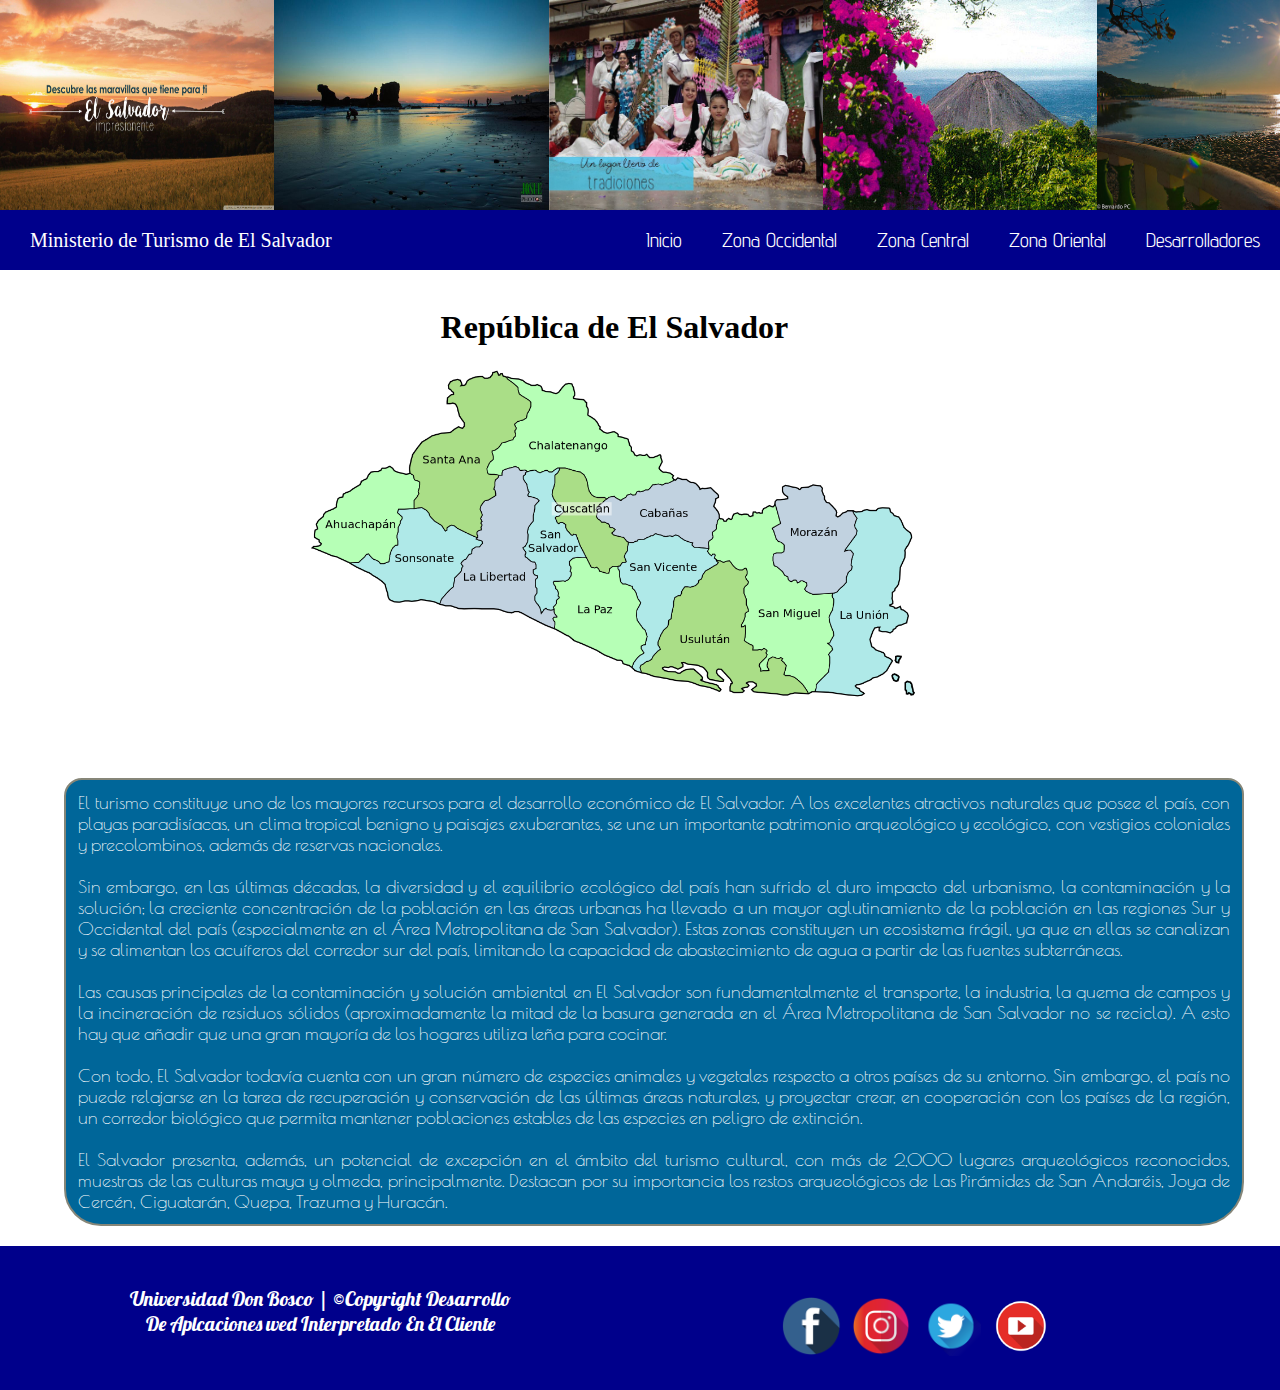
<file: index.html>
<!DOCTYPE html>
<html lang="es">
<meta charset="utf-8">
<meta name="viewport" content="width=device-width, initial-scale=1.0, user-scalable=no">
<head>
	<title>Ministerio de Turismo</title>
	<link rel="stylesheet" type="text/css" href="css/style.css">
	<link rel="stylesheet" href="https://maxcdn.bootstrapcdn.com/bootstrap/4.0.0-beta/css/bootstrap.min.css" integrity="sha384-/Y6pD6FV/Vv2HJnA6t+vslU6fwYXjCFtcEpHbNJ0lyAFsXTsjBbfaDjzALeQsN6M" crossorigin="anonymous">
	<link href="https://fonts.googleapis.com/css?family=Advent+Pro" rel="stylesheet">
	<link href="https://fonts.googleapis.com/css?family=Poiret+One" rel="stylesheet">
	<link href="https://fonts.googleapis.com/css?family=Lobster" rel="stylesheet">
	<script type="text/javascript" src="script/script.js"></script>
</head>
<body>
		<header>
			<div class="auto">
					<ul>
						<li><img src="img/paisa1.jpg"></li>
						<li><img src="img/paisa2.jpg"></li>
						<li><img src="img/paisa3.jpg"></li>
						<li><img src="img/paisa4.jpg"></li>
						<li><img src="img/paisa5.jpg"></li>
						<li><img src="img/paisa6.jpg"></li>
						<li><img src="img/paisa11.jpg"></li>
						<li><img src="img/paisa12.jpg"></li>
						<li><img src="img/paisa13.jpg"></li>
						<li><img src="img/paisa14.jpg"></li>
						<li><img src="img/paisa15.jpg"></li>
						<li><img src="img/paisa16.jpg"></li>
						<li><img src="img/paisa18.jpg"></li>
						<li><img src="img/paisa19.jpg"></li>
					</ul>
				</div>
				<nav>
				<div id="logo"> Ministerio de Turismo de El Salvador</div>
				<label for="drop" class="toggle icono">
					<i class="fa fa-bars" aria-hidden="true"></i>
				</label>
				<input type="checkbox" id="drop">
				<ul class="menu">
					<li><a href="index.html">Inicio</a></li>
					<li>
						
						<label for="drop-1" class="toggle">Zona Occidental</label>
						<a href="#">Zona Occidental</a>
						<input type="checkbox" id="drop-1"/>
						<ul>
							<li><a href="SantaAna.html">Santa Ana</a></li>
							<li><a href="Ahuachapan.html">Ahuachapan</a></li>
							<li><a href="Sonsonate.html">Sonsonate</a></li>
						</ul>
					</li>
					<li>
						<!--Elemento desplegable del segundo nivel -->
						<label for="drop-2" class="toggle">Zona Central</label>
						<a href="#">Zona Central</a>
						<input type="checkbox" id="drop-2"/>
						<ul>
							<li><a href="SanSalvador.html">San Salvador</a></li>
								<li><a href="LaLibertad.html">La libertad</a></li>
								<li><a href="Cuscatlan.html">Cuscatlán</a></li>
								<li><a href="Chalatenango.html">Chalatenango</a></li>
							</li>
						</ul>
					<li>
						<!-- Elemento desplegable de segundo nivel -->
						<label for="drop-3" class="toggle">Zona Oriental</label>
						<a href="#">Zona Oriental</a>
						<input type="checkbox" id="drop-3"/>
						<ul>
								<li><a href="Usulutan.html">Usulután</a></li>
								<li><a href="SanMiguel.html">San Miguel</a></li>
								<li><a href="Morazan.html">Morazán</a></li>
								<li><a href="LaUnion.html">La Unión</a></li>
						</ul>
					</li>
						<li><a href="desarolladores.html">Desarrolladores</a></li>
						</ul>
				</ul>
			</nav>
		</header>

		<div class="wrap">
			<center>
				<h1>República de El Salvador</h1>
				<img src="img/mapa1.png" usemap="#sivar" width="60%" id="mapa"></center>

				<map name="sivar">
					
					 <area shape="poly" coords="26,187,57,198,113,134,71,121,22,187,52,164" href="ahuachapan.html" alt="1" id="ahuachapan" >  

					 <span id="texto">Ahuachapan:
					  <br><br> - Su cabecera es Ahuachapan. 
					  <br><br> - La extensión de su término municipal es de 1 240 km².
					  <br><br> - Fechas tradicionales:
					  <br>  &nbsp;&nbsp;&nbsp;&nbsp; > 05 al 14 de febrero, en honor del Dulce Nombre de Jesús.
					  <br>  &nbsp;&nbsp;&nbsp;&nbsp; > 21 al 28 de agosto en honor de San Pedro Apóstol.
					  <br>  &nbsp;&nbsp;&nbsp;&nbsp; > 6 al 13 de diciembre en honor de la Virgen del Refugio.
					  <br><br> - Su población es de 116,948 habitantes.
					  </span>

       				 <area shape="poly" coords="139,236,90,213,124,164,167,192,141,237,131,199" href="sonsonate.html" alt="2" id="sonsonate">
       				 
       				 <span id="texto">Sonsonate:
					  <br><br> - Su cabecera es Sonsonate. 
					  <br><br> - La extensión de su término municipal es de 1 226 km².
					  <br><br> - Fechas tradicionales:
					  <br>  &nbsp;&nbsp;&nbsp;&nbsp; > 25 de enero al 2 de febrero, en honor a la Virgen de Candelaria.
					  <br>  &nbsp;&nbsp;&nbsp;&nbsp; > 22 al 23 de mayo, en honor a la Santísima Trinidad.
					  <br>  &nbsp;&nbsp;&nbsp;&nbsp; > 17 al 24 de noviembre, en honor a Santa Teresa de Ávila.
					  <br><br> - Su población es de 438 960 habitantes.
       				 </span>  
       				 
       				  <area shape="poly" coords="230,125,229,124,204,121,170,236,232,242,234,131,208,177" href="lalibertad.html" alt="3" id="liberta">
       				  
       				  <span id="texto">La libertad:
					   <br><br> - Su cabecera es Santa Tecla. 
					   <br><br> - La extensión de su término municipal es de 1 653 km².
					   <br><br> - Fechas tradicionales:
					   <br>  &nbsp;&nbsp;&nbsp;&nbsp; > 1 al 31 de diciembre, en honor al nacimiento del Niño Jesús.
					   <br>  &nbsp;&nbsp;&nbsp;&nbsp; > 27 al 29 de junio, en honor de San Pedro Apóstol.
					   <br>  &nbsp;&nbsp;&nbsp;&nbsp; > 15 al 21 de septiembre, en honor de San Mateo.
					   <br><br> - Su población es de 121,908 habitantes.
       				  </span>  

       				   <area shape="poly" coords="255,124,242,125,248,229,279,193,258,131,259,163,260,167" href="sansalvador.html" alt="4" id="SS">
       				   
       				   <span id="texto">San Salvador:
       				    <br><br> - Su cabecera es San Salvador. 
					    <br><br> - La extensión de su término municipal es de 886,15 km².
					    <br><br> - Fechas tradicionales:
					    <br>  &nbsp;&nbsp;&nbsp;&nbsp; > 1 al 6 de agosto, en honor del Divino Salvador del Mundo.
					    <br>  &nbsp;&nbsp;&nbsp;&nbsp; > 7 al 15 de agosto en honor de la Virgen del Tránsito.
					    <br>  &nbsp;&nbsp;&nbsp;&nbsp; > 1 al 7 de octubre, en honor de Nuestra Señora del Rosario.
					    <br><br> - Su población es de 2 557 761 habitantes.
       				   </span>  

       				   <area shape="poly" coords="210,26,175,41,131,137,189,131,212,25,178,85,177,86" href="santaAna.html" alt="5" id="ana"> 
       				   
       				   <span id="texto">Santa ana:
					    <br><br> - Su cabecera es Santa Ana. 
					    <br><br> - La extensión de su término municipal es de 2,023 km².
					    <br><br> - Fechas tradicionales:
					    <br>  &nbsp;&nbsp;&nbsp;&nbsp; > 17 al 25 de enero, dedicadas a San Antonio de Padua.
					    <br>  &nbsp;&nbsp;&nbsp;&nbsp; > 17 al 26 de julio, en honor de Nuestra Señora de Santa Ana.
					    <br>  &nbsp;&nbsp;&nbsp;&nbsp; > 15 al 20 de enero, en honor de San Sebastián Mártir.
					    <br><br> - Su población es de 245,421 habitantes.
       				   </span>  

       				   <area shape="poly" coords="222,93,253,42,357,114,308,119,227,95,269,92" href="chalatenango.html" alt="6" id="chalate">
       				   
       				   <span id="texto">Chalatenango:
 					   <br><br> - Su cabecera es Chalatenango. 
					   <br><br> - La extensión de su término municipal es de 2 017 km².
					   <br><br> - Fechas tradicionales:
					   <br>  &nbsp;&nbsp;&nbsp;&nbsp; > 1 y 2 de noviembre dedicadas a los Santos.
					   <br>  &nbsp;&nbsp;&nbsp;&nbsp; > 18 al 25 de diciembre en honor del Nacimiento del Niño Dios.
					   <br>  &nbsp;&nbsp;&nbsp;&nbsp; > 13 de junio en honor a San Antonio de Padua.
					   <br><br> - Su población es de 274 878 habitantes.
       				   </span>  

       				   <area shape="poly" coords="287,120,271,130,308,203,325,185,290,129,298,157" href="cuscatlan.html" alt="7" id="cusca">  
       				   
       				   <span id="texto">Cuscatlan:
 						<br><br> - Su cabecera es Cojutepeque. 
					   <br><br> - La extensión de su término municipal es de 756 km².
					   <br><br> - Fechas tradicionales:
					   <br>  &nbsp;&nbsp;&nbsp;&nbsp; > 15 al 25 de julio, en honor a Santiago Apostol.
					   <br>  &nbsp;&nbsp;&nbsp;&nbsp; > 1 al 3 de mayo, en honor de la Santa Cruz.
					   <br>  &nbsp;&nbsp;&nbsp;&nbsp; > 25 al 31 de agosto, en honor de San Ramón.
					   <br><br> - Su población es de 216.446 habitantes.
       				   </span>  
        
        			   <area shape="poly" coords="339,239,337,240,329,294,273,265,289,219,337,242,323,250" href="laPaz.html" alt="8" id="paz"> 
        			    
        			   <span id="texto">La paz:
						 <br><br> - Su cabecera es Zacatecoluca. 
					     <br><br> - La extensión de su término municipal es de 1 224 km².
					     <br><br> - Fechas tradicionales:
					     <br>  &nbsp;&nbsp;&nbsp;&nbsp; > 13 al 27 de diciembre en honor de Santa Lucía, Nuestra Señora de los Pobres.
					     <br>  &nbsp;&nbsp;&nbsp;&nbsp; > 16 al 25 de noviembre en honor de Santa Catarina Mártir.
					     <br>  &nbsp;&nbsp;&nbsp;&nbsp; > 11 al 13 de marzo dedicadas a la Santa Cruz.
					     <br><br> - Su población es de 288 022 habitantes.
        			   </span>   
        
        			   <area shape="poly" coords="344,177,330,148,410,135,421,169,344,178,368,164" href="cabana.html" alt="9" id = "caba">  
        			   
        			   <span id="texto">Cabañas:
						 <br><br> - Su cabecera es Sensuntepeque. 
					     <br><br> - La extensión de su término municipal es de 1 104 km².
					     <br><br> - Fechas tradicionales:
					     <br>  &nbsp;&nbsp;&nbsp;&nbsp; > 25 de noviembre al 5 de diciembre, en honor de Santa Bárbara.   
					     <br>  &nbsp;&nbsp;&nbsp;&nbsp; > 11 al 22 de enero, en honor a la Señora de Las Misericordias.
					     <br>  &nbsp;&nbsp;&nbsp;&nbsp; > 7 al 15 de mayo, en honor de San Isidro Labrador.
					     <br><br> - Su población es de 214 150 habitantes.
        			   </span>  
        
        			   <area shape="poly" coords="406,191,412,194,343,197,359,270,409,201,383,214" href="sanVicente.html" alt="10" id="vicente" > 
        			    <span id="texto">San vicente:
 						  <br><br> - Su cabecera es San vicente. 
					      <br><br> - La extensión de su término municipal es de 1 184 km².
					      <br><br> - Fechas tradicionales:
					      <br>  &nbsp;&nbsp;&nbsp;&nbsp; > 12 al 31 de diciembre en honor a San Vicente Abad.
					      <br>  &nbsp;&nbsp;&nbsp;&nbsp; > 15 al 25 de julio en honor a Santiago Apóstol.
					      <br>  &nbsp;&nbsp;&nbsp;&nbsp; > 1 al 13 de diciembre en honor a la virgen de Guadalupe.
					      <br><br> - Su población es de 230 205 habitantes.
        			    </span>   
        
        			   <area shape="poly" coords="452,224,422,218,376,298,465,304,449,231,435,256,434,257" href="usulutan.html" alt="11" id="usu"> 
        			   
        			    <span id="texto">Usulutan:
 						  <br><br> - Su cabecera es Usulutan. 
					      <br><br> - La extensión de su término municipal es de 2 130 km².
					      <br><br> - Fechas tradicionales:
					      <br>  &nbsp;&nbsp;&nbsp;&nbsp; > 17 al 26 de noviembre, dedicadas a Santa Catarina de Alejandría
					      <br>  &nbsp;&nbsp;&nbsp;&nbsp; > 2 al 6 de enero, Romería a la Virgen de los Remedios.
					      <br>  &nbsp;&nbsp;&nbsp;&nbsp; > 10 al 15 de julio en honor del San Bienaventura.
					      <br><br> - Su población es de 464 883 habitantes.
        			    </span>   
       
       				   <area shape="poly" coords="481,165,433,184,508,304,537,247,465,170,498,221,497,223" href="SanMiguel.html" alt="12" id="miguel"> 
       				    <span id="texto">San miguel:
					     <br><br> - Su cabecera es San miguel. 
					     <br><br> - La extensión de su término municipal es de 2 077 km².
					     <br><br> - Fechas tradicionales:
					     <br>  &nbsp;&nbsp;&nbsp;&nbsp; > 21 de noviembre dedicadas a Nuestra Señora de la Paz.
					     <br>  &nbsp;&nbsp;&nbsp;&nbsp; > 20 al 29 de junio en honor de San Pedro Apóstol.
					     <br>  &nbsp;&nbsp;&nbsp;&nbsp; > 12 al 22 de diciembre en honor a La Virgen de Santa Lucía.
					     <br><br> - Su población es de 546 022 habitantes.
       				    </span>   
       
       				   <area shape="poly" coords="549,148,500,146,505,206,557,215,549,150,539,181" href="Morazan.html" alt="13" id="mora">  
       				    <span id="texto">Morazan:
 						 <br><br> - Su cabecera es San francisco gotera. 
					     <br><br> - La extensión de su término municipal es de 1 447 km².
					     <br><br> - Fechas tradicionales:
					     <br>  &nbsp;&nbsp;&nbsp;&nbsp; > 1 al 4 de octubre, en honor de San Francisco de Asís.
					     <br>  &nbsp;&nbsp;&nbsp;&nbsp; > 20 al 24 de agosto, en honor de San Bartolomé.
					     <br>  &nbsp;&nbsp;&nbsp;&nbsp; > 13 al 15 de agosto, en honor de la Virgen del Tránsito.
					     <br><br> - Su población es de 251 447 habitantes.
       				    </span>  
       
       				  <area shape="poly" coords="591,308,596,307,550,325,582,163,622,179,598,307,589,260" href="LaUnion.html" alt="14" id="union" >
       				   
       				   <span id="texto">La union:
 						<br><br> - Su cabecera es La union. 
					    <br><br> - La extensión de su término municipal es de 2 074 km².
					    <br><br> - Fechas tradicionales:
					    <br>  &nbsp;&nbsp;&nbsp;&nbsp; >  1 al 15 de diciembre en honor a La Imaculada Concepción de María.
					    <br>  &nbsp;&nbsp;&nbsp;&nbsp; > 14 y 15 de agosto, en honor de la Virgen de la Asunción.
					    <br>  &nbsp;&nbsp;&nbsp;&nbsp; > 24 al 30 de octubre, en honor a San Simón Apóstol.
					    <br><br> - Su población es de 372 271 habitantes.
       				   </span>      
				</map>
		</div>

			<div id="contenido">
				El turismo constituye uno de los mayores recursos para el desarrollo económico de El Salvador. A los excelentes atractivos naturales que posee el país, con playas paradisíacas, un clima tropical benigno y paisajes exuberantes, se une un importante patrimonio arqueológico y ecológico, con vestigios coloniales y precolombinos, además de reservas nacionales.
					<br>
				    <br>
				    Sin embargo, en las últimas décadas, la diversidad y el equilibrio ecológico del país han sufrido el duro impacto del urbanismo, la contaminación y la solución; la creciente concentración de la población en las áreas urbanas ha llevado a un mayor aglutinamiento de la población en las regiones Sur y Occidental del país (especialmente en el Área Metropolitana de San Salvador). Estas zonas constituyen un ecosistema frágil, ya que en ellas se canalizan y se alimentan los acuíferos del corredor sur del país, limitando la capacidad de abastecimiento de agua a partir de las fuentes subterráneas.
				    <br>
				    <br>
					Las causas principales de la contaminación y solución ambiental en El Salvador son fundamentalmente el transporte, la industria, la quema de campos y la incineración de residuos sólidos (aproximadamente la mitad de la basura generada en el Área Metropolitana de San Salvador no se recicla). A esto hay que añadir que una gran mayoría de los hogares utiliza leña para cocinar.
					<br>
					<br>
					Con todo, El Salvador todavía cuenta con un gran número de especies animales y vegetales respecto a otros países de su entorno. Sin embargo, el país no puede relajarse en la tarea de recuperación y conservación de las últimas áreas naturales, y proyectar crear, en cooperación con los países de la región, un corredor biológico que permita mantener poblaciones estables de las especies en peligro de extinción.
					<br>
					    <br>
					El Salvador presenta, además, un potencial de excepción en el ámbito del turismo cultural, con más de 2,000 lugares arqueológicos reconocidos, muestras de las culturas maya y olmeda, principalmente. Destacan por su importancia los restos arqueológicos de Las Pirámides de San Andaréis, Joya de Cercén, Ciguatarán, Quepa, Trazuma y Huracán.
			</div>
		<footer>
		<p>Universidad Don Bosco | &copy;Copyright Desarrollo De Aplcaciones wed Interpretado En El Cliente</p>
		<div><a href="https://www.facebook.com/MITURElSalvador/" target=_"black"><img src="img/fb.png"></a><a href="https://www.instagram.com/elsalvadortravel/" target="_black"><img src="img/ins.png"></a><a href="https://twitter.com/miturelsalvador?lang=es" target="_black"><img src="img/tw.png"></a><a href="https://www.youtube.com/channel/UCdXJsUchhGTySSflB9fONNQ" target=":_black"><img src="img/you.png"></a></div>
	</footer>
</body>
</html>
</file>
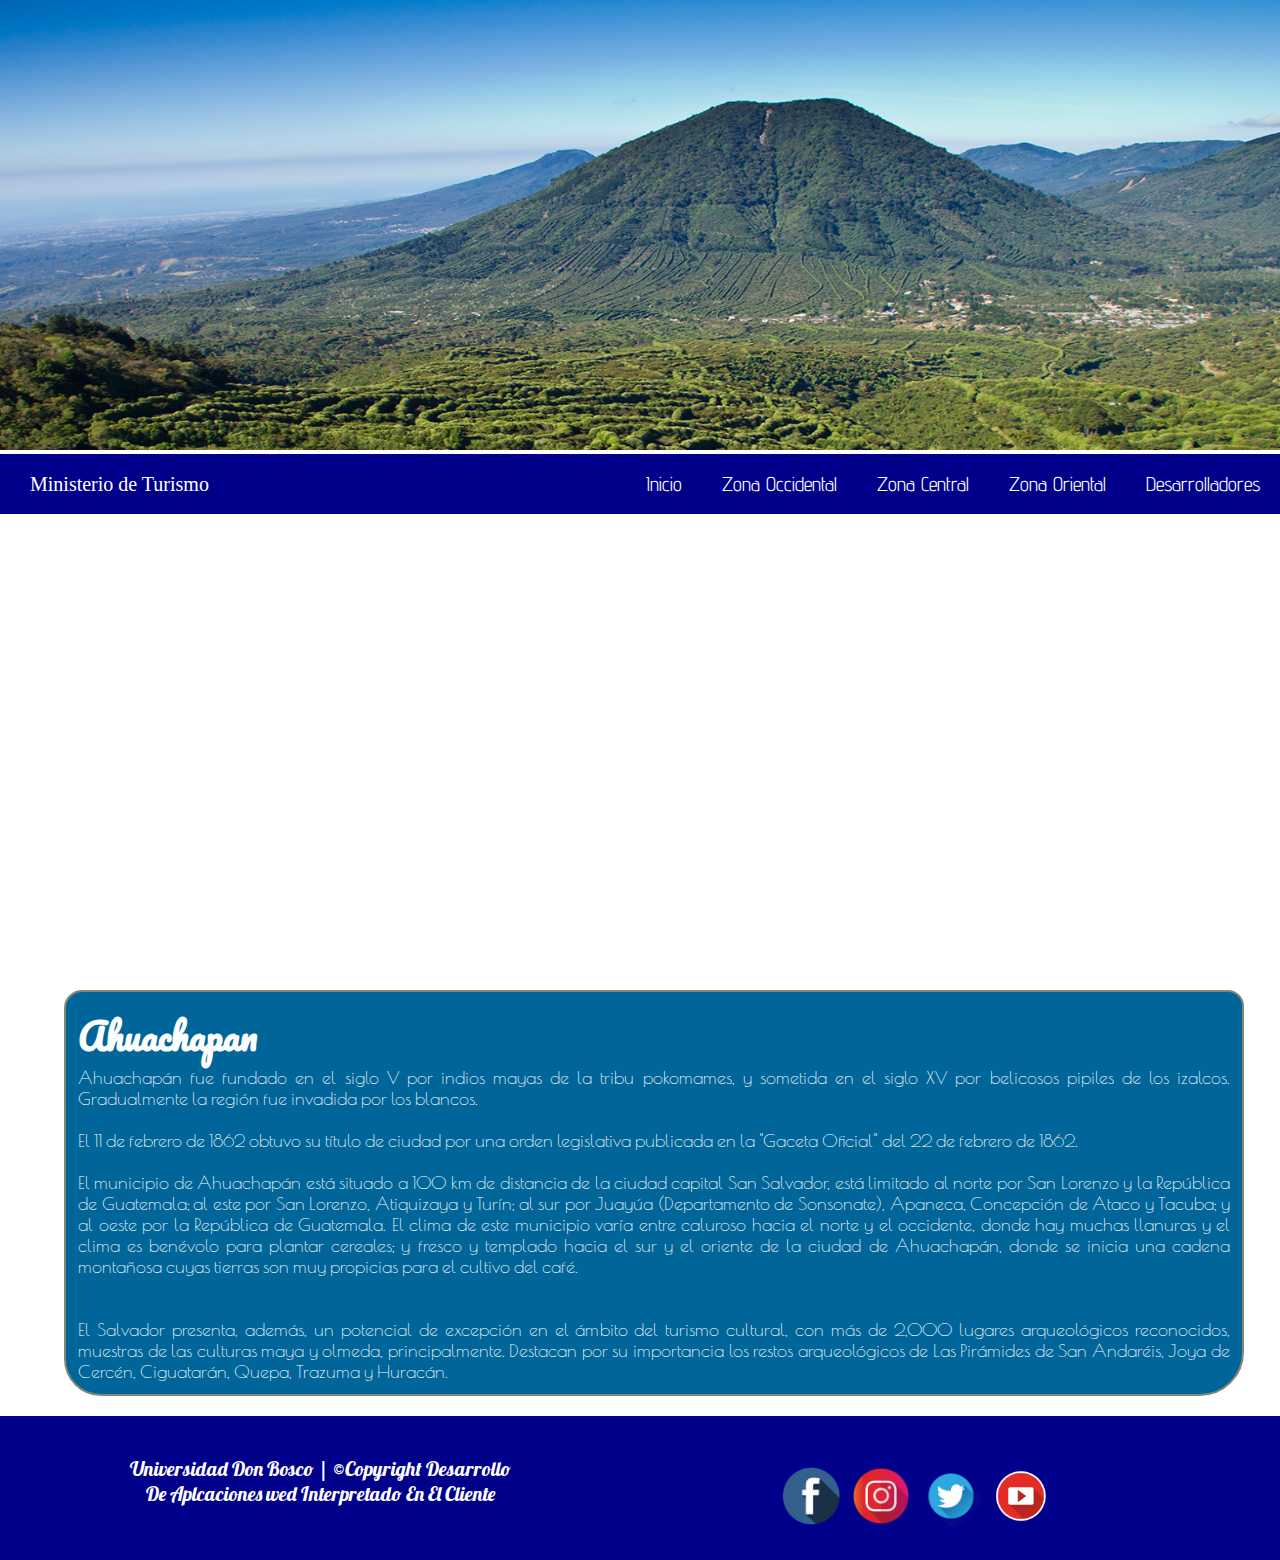
<file: Ahuachapan.html>
<!DOCTYPE html>
<html lang="es">
<meta charset="utf-8">
<meta name="viewport" content="width=device-width, initial-scale=0.9, user-scalable=no">
<head>
	<title>Ministerio de Turismo</title>
	<link rel="stylesheet" type="text/css" href="css/style.css">
	<link rel="stylesheet" href="https://maxcdn.bootstrapcdn.com/bootstrap/4.0.0-beta/css/bootstrap.min.css" integrity="sha384-/Y6pD6FV/Vv2HJnA6t+vslU6fwYXjCFtcEpHbNJ0lyAFsXTsjBbfaDjzALeQsN6M" crossorigin="anonymous">
	<link href="https://fonts.googleapis.com/css?family=Advent+Pro" rel="stylesheet">
	<link href="https://fonts.googleapis.com/css?family=Poiret+One" rel="stylesheet">
	<link href="https://fonts.googleapis.com/css?family=Lobster" rel="stylesheet">
	<link href="https://fonts.googleapis.com/css?family=Pacifico" rel="stylesheet">
</head>
<body>
<header>

<div id="imgpag">
<img src="img/apaneca2.jpg">
</div>
		<nav>
		<div id="logo">Ministerio de Turismo</div>
		<label for="drop" class="toggle icono">
			<i class="fa fa-bars" aria-hidden="true"></i>
		</label>
		<input type="checkbox" id="drop">
		<ul class="menu">
			<li><a href="index.html">Inicio</a></li>
			<li>
				
				<label for="drop-1" class="toggle">Zona Occidental</label>
				<a href="#">Zona Occidental</a>
				<input type="checkbox" id="drop-1"/>
				<ul>
					<li><a href="SantaAna.html">Santa Ana</a></li>
					<li><a href="Ahuachapan.html">Ahuachapan</a></li>
					<li><a href="Sonsonate.html">Sonsonate</a></li>
				</ul>
			</li>
			<li>
				<!--Elemento desplegable del segundo nivel -->
				<label for="drop-2" class="toggle">Zona Central</label>
				<a href="#">Zona Central</a>
				<input type="checkbox" id="drop-2"/>
				<ul>
					<li><a href="SanSalvador.html">San Salvador</a></li>
						<li><a href="LaLibertad.html">La libertad</a></li>
						<li><a href="Cuscatlan.html">Cuscatlán</a></li>
						<li><a href="Chalatenango.html">Chalatenango</a></li>
					</li>
				</ul>
			<li>
				<!-- Elemento desplegable de segundo nivel -->
				<label for="drop-3" class="toggle">Zona Oriental</label>
				<a href="#">Zona Oriental</a>
				<input type="checkbox" id="drop-3"/>
				<ul>
						<li><a href="Usulutan.html">Usulután</a></li>
						<li><a href="SanMiguel.html">San Miguel</a></li>
						<li><a href="Morazan.html">Morazán</a></li>
						<li><a href="LaUnion.html">La Unión</a></li>
				</ul>
			</li>
			<li><a href="desarolladores.html">Desarrolladores</a></li>
				</ul>
			
		</ul>
	</nav>

</header>
<iframe src="https://www.google.com/maps/embed?pb=!1m18!1m12!1m3!1d247911.47574007092!2d-90.05314622191402!3d13.86202521409346!2m3!1f0!2f0!3f0!3m2!1i1024!2i768!4f13.1!3m3!1m2!1s0x8f62944882f89d4f%3A0x97ed45f87da71ded!2sAhuachap%C3%A1n!5e0!3m2!1ses-419!2ssv!4v1505495992029" width="600" height="450" frameborder="0" style="border:0" allowfullscreen></iframe>
<div id="contenido">
<h1>Ahuachapan</h1>
Ahuachapán fue fundado en el siglo V por indios mayas de la tribu pokomames, y sometida en el siglo XV por belicosos pipiles de los izalcos. Gradualmente la región fue invadida por los blancos.
	<br>
    <br>
  El 11 de febrero de 1862 obtuvo su título de ciudad por una orden legislativa publicada en la "Gaceta Oficial" del 22 de febrero de 1862.
    <br>
    <br>
El municipio de Ahuachapán está situado a 100 km de distancia de la ciudad capital San Salvador, está limitado al norte por San Lorenzo y la República de Guatemala; al este por San Lorenzo, Atiquizaya y Turín; al sur por Juayúa (Departamento de Sonsonate), Apaneca, Concepción de Ataco y Tacuba; y al oeste por la República de Guatemala. El clima de este municipio varía entre caluroso hacia el norte y el occidente, donde hay muchas llanuras y el clima es benévolo para plantar cereales; y fresco y templado hacia el sur y el oriente de la ciudad de Ahuachapán, donde se inicia una cadena montañosa cuyas tierras son muy propicias para el cultivo del café.
<br>
<br>
    <br>
El Salvador presenta, además, un potencial de excepción en el ámbito del turismo cultural, con más de 2,000 lugares arqueológicos reconocidos, muestras de las culturas maya y olmeda, principalmente. Destacan por su importancia los restos arqueológicos de Las Pirámides de San Andaréis, Joya de Cercén, Ciguatarán, Quepa, Trazuma y Huracán.
</div>
	<footer>
	<p>Universidad Don Bosco | &copy;Copyright Desarrollo De Aplcaciones wed Interpretado En El Cliente</p>
		<div><a href="https://www.facebook.com/MITURElSalvador/" target=_"black"><img src="img/fb.png"></a><a href="https://www.instagram.com/elsalvadortravel/" target="_black"><img src="img/ins.png"></a><a href="https://twitter.com/miturelsalvador?lang=es" target="_black"><img src="img/tw.png"></a><a href="https://www.youtube.com/channel/UCdXJsUchhGTySSflB9fONNQ" target=":_black"><img src="img/you.png"></a></div>
	</footer>
</body>
</html>
</file>
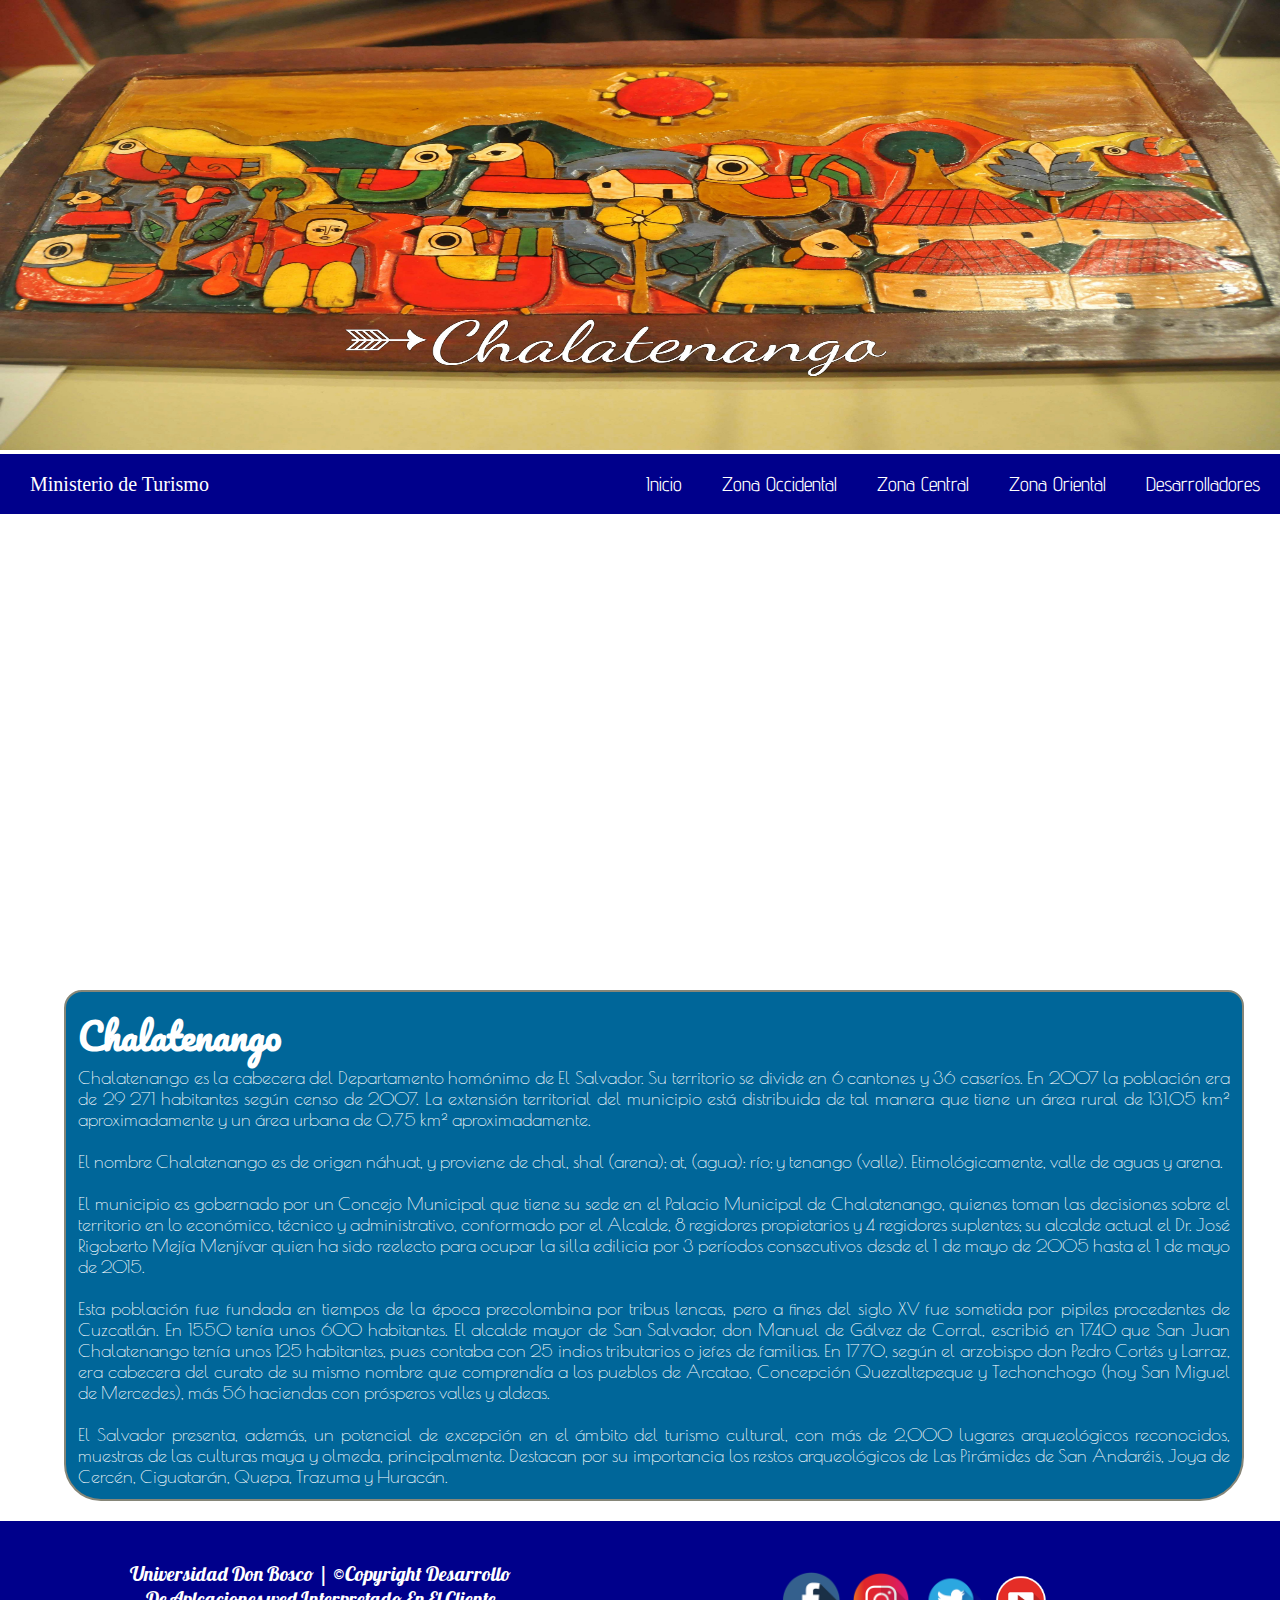
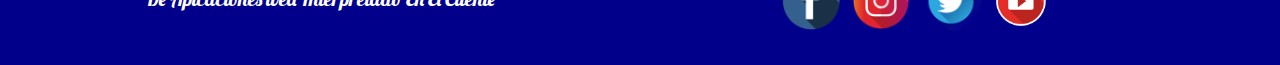
<file: Chalatenango.html>
<!DOCTYPE html>
<html lang="es">
<meta charset="utf-8">
<meta name="viewport" content="width=device-width, initial-scale=1.0, user-scalable=no">
<head>
	<title>Ministerio de Turismo</title>
	<link rel="stylesheet" type="text/css" href="css/style.css">
	<link rel="stylesheet" href="https://maxcdn.bootstrapcdn.com/bootstrap/4.0.0-beta/css/bootstrap.min.css" integrity="sha384-/Y6pD6FV/Vv2HJnA6t+vslU6fwYXjCFtcEpHbNJ0lyAFsXTsjBbfaDjzALeQsN6M" crossorigin="anonymous">
	<link href="https://fonts.googleapis.com/css?family=Advent+Pro" rel="stylesheet">
	<link href="https://fonts.googleapis.com/css?family=Poiret+One" rel="stylesheet">
	<link href="https://fonts.googleapis.com/css?family=Lobster" rel="stylesheet">
	<link href="https://fonts.googleapis.com/css?family=Pacifico" rel="stylesheet">
</head>
<body>
<header>
<div id="imgpag">
<img src="img/chalate.jpg">
</div>
<nav>
		<div id="logo">Ministerio de Turismo</div>
		<label for="drop" class="toggle icono">
			<i class="fa fa-bars" aria-hidden="true"></i>
		</label>
		<input type="checkbox" id="drop">
		<ul class="menu">
			<li><a href="index.html">Inicio</a></li>
			<li>
				
				<label for="drop-1" class="toggle">Zona Occidental</label>
				<a href="#">Zona Occidental</a>
				<input type="checkbox" id="drop-1"/>
				<ul>
					<li><a href="SantaAna.html">Santa Ana</a></li>
					<li><a href="Ahuachapan.html">Ahuachapan</a></li>
					<li><a href="Sonsonate.html">Sonsonate</a></li>
				</ul>
			</li>
			<li>
				<!--Elemento desplegable del segundo nivel -->
				<label for="drop-2" class="toggle">Zona Central</label>
				<a href="#">Zona Central</a>
				<input type="checkbox" id="drop-2"/>
				<ul>
					<li><a href="SanSalvador.html">San Salvador</a></li>
						<li><a href="LaLibertad.html">La libertad</a></li>
						<li><a href="Cuscatlan.html">Cuscatlán</a></li>
						<li><a href="Chalatenango.html">Chalatenango</a></li>
					</li>
				</ul>
			<li>
				<!-- Elemento desplegable de segundo nivel -->
				<label for="drop-3" class="toggle">Zona Oriental</label>
				<a href="#">Zona Oriental</a>
				<input type="checkbox" id="drop-3"/>
				<ul>
						<li><a href="Usulutan.html">Usulután</a></li>
						<li><a href="SanMiguel.html">San Miguel</a></li>
						<li><a href="Morazan.html">Morazán</a></li>
						<li><a href="LaUnion.html">La Unión</a></li>
				</ul>
			</li>
			<li><a href="desarolladores.html">Desarrolladores</a></li>
				</ul>
			
		</ul>
	</nav>
</header>
<iframe src="https://www.google.com/maps/embed?pb=!1m18!1m12!1m3!1d495144.2757444118!2d-89.33738541478198!3d14.176339758540164!2m3!1f0!2f0!3f0!3m2!1i1024!2i768!4f13.1!3m3!1m2!1s0x8f636d4b7700c1f3%3A0x30ec5f1ef769ca16!2sChalatenango!5e0!3m2!1ses-419!2ssv!4v1505496019548" width="600" height="450" frameborder="0" style="border:0" allowfullscreen></iframe>
<div id="contenido">
<h1>Chalatenango</h1>
Chalatenango es la cabecera del Departamento homónimo de El Salvador. Su territorio se divide en 6 cantones y 36 caseríos. En 2007 la población era de 29 271 habitantes según censo de 2007. La extensión territorial del municipio está distribuida de tal manera que tiene un área rural de 131,05 km² aproximadamente y un área urbana de 0,75 km² aproximadamente.
	<br>
    <br>
    El nombre Chalatenango es de origen náhuat, y proviene de chal, shal (arena); at, (agua): río; y tenango (valle). Etimológicamente, valle de aguas y arena.
    <br>
    <br>
    El municipio es gobernado por un Concejo Municipal que tiene su sede en el Palacio Municipal de Chalatenango, quienes toman las decisiones sobre el territorio en lo económico, técnico y administrativo, conformado por el Alcalde, 8 regidores propietarios y 4 regidores suplentes; su alcalde actual el Dr. José Rigoberto Mejía Menjívar quien ha sido reelecto para ocupar la silla edilicia por 3 períodos consecutivos desde el 1 de mayo de 2005 hasta el 1 de mayo de 2015.
<br>
<br>
	Esta población fue fundada en tiempos de la época precolombina por tribus lencas, pero a fines del siglo XV fue sometida por pipiles procedentes de Cuzcatlán. En 1550 tenía unos 600 habitantes. El alcalde mayor de San Salvador, don Manuel de Gálvez de Corral, escribió en 1740 que San Juan Chalatenango tenía unos 125 habitantes, pues contaba con 25 indios tributarios o jefes de familias. En 1770, según el arzobispo don Pedro Cortés y Larraz, era cabecera del curato de su mismo nombre que comprendía a los pueblos de Arcatao, Concepción Quezaltepeque y Techonchogo (hoy San Miguel de Mercedes), más 56 haciendas con prósperos valles y aldeas.
<br>
    <br>
El Salvador presenta, además, un potencial de excepción en el ámbito del turismo cultural, con más de 2,000 lugares arqueológicos reconocidos, muestras de las culturas maya y olmeda, principalmente. Destacan por su importancia los restos arqueológicos de Las Pirámides de San Andaréis, Joya de Cercén, Ciguatarán, Quepa, Trazuma y Huracán.
</div>
	<footer>
	<p>Universidad Don Bosco | &copy;Copyright Desarrollo De Aplcaciones wed Interpretado En El Cliente</p>
		<div><a href="https://www.facebook.com/MITURElSalvador/" target=_"black"><img src="img/fb.png"></a><a href="https://www.instagram.com/elsalvadortravel/" target="_black"><img src="img/ins.png"></a><a href="https://twitter.com/miturelsalvador?lang=es" target="_black"><img src="img/tw.png"></a><a href="https://www.youtube.com/channel/UCdXJsUchhGTySSflB9fONNQ" target=":_black"><img src="img/you.png"></a></div>
	</footer>
</body>
</html>
</file>
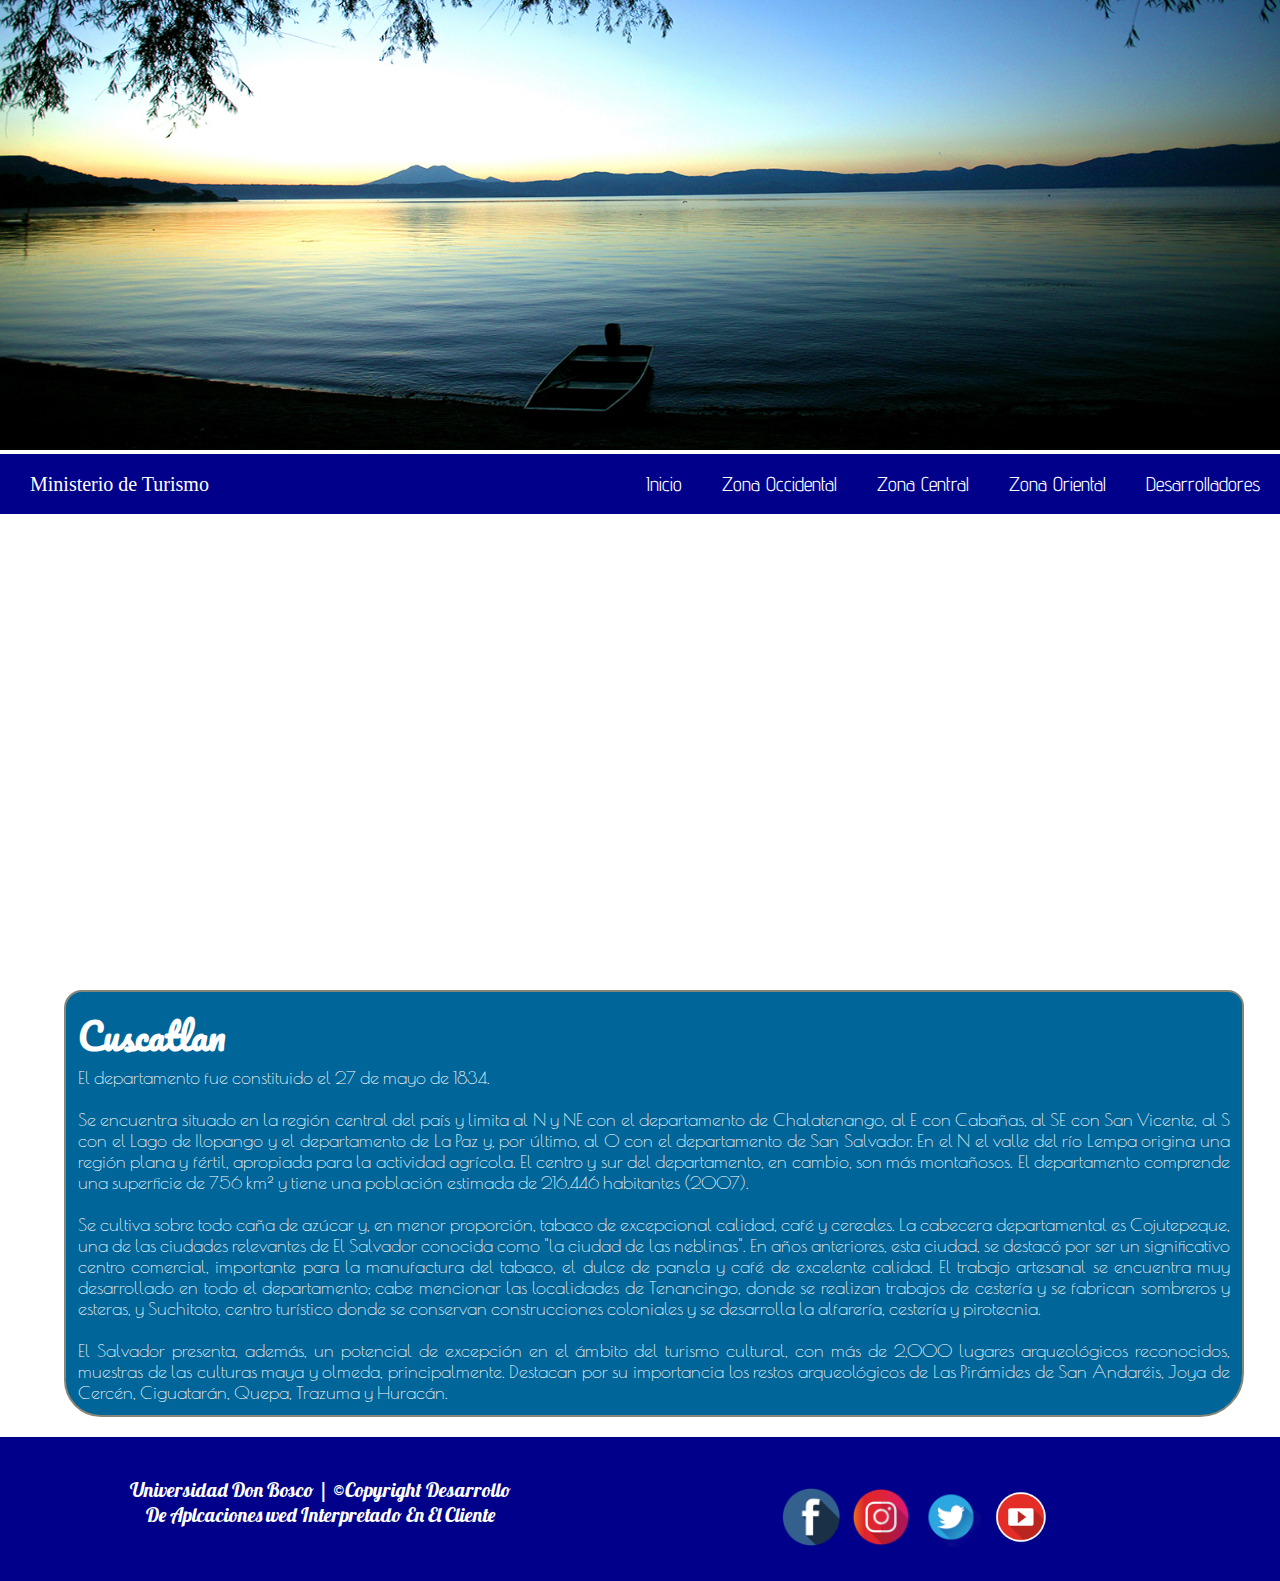
<file: Cuscatlan.html>
<!DOCTYPE html>
<html lang="es">
<meta charset="utf-8">
<meta name="viewport" content="width=device-width, initial-scale=1.0, user-scalable=no">
<head>
	<title>Ministerio de Turismo</title>
	<link rel="stylesheet" type="text/css" href="css/style.css">
	<link rel="stylesheet" href="https://maxcdn.bootstrapcdn.com/bootstrap/4.0.0-beta/css/bootstrap.min.css" integrity="sha384-/Y6pD6FV/Vv2HJnA6t+vslU6fwYXjCFtcEpHbNJ0lyAFsXTsjBbfaDjzALeQsN6M" crossorigin="anonymous">
	<link href="https://fonts.googleapis.com/css?family=Advent+Pro" rel="stylesheet">
	<link href="https://fonts.googleapis.com/css?family=Poiret+One" rel="stylesheet">
	<link href="https://fonts.googleapis.com/css?family=Lobster" rel="stylesheet">
	<link href="https://fonts.googleapis.com/css?family=Pacifico" rel="stylesheet">
</head>
<body>
<header>
<div id="imgpag">
<img src="img/ilo1.jpg">
</div>
<nav>
		<div id="logo">Ministerio de Turismo</div>
		<label for="drop" class="toggle icono">
			<i class="fa fa-bars" aria-hidden="true"></i>
		</label>
		<input type="checkbox" id="drop">
		<ul class="menu">
			<li><a href="index.html">Inicio</a></li>
			<li>
				
				<label for="drop-1" class="toggle">Zona Occidental</label>
				<a href="#">Zona Occidental</a>
				<input type="checkbox" id="drop-1"/>
				<ul>
					<li><a href="SantaAna.html">Santa Ana</a></li>
					<li><a href="Ahuachapan.html">Ahuachapan</a></li>
					<li><a href="Sonsonate.html">Sonsonate</a></li>
				</ul>
			</li>
			<li>
				<!--Elemento desplegable del segundo nivel -->
				<label for="drop-2" class="toggle">Zona Central</label>
				<a href="#">Zona Central</a>
				<input type="checkbox" id="drop-2"/>
				<ul>
					<li><a href="SanSalvador.html">San Salvador</a></li>
						<li><a href="LaLibertad.html">La libertad</a></li>
						<li><a href="Cuscatlan.html">Cuscatlán</a></li>
						<li><a href="Chalatenango.html">Chalatenango</a></li>
					</li>
				</ul>
			<li>
				<!-- Elemento desplegable de segundo nivel -->
				<label for="drop-3" class="toggle">Zona Oriental</label>
				<a href="#">Zona Oriental</a>
				<input type="checkbox" id="drop-3"/>
				<ul>
						<li><a href="Usulutan.html">Usulután</a></li>
						<li><a href="SanMiguel.html">San Miguel</a></li>
						<li><a href="Morazan.html">Morazán</a></li>
						<li><a href="LaUnion.html">La Unión</a></li>
				</ul>
			</li>
			<li><a href="desarolladores.html">Desarrolladores</a></li>
				</ul>
			
		</ul>
	</nav>
</header>
<iframe src="https://www.google.com/maps/embed?pb=!1m18!1m12!1m3!1d495840.60273172!2d-89.29686689403582!3d13.853757163501973!2m3!1f0!2f0!3f0!3m2!1i1024!2i768!4f13.1!3m3!1m2!1s0x8f63156b097b277f%3A0x8f002b75f98d5ed!2sCuscatlan!5e0!3m2!1ses-419!2ssv!4v1505495922334" width="600" height="450" frameborder="0" style="border:0" allowfullscreen></iframe>
<div id="contenido">
<h1>Cuscatlan</h1>
El departamento fue constituido el 27 de mayo de 1834.
	<br>
    <br>
 Se encuentra situado en la región central del país y limita al N y NE con el departamento de Chalatenango, al E con Cabañas, al SE con San Vicente, al S con el Lago de Ilopango y el departamento de La Paz y, por último, al O con el departamento de San Salvador. En el N el valle del río Lempa origina una región plana y fértil, apropiada para la actividad agrícola. El centro y sur del departamento, en cambio, son más montañosos. El departamento comprende una superficie de 756 km² y tiene una población estimada de 216.446 habitantes (2007).
    <br>
    <br>
    Se cultiva sobre todo caña de azúcar y, en menor proporción, tabaco de excepcional calidad, café y cereales. La cabecera departamental es Cojutepeque, una de las ciudades relevantes de El Salvador conocida como "la ciudad de las neblinas". En años anteriores, esta ciudad, se destacó por ser un significativo centro comercial, importante para la manufactura del tabaco, el dulce de panela y café de excelente calidad. El trabajo artesanal se encuentra muy desarrollado en todo el departamento; cabe mencionar las localidades de Tenancingo, donde se realizan trabajos de cestería y se fabrican sombreros y esteras, y Suchitoto, centro turístico donde se conservan construcciones coloniales y se desarrolla la alfarería, cestería y pirotecnia.
<br>
    <br>
El Salvador presenta, además, un potencial de excepción en el ámbito del turismo cultural, con más de 2,000 lugares arqueológicos reconocidos, muestras de las culturas maya y olmeda, principalmente. Destacan por su importancia los restos arqueológicos de Las Pirámides de San Andaréis, Joya de Cercén, Ciguatarán, Quepa, Trazuma y Huracán.
</div>
	<footer>
	<p>Universidad Don Bosco | &copy;Copyright Desarrollo De Aplcaciones wed Interpretado En El Cliente</p>
		<div><a href="https://www.facebook.com/MITURElSalvador/" target=_"black"><img src="img/fb.png"></a><a href="https://www.instagram.com/elsalvadortravel/" target="_black"><img src="img/ins.png"></a><a href="https://twitter.com/miturelsalvador?lang=es" target="_black"><img src="img/tw.png"></a><a href="https://www.youtube.com/channel/UCdXJsUchhGTySSflB9fONNQ" target=":_black"><img src="img/you.png"></a></div>
	</footer>
</body>
</html>
</file>
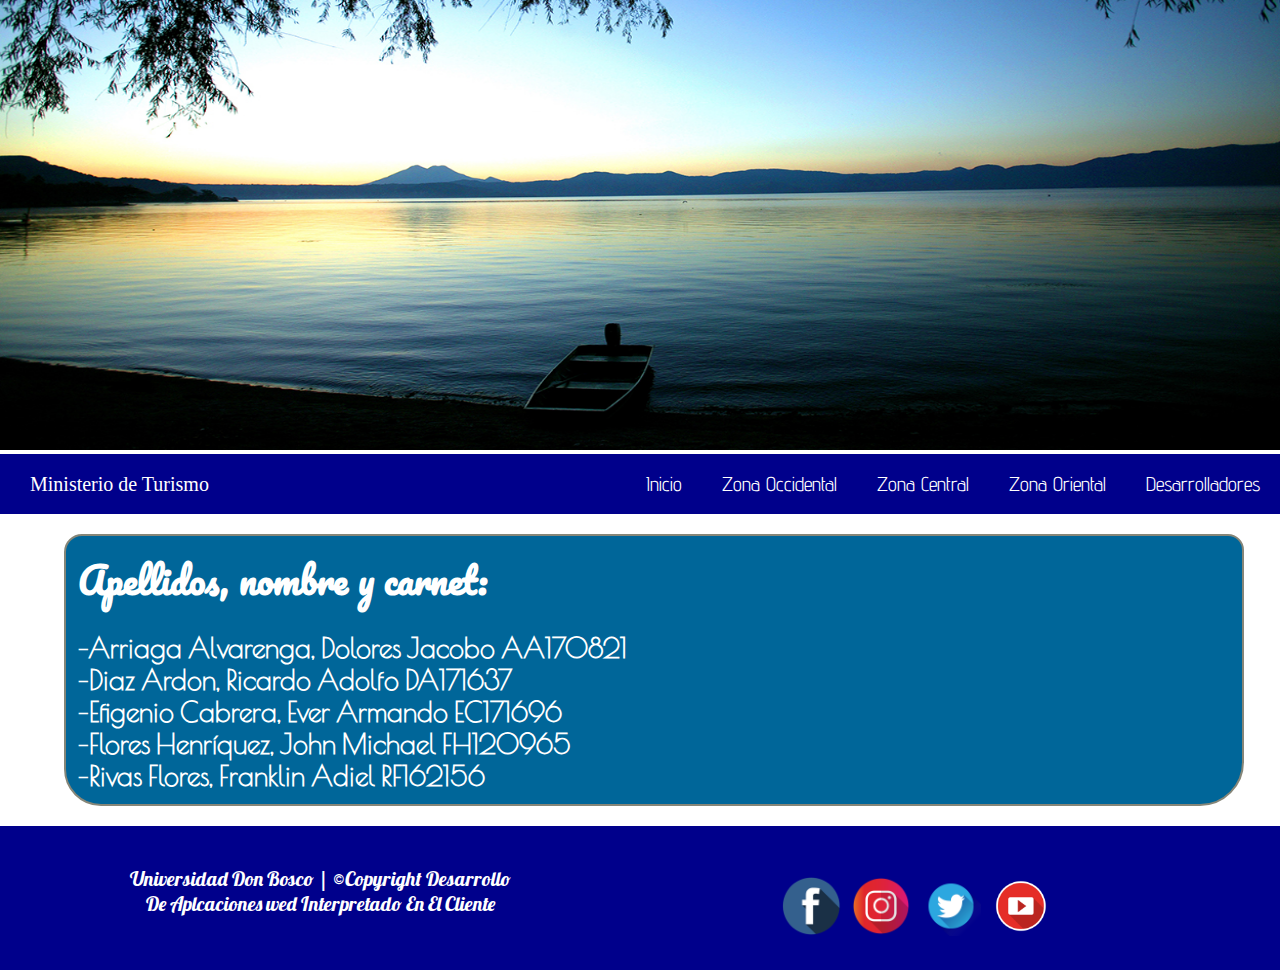
<file: desarolladores.html>
<!DOCTYPE html>
<html lang="es">
<meta charset="utf-8">
<meta name="viewport" content="width=device-width, initial-scale=1.0, user-scalable=no">
<head>
	<title>Ministerio de Turismo</title>
	<link rel="stylesheet" type="text/css" href="css/style.css">
	<link rel="stylesheet" href="https://maxcdn.bootstrapcdn.com/bootstrap/4.0.0-beta/css/bootstrap.min.css" integrity="sha384-/Y6pD6FV/Vv2HJnA6t+vslU6fwYXjCFtcEpHbNJ0lyAFsXTsjBbfaDjzALeQsN6M" crossorigin="anonymous">
	<link href="https://fonts.googleapis.com/css?family=Advent+Pro" rel="stylesheet">
	<link href="https://fonts.googleapis.com/css?family=Poiret+One" rel="stylesheet">
	<link href="https://fonts.googleapis.com/css?family=Lobster" rel="stylesheet">
	<link href="https://fonts.googleapis.com/css?family=Pacifico" rel="stylesheet">
</head>
<body>
<header>
<div id="imgpag">
<img src="img/ilo1.jpg">
</div>
<nav>
		<div id="logo">Ministerio de Turismo</div>
		<label for="drop" class="toggle icono">
			<i class="fa fa-bars" aria-hidden="true"></i>
		</label>
		<input type="checkbox" id="drop">
		<ul class="menu">
			<li><a href="index.html">Inicio</a></li>
			<li>
				
				<label for="drop-1" class="toggle">Zona Occidental</label>
				<a href="#">Zona Occidental</a>
				<input type="checkbox" id="drop-1"/>
				<ul>
					<li><a href="SantaAna.html">Santa Ana</a></li>
					<li><a href="Ahuachapan.html">Ahuachapan</a></li>
					<li><a href="Sonsonate.html">Sonsonate</a></li>
				</ul>
			</li>
			<li>
				<!--Elemento desplegable del segundo nivel -->
				<label for="drop-2" class="toggle">Zona Central</label>
				<a href="#">Zona Central</a>
				<input type="checkbox" id="drop-2"/>
				<ul>
					<li><a href="SanSalvador.html">San Salvador</a></li>
						<li><a href="LaLibertad.html">La libertad</a></li>
						<li><a href="Cuscatlan.html">Cuscatlán</a></li>
						<li><a href="Chalatenango.html">Chalatenango</a></li>
					</li>
				</ul>
			<li>
				<!-- Elemento desplegable de segundo nivel -->
				<label for="drop-3" class="toggle">Zona Oriental</label>
				<a href="#">Zona Oriental</a>
				<input type="checkbox" id="drop-3"/>
				<ul>
						<li><a href="Usulutan.html">Usulután</a></li>
						<li><a href="SanMiguel.html">San Miguel</a></li>
						<li><a href="Morazan.html">Morazán</a></li>
						<li><a href="LaUnion.html">La Unión</a></li>
				</ul>
			</li>
			<li><a href="desarolladores.html">Desarrolladores</a></li>
				</ul>
			
		</ul>
	</nav>
</header>

	<div id="contenido">

			<h1>Apellidos, nombre y carnet:</h1>
			<br>
			<h2>-Arriaga Alvarenga, Dolores Jacobo AA170821</h2>
			<h2>-Diaz Ardon, Ricardo Adolfo DA171637</h2></>
			<h2>-Efigenio Cabrera, Ever Armando EC171696</h2>
			<h2>-Flores Henríquez, John Michael FH120965</h2>
			<h2>-Rivas Flores, Franklin Adiel RF162156</h2>
		

	</div>
	<footer>
	<p>Universidad Don Bosco | &copy;Copyright Desarrollo De Aplcaciones wed Interpretado En El Cliente</p>
		<div><a href="https://www.facebook.com/MITURElSalvador/" target=_"black"><img src="img/fb.png"></a><a href="https://www.instagram.com/elsalvadortravel/" target="_black"><img src="img/ins.png"></a><a href="https://twitter.com/miturelsalvador?lang=es" target="_black"><img src="img/tw.png"></a><a href="https://www.youtube.com/channel/UCdXJsUchhGTySSflB9fONNQ" target=":_black"><img src="img/you.png"></a></div>
	</footer>
</body>
</html>
</file>
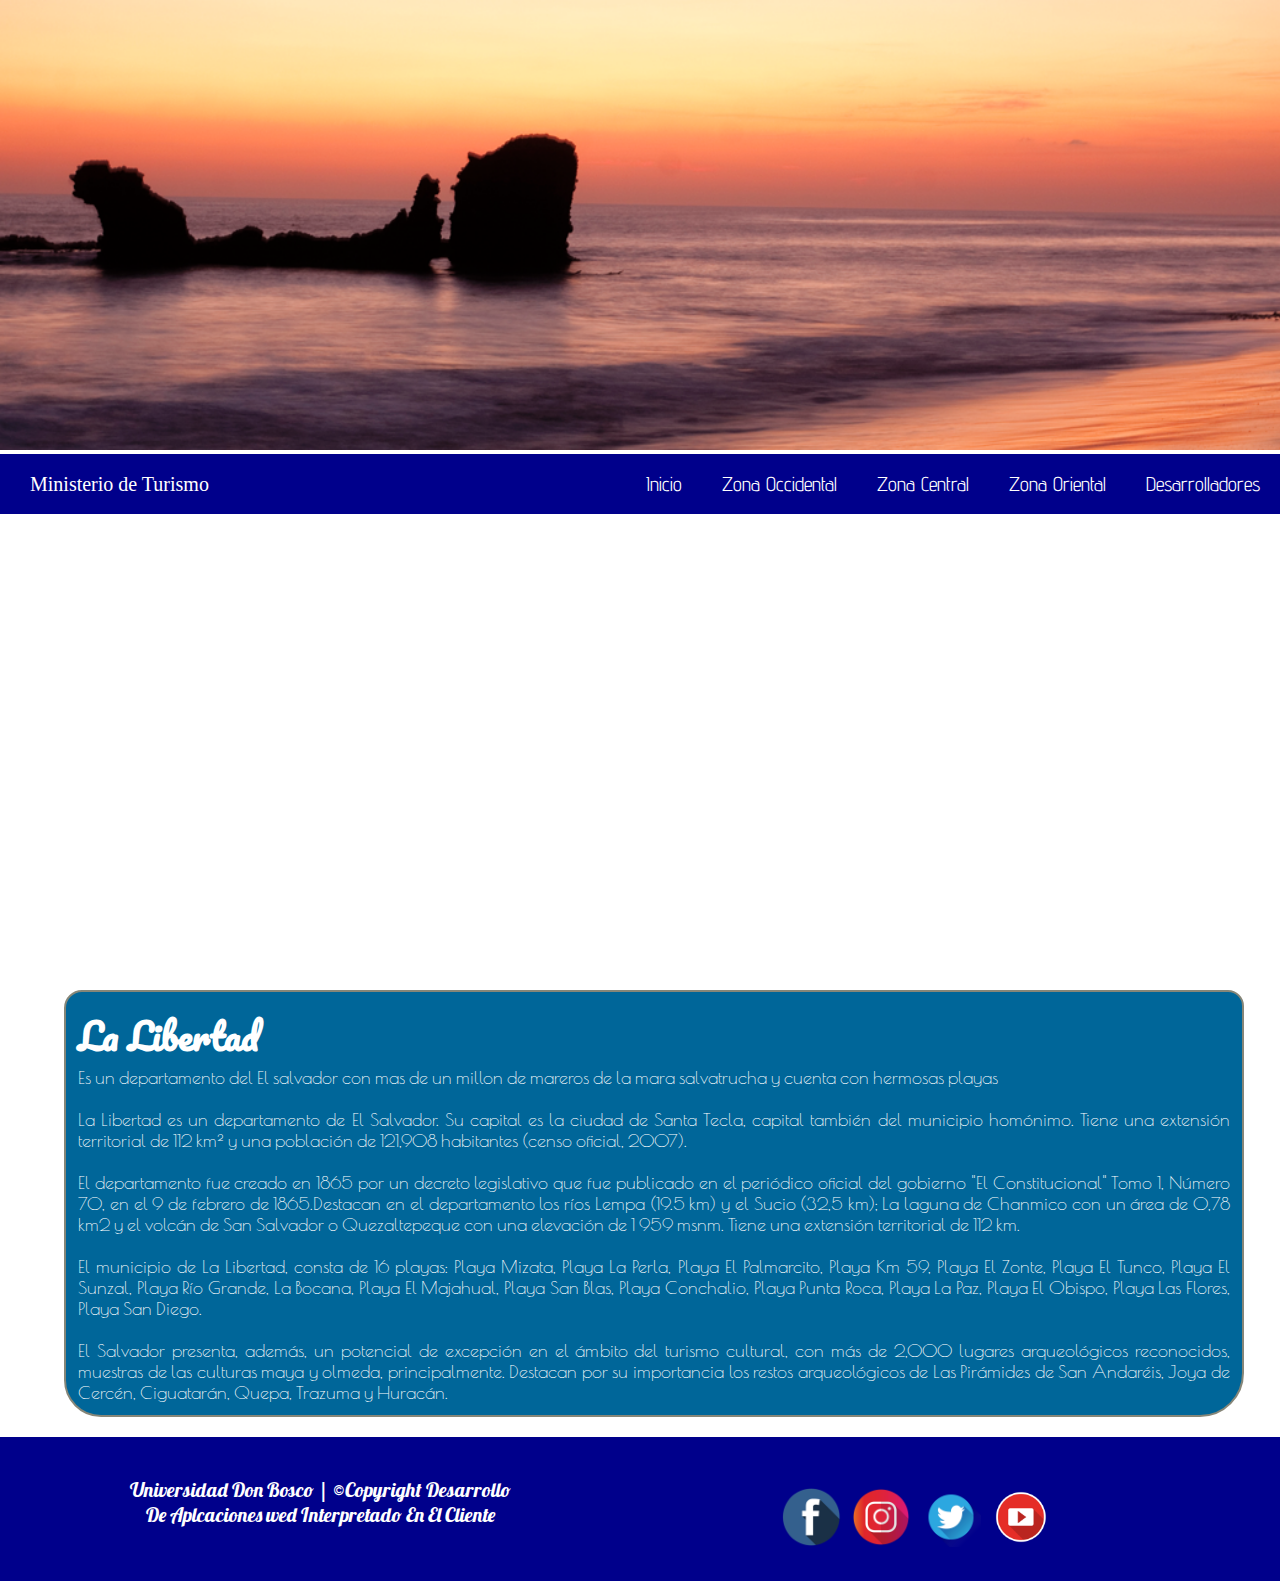
<file: LaLibertad.html>
<!DOCTYPE html>
<html lang="es">
<meta charset="utf-8">
<meta name="viewport" content="width=device-width, initial-scale=1.0, user-scalable=no">
<head>
	<title>Ministerio de Turismo</title>
	<link rel="stylesheet" type="text/css" href="css/style.css">
	<link rel="stylesheet" href="https://maxcdn.bootstrapcdn.com/bootstrap/4.0.0-beta/css/bootstrap.min.css" integrity="sha384-/Y6pD6FV/Vv2HJnA6t+vslU6fwYXjCFtcEpHbNJ0lyAFsXTsjBbfaDjzALeQsN6M" crossorigin="anonymous">
	<link href="https://fonts.googleapis.com/css?family=Advent+Pro" rel="stylesheet">
	<link href="https://fonts.googleapis.com/css?family=Poiret+One" rel="stylesheet">
	<link href="https://fonts.googleapis.com/css?family=Lobster" rel="stylesheet">
	<link href="https://fonts.googleapis.com/css?family=Pacifico" rel="stylesheet">
</head>
<body>
<header>
<div id="imgpag">
<img src="img/eltunco.png">
</div>

		<nav>
		<div id="logo">Ministerio de Turismo</div>
		<label for="drop" class="toggle icono">
			<i class="fa fa-bars" aria-hidden="true"></i>
		</label>
		<input type="checkbox" id="drop">
		<ul class="menu">
			<li><a href="index.html">Inicio</a></li>
			<li>
				
				<label for="drop-1" class="toggle">Zona Occidental</label>
				<a href="#">Zona Occidental</a>
				<input type="checkbox" id="drop-1"/>
				<ul>
					<li><a href="SantaAna.html">Santa Ana</a></li>
					<li><a href="Ahuachapan.html">Ahuachapan</a></li>
					<li><a href="Sonsonate.html">Sonsonate</a></li>
				</ul>
			</li>
			<li>
				<!--Elemento desplegable del segundo nivel -->
				<label for="drop-2" class="toggle">Zona Central</label>
				<a href="#">Zona Central</a>
				<input type="checkbox" id="drop-2"/>
				<ul>
					<li><a href="SanSalvador.html">San Salvador</a></li>
						<li><a href="LaLibertad.html">La libertad</a></li>
						<li><a href="Cuscatlan.html">Cuscatlán</a></li>
						<li><a href="Chalatenango.html">Chalatenango</a></li>
					</li>
				</ul>
			<li>
				<!-- Elemento desplegable de segundo nivel -->
				<label for="drop-3" class="toggle">Zona Oriental</label>
				<a href="#">Zona Oriental</a>
				<input type="checkbox" id="drop-3"/>
				<ul>
						<li><a href="Usulutan.html">Usulután</a></li>
						<li><a href="SanMiguel.html">San Miguel</a></li>
						<li><a href="Morazan.html">Morazán</a></li>
						<li><a href="LaUnion.html">La Unión</a></li>
				</ul>
			</li>
			<li><a href="desarolladores.html">Desarrolladores</a></li>
				</ul>
			
		</ul>
	</nav>

</header>
<iframe src="https://www.google.com/maps/embed?pb=!1m18!1m12!1m3!1d496079.45595679857!2d-89.65939137122427!3d13.741396004275781!2m3!1f0!2f0!3f0!3m2!1i1024!2i768!4f13.1!3m3!1m2!1s0x8f632379f72eb98f%3A0xc2114cd30ea96124!2sLa+Libertad!5e0!3m2!1ses-419!2ssv!4v1505495950702" width="600" height="450" frameborder="0" style="border:0" allowfullscreen></iframe>

<div id="contenido">
<h1>La Libertad</h1>
Es un departamento del El salvador con mas de un millon de mareros de la mara salvatrucha y cuenta con hermosas playas
	<br>
    <br>
    La Libertad es un departamento de El Salvador. Su capital es la ciudad de Santa Tecla, capital también del municipio homónimo. Tiene una extensión territorial de 112 km² y una población de 121,908 habitantes (censo oficial, 2007).
    <br>
    <br>
    El departamento fue creado en 1865 por un decreto legislativo que fue publicado en el periódico oficial del gobierno "El Constitucional" Tomo 1, Número 70, en el 9 de febrero de 1865.Destacan en el departamento los ríos Lempa (19.5 km) y el Sucio (32,5 km); La laguna de Chanmico con un área de 0,78 km2 y el volcán de San Salvador o Quezaltepeque con una elevación de 1 959 msnm. Tiene una extensión territorial de 112 km.
<br>
<br>
El municipio de La Libertad, consta de 16 playas: Playa Mizata, Playa La Perla, Playa El Palmarcito, Playa Km 59, Playa El Zonte, Playa El Tunco, Playa El Sunzal, Playa Río Grande, La Bocana, Playa El Majahual, Playa San Blas, Playa Conchalio, Playa Punta Roca, Playa La Paz, Playa El Obispo, Playa Las Flores, Playa San Diego. 
<br>
    <br>
El Salvador presenta, además, un potencial de excepción en el ámbito del turismo cultural, con más de 2,000 lugares arqueológicos reconocidos, muestras de las culturas maya y olmeda, principalmente. Destacan por su importancia los restos arqueológicos de Las Pirámides de San Andaréis, Joya de Cercén, Ciguatarán, Quepa, Trazuma y Huracán.
</div>
	<footer>
	<p>Universidad Don Bosco | &copy;Copyright Desarrollo De Aplcaciones wed Interpretado En El Cliente</p>
		<div><a href="https://www.facebook.com/MITURElSalvador/" target=_"black"><img src="img/fb.png"></a><a href="https://www.instagram.com/elsalvadortravel/" target="_black"><img src="img/ins.png"></a><a href="https://twitter.com/miturelsalvador?lang=es" target="_black"><img src="img/tw.png"></a><a href="https://www.youtube.com/channel/UCdXJsUchhGTySSflB9fONNQ" target=":_black"><img src="img/you.png"></a></div>
	</footer>
</body>
</html>
</file>
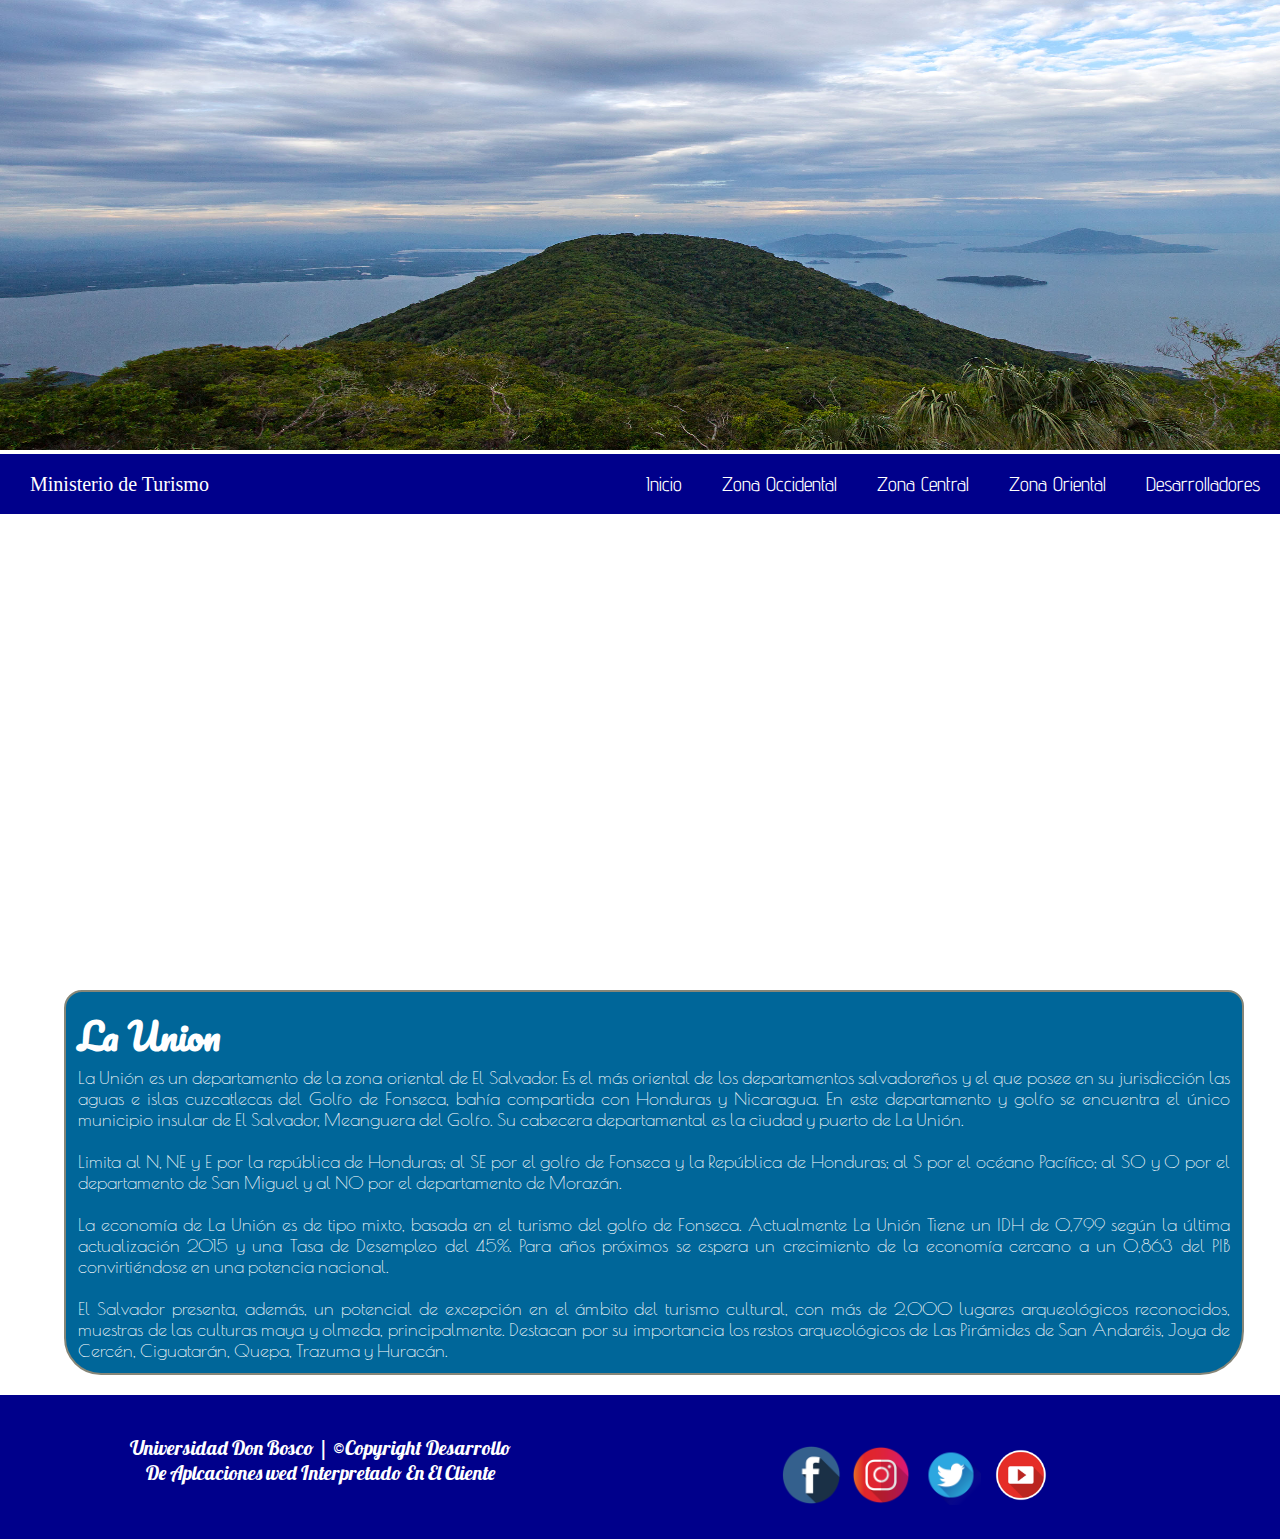
<file: LaUnion.html>
<!DOCTYPE html>
<html lang="es">
<meta charset="utf-8">
<meta name="viewport" content="width=device-width, initial-scale=1.0, user-scalable=no">
<head>
	<title>Ministerio de Turismo</title>
	<link rel="stylesheet" type="text/css" href="css/style.css">
	<link rel="stylesheet" href="https://maxcdn.bootstrapcdn.com/bootstrap/4.0.0-beta/css/bootstrap.min.css" integrity="sha384-/Y6pD6FV/Vv2HJnA6t+vslU6fwYXjCFtcEpHbNJ0lyAFsXTsjBbfaDjzALeQsN6M" crossorigin="anonymous">
	<link href="https://fonts.googleapis.com/css?family=Advent+Pro" rel="stylesheet">
	<link href="https://fonts.googleapis.com/css?family=Poiret+One" rel="stylesheet">
	<link href="https://fonts.googleapis.com/css?family=Lobster" rel="stylesheet">
	<link href="https://fonts.googleapis.com/css?family=Pacifico" rel="stylesheet">
</head>
<body>
<header>
<div id="imgpag">
<img src="img/concha.jpg">
</div>
 <nav>
		<div id="logo">Ministerio de Turismo</div>
		<label for="drop" class="toggle icono">
			<i class="fa fa-bars" aria-hidden="true"></i>
		</label>
		<input type="checkbox" id="drop">
		<ul class="menu">
			<li><a href="index.html">Inicio</a></li>
			<li>
				
				<label for="drop-1" class="toggle">Zona Occidental</label>
				<a href="#">Zona Occidental</a>
				<input type="checkbox" id="drop-1"/>
				<ul>
					<li><a href="SantaAna.html">Santa Ana</a></li>
					<li><a href="Ahuachapan.html">Ahuachapan</a></li>
					<li><a href="Sonsonate.html">Sonsonate</a></li>
				</ul>
			</li>
			<li>
				<!--Elemento desplegable del segundo nivel -->
				<label for="drop-2" class="toggle">Zona Central</label>
				<a href="#">Zona Central</a>
				<input type="checkbox" id="drop-2"/>
				<ul>
					<li><a href="SanSalvador.html">San Salvador</a></li>
						<li><a href="LaLibertad.html">La libertad</a></li>
						<li><a href="Cuscatlan.html">Cuscatlán</a></li>
						<li><a href="Chalatenango.html">Chalatenango</a></li>
					</li>
				</ul>
			<li>
				<!-- Elemento desplegable de segundo nivel -->
				<label for="drop-3" class="toggle">Zona Oriental</label>
				<a href="#">Zona Oriental</a>
				<input type="checkbox" id="drop-3"/>
				<ul>
						<li><a href="Usulutan.html">Usulután</a></li>
						<li><a href="SanMiguel.html">San Miguel</a></li>
						<li><a href="Morazan.html">Morazán</a></li>
						<li><a href="LaUnion.html">La Unión</a></li>
				</ul>
			</li>
			<li><a href="desarolladores.html">Desarrolladores</a></li>
				</ul>
			
		</ul>
	</nav>
</header>
<iframe src="https://www.google.com/maps/embed?pb=!1m18!1m12!1m3!1d496536.4569999802!2d-88.16664002324842!3d13.52386281653274!2m3!1f0!2f0!3f0!3m2!1i1024!2i768!4f13.1!3m3!1m2!1s0x8f65342e10bda3cb%3A0x7fc60a0d5e6a44e1!2zTGEgVW5pw7Nu!5e0!3m2!1ses-419!2ssv!4v1505495889986" width="600" height="450" frameborder="0" style="border:0" allowfullscreen></iframe>

<div id="contenido">
<h1>La Union</h1>
La Unión es un departamento de la zona oriental de El Salvador. Es el más oriental de los departamentos salvadoreños y el que posee en su jurisdicción las aguas e islas cuzcatlecas del Golfo de Fonseca, bahía compartida con Honduras y Nicaragua. En este departamento y golfo se encuentra el único municipio insular de El Salvador, Meanguera del Golfo. Su cabecera departamental es la ciudad y puerto de La Unión.
	<br>
    <br>
Limita al N, NE y E por la república de Honduras; al SE por el golfo de Fonseca y la República de Honduras; al S por el océano Pacífico; al SO y O por el departamento de San Miguel y al NO por el departamento de Morazán.
    <br>
    <br>
La economía de La Unión es de tipo mixto, basada en el turismo del golfo de Fonseca. Actualmente La Unión Tiene un IDH de 0,799 según la última actualización 2015 y una Tasa de Desempleo del 45%. Para años próximos se espera un crecimiento de la economía cercano a un 0,863 del PIB convirtiéndose en una potencia nacional.
<br>
<br>
El Salvador presenta, además, un potencial de excepción en el ámbito del turismo cultural, con más de 2,000 lugares arqueológicos reconocidos, muestras de las culturas maya y olmeda, principalmente. Destacan por su importancia los restos arqueológicos de Las Pirámides de San Andaréis, Joya de Cercén, Ciguatarán, Quepa, Trazuma y Huracán.
</div>
	<footer>
	<p>Universidad Don Bosco | &copy;Copyright Desarrollo De Aplcaciones wed Interpretado En El Cliente</p>
		<div><a href="https://www.facebook.com/MITURElSalvador/" target=_"black"><img src="img/fb.png"></a><a href="https://www.instagram.com/elsalvadortravel/" target="_black"><img src="img/ins.png"></a><a href="https://twitter.com/miturelsalvador?lang=es" target="_black"><img src="img/tw.png"></a><a href="https://www.youtube.com/channel/UCdXJsUchhGTySSflB9fONNQ" target=":_black"><img src="img/you.png"></a></div>
	</footer>
</body>
</html>
</file>
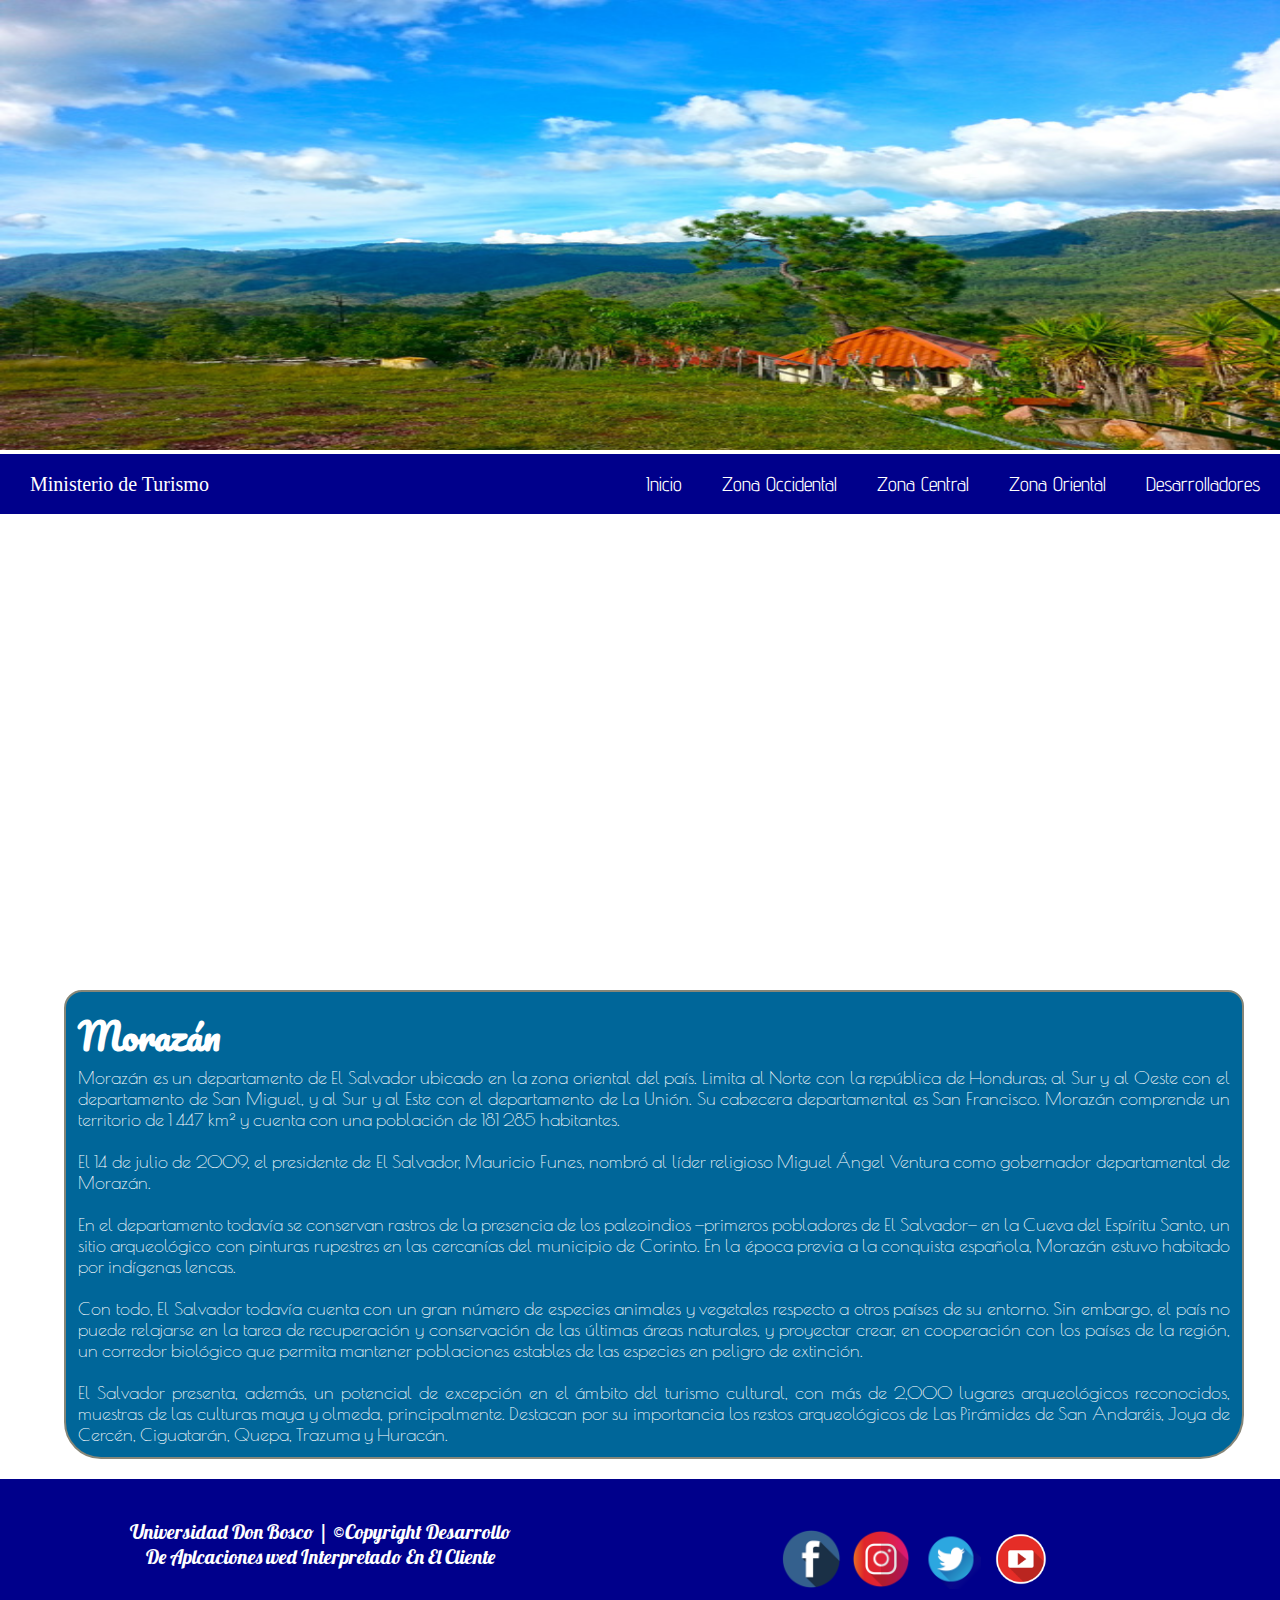
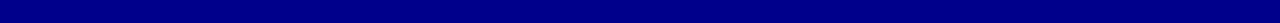
<file: Morazan.html>
<!DOCTYPE html>
<html lang="es">
<meta charset="utf-8">
<meta name="viewport" content="width=device-width, initial-scale=1.0, user-scalable=no">
<head>
	<title>Ministerio de Turismo</title>
	<link rel="stylesheet" type="text/css" href="css/style.css">
	<link rel="stylesheet" href="https://maxcdn.bootstrapcdn.com/bootstrap/4.0.0-beta/css/bootstrap.min.css" integrity="sha384-/Y6pD6FV/Vv2HJnA6t+vslU6fwYXjCFtcEpHbNJ0lyAFsXTsjBbfaDjzALeQsN6M" crossorigin="anonymous">
	<link href="https://fonts.googleapis.com/css?family=Advent+Pro" rel="stylesheet">
	<link href="https://fonts.googleapis.com/css?family=Poiret+One" rel="stylesheet">
	<link href="https://fonts.googleapis.com/css?family=Lobster" rel="stylesheet">
	<link href="https://fonts.googleapis.com/css?family=Pacifico" rel="stylesheet">
</head>
<body>
<header>
<div id="imgpag">
<img src="img/mora1.jpg">
</div>
		<nav>
		<div id="logo">Ministerio de Turismo</div>
		<label for="drop" class="toggle icono">
			<i class="fa fa-bars" aria-hidden="true"></i>
		</label>
		<input type="checkbox" id="drop">
		<ul class="menu">
			<li><a href="index.html">Inicio</a></li>
			<li>
				
				<label for="drop-1" class="toggle">Zona Occidental</label>
				<a href="#">Zona Occidental</a>
				<input type="checkbox" id="drop-1"/>
				<ul>
					<li><a href="SantaAna.html">Santa Ana</a></li>
					<li><a href="Ahuachapan.html">Ahuachapan</a></li>
					<li><a href="Sonsonate.html">Sonsonate</a></li>
				</ul>
			</li>
			<li>
				<!--Elemento desplegable del segundo nivel -->
				<label for="drop-2" class="toggle">Zona Central</label>
				<a href="#">Zona Central</a>
				<input type="checkbox" id="drop-2"/>
				<ul>
					<li><a href="SanSalvador.html">San Salvador</a></li>
						<li><a href="LaLibertad.html">La libertad</a></li>
						<li><a href="Cuscatlan.html">Cuscatlán</a></li>
						<li><a href="Chalatenango.html">Chalatenango</a></li>
					</li>
				</ul>
			<li>
				<!-- Elemento desplegable de segundo nivel -->
				<label for="drop-3" class="toggle">Zona Oriental</label>
				<a href="#">Zona Oriental</a>
				<input type="checkbox" id="drop-3"/>
				<ul>
						<li><a href="Usulutan.html">Usulután</a></li>
						<li><a href="SanMiguel.html">San Miguel</a></li>
						<li><a href="Morazan.html">Morazán</a></li>
						<li><a href="LaUnion.html">La Unión</a></li>
				</ul>
			</li>
			<li><a href="desarolladores.html">Desarrolladores</a></li>
				</ul>
			
		</ul>
	</nav>

</header>
<iframe src="https://www.google.com/maps/embed?pb=!1m18!1m12!1m3!1d350822.62620448956!2d-88.26199754715441!3d13.71366312822763!2m3!1f0!2f0!3f0!3m2!1i1024!2i768!4f13.1!3m3!1m2!1s0x8f65201d688c7749%3A0x3dffdcfcafcdd0cb!2zTW9yYXrDoW4!5e0!3m2!1ses-419!2ssv!4v1505495868234" width="600" height="450" frameborder="0" style="border:0" allowfullscreen></iframe>

<div id="contenido">
<h1>Morazán</h1>
Morazán es un departamento de El Salvador ubicado en la zona oriental del país. Limita al Norte con la república de Honduras; al Sur y al Oeste con el departamento de San Miguel, y al Sur y al Este con el departamento de La Unión. Su cabecera departamental es San Francisco. Morazán comprende un territorio de 1 447 km² y cuenta con una población de 181 285 habitantes.
<br>
<br>
El 14 de julio de 2009, el presidente de El Salvador, Mauricio Funes, nombró al líder religioso Miguel Ángel Ventura como gobernador departamental de Morazán.
<br>
 <br>
 En el departamento todavía se conservan rastros de la presencia de los paleoindios —primeros pobladores de El Salvador— en la Cueva del Espíritu Santo, un sitio arqueológico con pinturas rupestres en las cercanías del municipio de Corinto. En la época previa a la conquista española, Morazán estuvo habitado por indígenas lencas.
<br>
<br>
Con todo, El Salvador todavía cuenta con un gran número de especies animales y vegetales respecto a otros países de su entorno. Sin embargo, el país no puede relajarse en la tarea de recuperación y conservación de las últimas áreas naturales, y proyectar crear, en cooperación con los países de la región, un corredor biológico que permita mantener poblaciones estables de las especies en peligro de extinción.
<br>
    <br>
El Salvador presenta, además, un potencial de excepción en el ámbito del turismo cultural, con más de 2,000 lugares arqueológicos reconocidos, muestras de las culturas maya y olmeda, principalmente. Destacan por su importancia los restos arqueológicos de Las Pirámides de San Andaréis, Joya de Cercén, Ciguatarán, Quepa, Trazuma y Huracán.
</div>
	<footer>
	<p>Universidad Don Bosco | &copy;Copyright Desarrollo De Aplcaciones wed Interpretado En El Cliente</p>
		<div><a href="https://www.facebook.com/MITURElSalvador/" target=_"black"><img src="img/fb.png"></a><a href="https://www.instagram.com/elsalvadortravel/" target="_black"><img src="img/ins.png"></a><a href="https://twitter.com/miturelsalvador?lang=es" target="_black"><img src="img/tw.png"></a><a href="https://www.youtube.com/channel/UCdXJsUchhGTySSflB9fONNQ" target=":_black"><img src="img/you.png"></a></div>
	</footer>
</body>
</html>
</file>
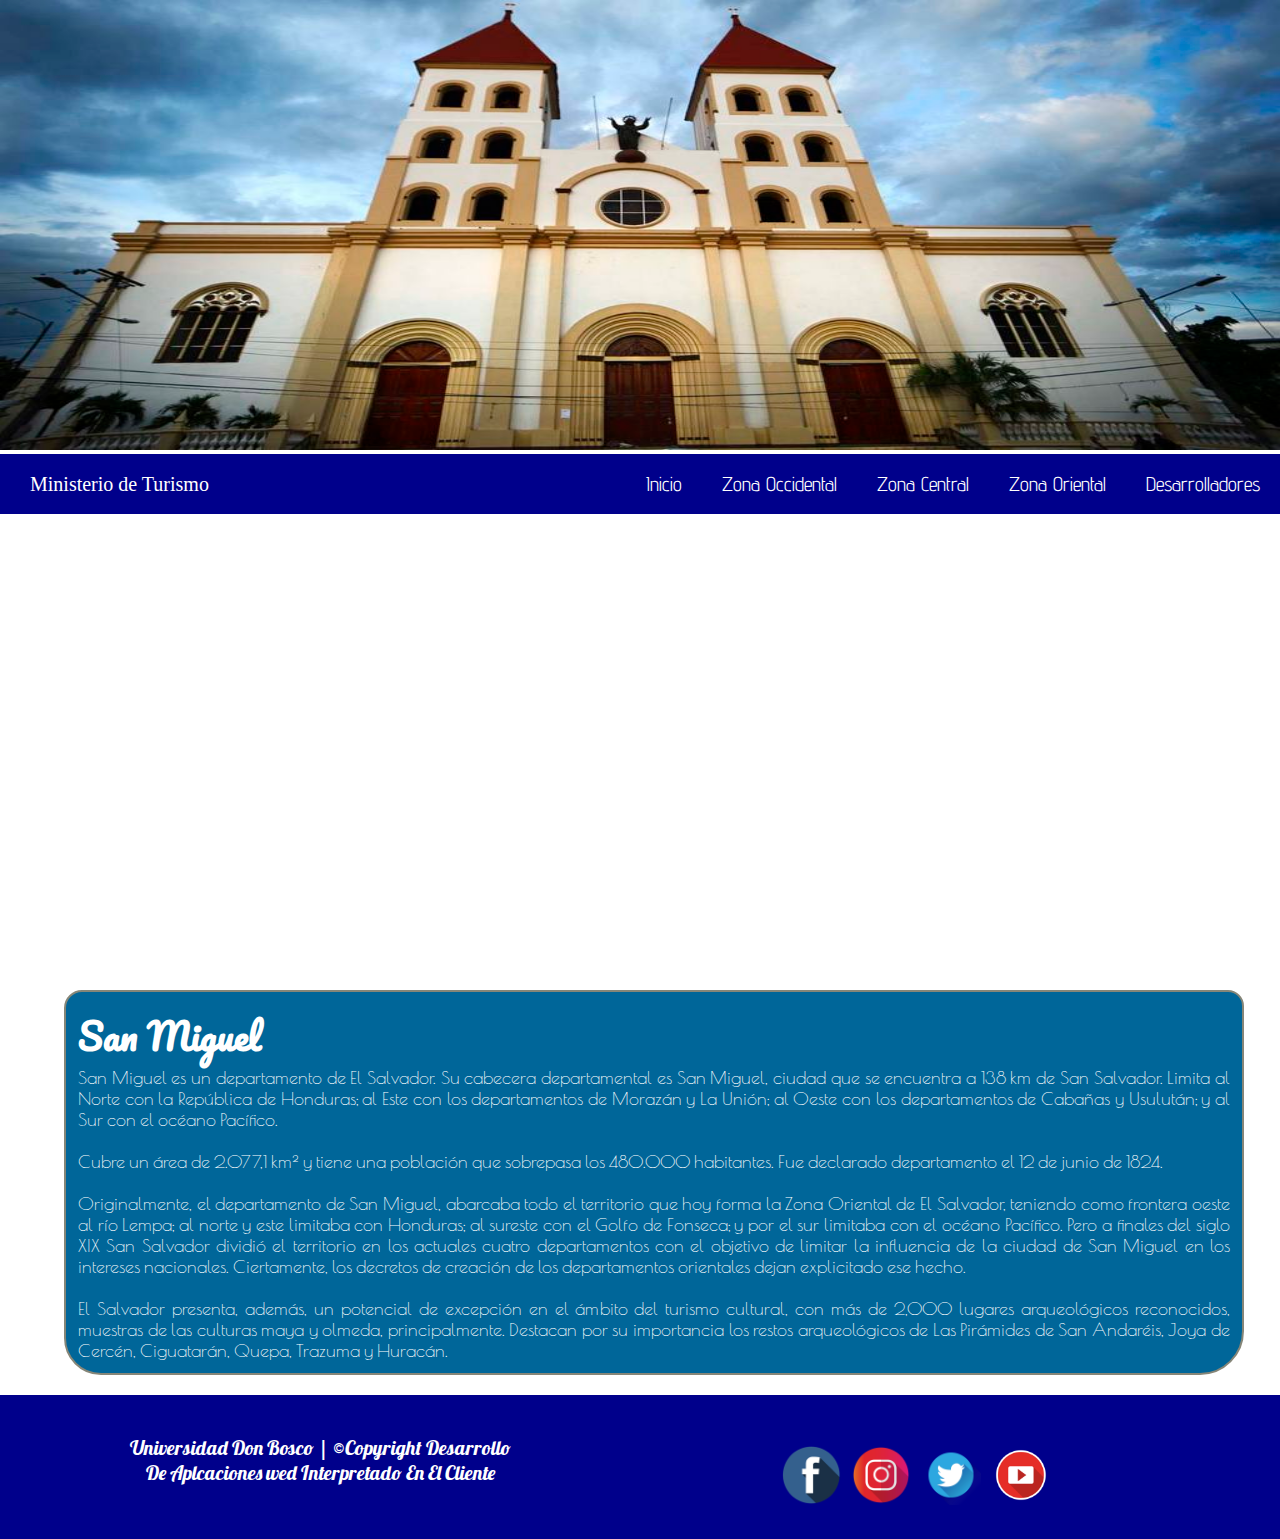
<file: SanMiguel.html>
<!DOCTYPE html>
<html lang="es">
<meta charset="utf-8">
<meta name="viewport" content="width=device-width, initial-scale=1.0, user-scalable=no">
<head>
	<title>Ministerio de Turismo</title>
	<link rel="stylesheet" type="text/css" href="css/style.css">
	<link rel="stylesheet" href="https://maxcdn.bootstrapcdn.com/bootstrap/4.0.0-beta/css/bootstrap.min.css" integrity="sha384-/Y6pD6FV/Vv2HJnA6t+vslU6fwYXjCFtcEpHbNJ0lyAFsXTsjBbfaDjzALeQsN6M" crossorigin="anonymous">
	<link href="https://fonts.googleapis.com/css?family=Advent+Pro" rel="stylesheet">
	<link href="https://fonts.googleapis.com/css?family=Poiret+One" rel="stylesheet">
	<link href="https://fonts.googleapis.com/css?family=Lobster" rel="stylesheet">
	<link href="https://fonts.googleapis.com/css?family=Pacifico" rel="stylesheet">
</head>
<body>
<header>
<div id="imgpag">
<img src="img/sanm.jpg">
</div>
		<nav>
		<div id="logo">Ministerio de Turismo</div>
		<label for="drop" class="toggle icono">
			<i class="fa fa-bars" aria-hidden="true"></i>
		</label>
		<input type="checkbox" id="drop">
		<ul class="menu">
			<li><a href="index.html">Inicio</a></li>
			<li>
				
				<label for="drop-1" class="toggle">Zona Occidental</label>
				<a href="#">Zona Occidental</a>
				<input type="checkbox" id="drop-1"/>
				<ul>
					<li><a href="SantaAna.html">Santa Ana</a></li>
					<li><a href="Ahuachapan.html">Ahuachapan</a></li>
					<li><a href="Sonsonate.html">Sonsonate</a></li>
				</ul>
			</li>
			<li>
				<!--Elemento desplegable del segundo nivel -->
				<label for="drop-2" class="toggle">Zona Central</label>
				<a href="#">Zona Central</a>
				<input type="checkbox" id="drop-2"/>
				<ul>
					<li><a href="SanSalvador.html">San Salvador</a></li>
						<li><a href="LaLibertad.html">La libertad</a></li>
						<li><a href="Cuscatlan.html">Cuscatlán</a></li>
						<li><a href="Chalatenango.html">Chalatenango</a></li>
					</li>
				</ul>
			<li>
				<!-- Elemento desplegable de segundo nivel -->
				<label for="drop-3" class="toggle">Zona Oriental</label>
				<a href="#">Zona Oriental</a>
				<input type="checkbox" id="drop-3"/>
				<ul>
						<li><a href="Usulutan.html">Usulután</a></li>
						<li><a href="SanMiguel.html">San Miguel</a></li>
						<li><a href="Morazan.html">Morazán</a></li>
						<li><a href="LaUnion.html">La Unión</a></li>
				</ul>
			</li>
			<li><a href="desarolladores.html">Desarrolladores</a></li>
				</ul>
			
		</ul>
	</nav>

</header>
<iframe src="https://www.google.com/maps/embed?pb=!1m18!1m12!1m3!1d124157.7098162081!2d-88.23912973533196!3d13.47850759661512!2m3!1f0!2f0!3f0!3m2!1i1024!2i768!4f13.1!3m3!1m2!1s0x8f7b2a70bc830dab%3A0x76ac9c406eec5592!2sSan+Miguel!5e0!3m2!1ses-419!2ssv!4v1505495684061" width="600" height="450" frameborder="0" style="border:0" allowfullscreen></iframe>

<div id="contenido">
<h1>San Miguel</h1>
San Miguel es un departamento de El Salvador. Su cabecera departamental es San Miguel, ciudad que se encuentra a 138 km de San Salvador. Limita al Norte con la República de Honduras; al Este con los departamentos de Morazán y La Unión; al Oeste con los departamentos de Cabañas y Usulután; y al Sur con el océano Pacífico.
	<br>
    <br>
   Cubre un área de 2.077,1 km² y tiene una población que sobrepasa los 480.000 habitantes. Fue declarado departamento el 12 de junio de 1824. 
    <br>
    <br>
Originalmente, el departamento de San Miguel, abarcaba todo el territorio que hoy forma la Zona Oriental de El Salvador, teniendo como frontera oeste al río Lempa; al norte y este limitaba con Honduras; al sureste con el Golfo de Fonseca; y por el sur limitaba con el océano Pacífico. Pero a finales del siglo XIX San Salvador dividió el territorio en los actuales cuatro departamentos con el objetivo de limitar la influencia de la ciudad de San Miguel en los intereses nacionales. Ciertamente, los decretos de creación de los departamentos orientales dejan explicitado ese hecho.
<br>
    <br>
El Salvador presenta, además, un potencial de excepción en el ámbito del turismo cultural, con más de 2,000 lugares arqueológicos reconocidos, muestras de las culturas maya y olmeda, principalmente. Destacan por su importancia los restos arqueológicos de Las Pirámides de San Andaréis, Joya de Cercén, Ciguatarán, Quepa, Trazuma y Huracán.
</div>
	<footer>
	<p>Universidad Don Bosco | &copy;Copyright Desarrollo De Aplcaciones wed Interpretado En El Cliente</p>
		<div><a href="https://www.facebook.com/MITURElSalvador/" target=_"black"><img src="img/fb.png"></a><a href="https://www.instagram.com/elsalvadortravel/" target="_black"><img src="img/ins.png"></a><a href="https://twitter.com/miturelsalvador?lang=es" target="_black"><img src="img/tw.png"></a><a href="https://www.youtube.com/channel/UCdXJsUchhGTySSflB9fONNQ" target=":_black"><img src="img/you.png"></a></div>
	</footer>
</body>
</html>
</file>
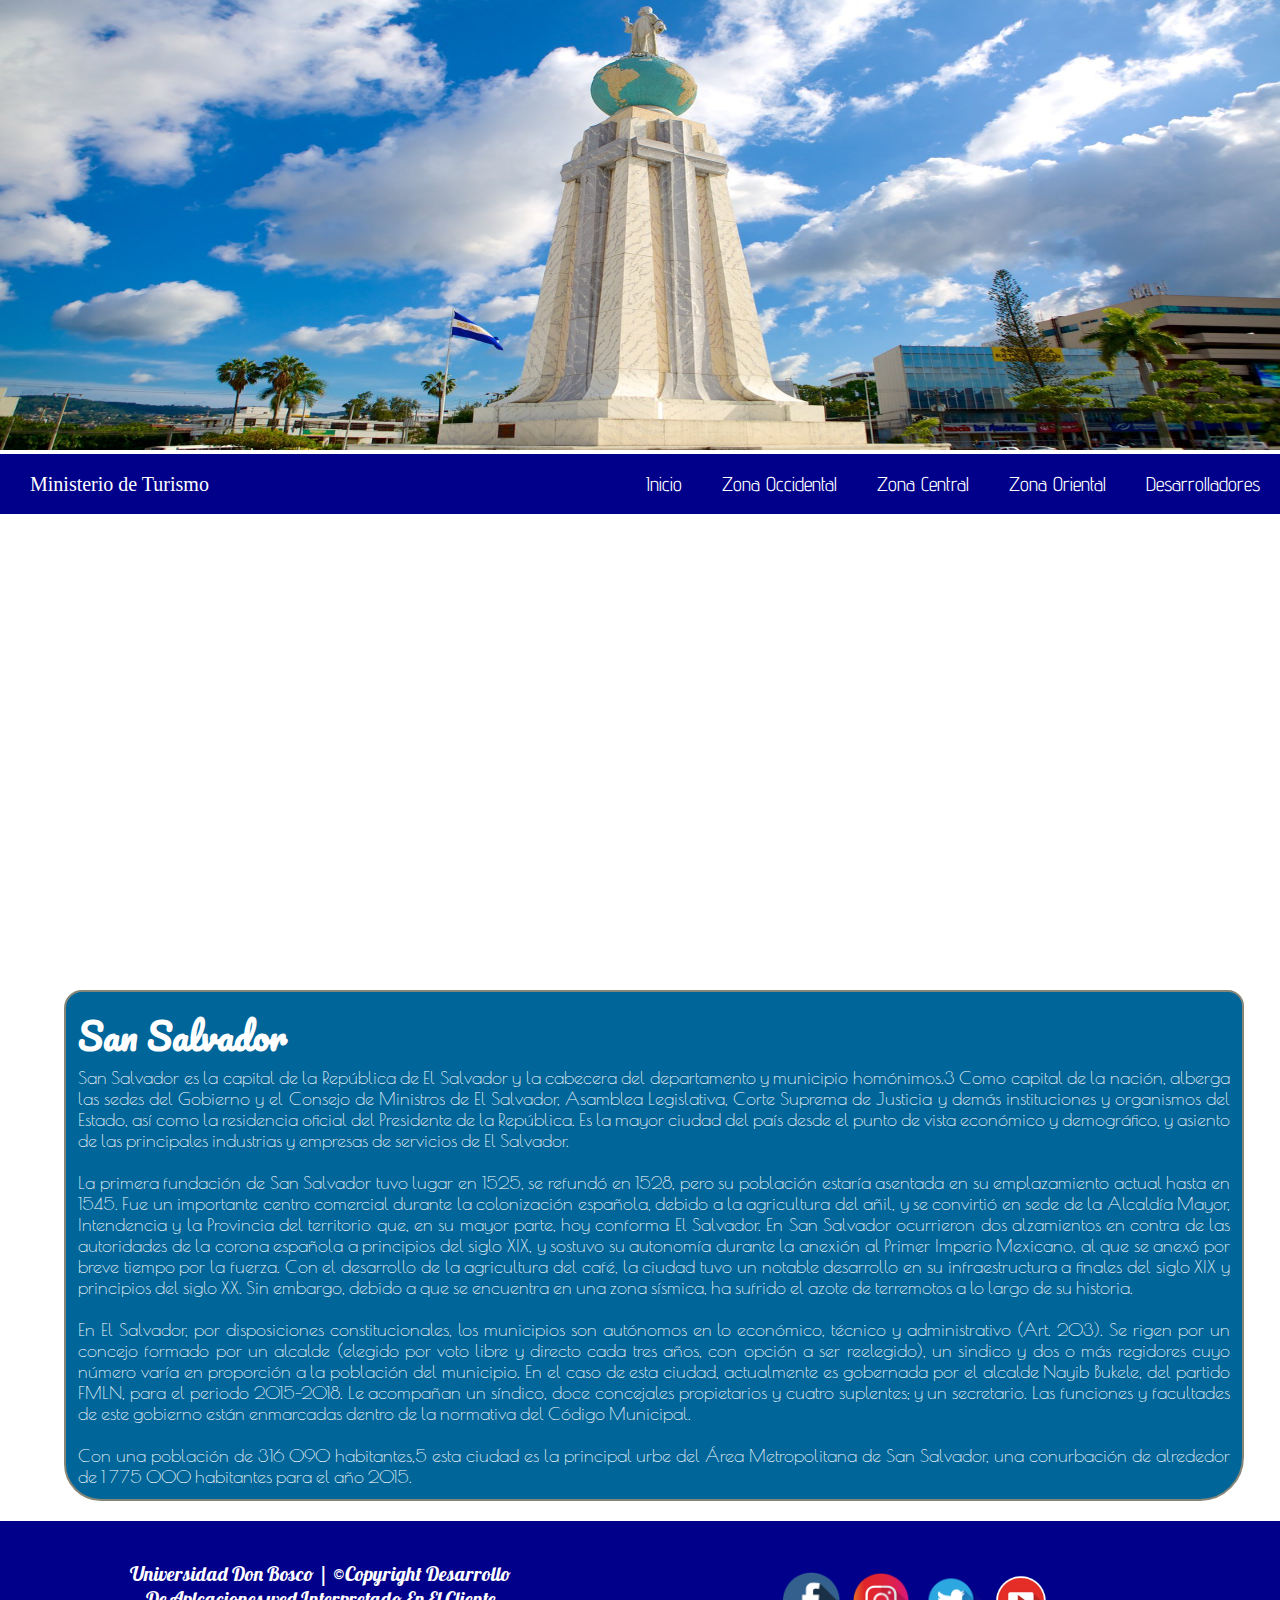
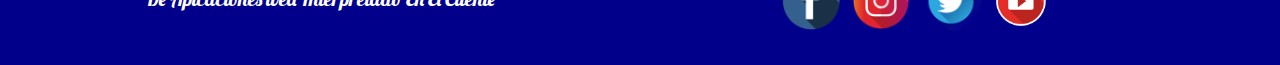
<file: SanSalvador.html>
<!DOCTYPE html>
<html lang="es">
<meta charset="utf-8">
<meta name="viewport" content="width=device-width, initial-scale=1.0, user-scalable=no">
<head>
	<title>Ministerio de Turismo</title>
	<link rel="stylesheet" type="text/css" href="css/style.css">
	<link rel="stylesheet" href="https://maxcdn.bootstrapcdn.com/bootstrap/4.0.0-beta/css/bootstrap.min.css" integrity="sha384-/Y6pD6FV/Vv2HJnA6t+vslU6fwYXjCFtcEpHbNJ0lyAFsXTsjBbfaDjzALeQsN6M" crossorigin="anonymous">
	<link href="https://fonts.googleapis.com/css?family=Advent+Pro" rel="stylesheet">
	<link href="https://fonts.googleapis.com/css?family=Poiret+One" rel="stylesheet">
	<link href="https://fonts.googleapis.com/css?family=Lobster" rel="stylesheet">
	<link href="https://fonts.googleapis.com/css?family=Pacifico" rel="stylesheet">
</head>
<body>
<header>
<div id="imgpag">
<img src="img/salvador.jpg">
</div>
		<nav>
		<div id="logo">Ministerio de Turismo</div>
		<label for="drop" class="toggle icono">
			<i class="fa fa-bars" aria-hidden="true"></i>
		</label>
		<input type="checkbox" id="drop">
		<ul class="menu">
			<li><a href="index.html">Inicio</a></li>
			<li>
				
				<label for="drop-1" class="toggle">Zona Occidental</label>
				<a href="#">Zona Occidental</a>
				<input type="checkbox" id="drop-1"/>
				<ul>
					<li><a href="SantaAna.html">Santa Ana</a></li>
					<li><a href="Ahuachapan.html">Ahuachapan</a></li>
					<li><a href="Sonsonate.html">Sonsonate</a></li>
				</ul>
			</li>
			<li>
				<!--Elemento desplegable del segundo nivel -->
				<label for="drop-2" class="toggle">Zona Central</label>
				<a href="#">Zona Central</a>
				<input type="checkbox" id="drop-2"/>
				<ul>
					<li><a href="SanSalvador.html">San Salvador</a></li>
						<li><a href="LaLibertad.html">La libertad</a></li>
						<li><a href="Cuscatlan.html">Cuscatlán</a></li>
						<li><a href="Chalatenango.html">Chalatenango</a></li>
					</li>
				</ul>
			<li>
				<!-- Elemento desplegable de segundo nivel -->
				<label for="drop-3" class="toggle">Zona Oriental</label>
				<a href="#">Zona Oriental</a>
				<input type="checkbox" id="drop-3"/>
				<ul>
						<li><a href="Usulutan.html">Usulután</a></li>
						<li><a href="SanMiguel.html">San Miguel</a></li>
						<li><a href="Morazan.html">Morazán</a></li>
						<li><a href="LaUnion.html">La Unión</a></li>
				</ul>
			</li>
			<li><a href="desarolladores.html">Desarrolladores</a></li>
				</ul>
			
		</ul>
	</nav>

</header>
<iframe src="https://www.google.com/maps/embed?pb=!1m18!1m12!1m3!1d496009.5597392391!2d-89.43760141326786!3d13.774369554577794!2m3!1f0!2f0!3f0!3m2!1i1024!2i768!4f13.1!3m3!1m2!1s0x8f63308cfc710789%3A0x60e7a39ca61b4d70!2sSan+Salvador!5e0!3m2!1ses-419!2ssv!4v1505495844052" width="600" height="450" frameborder="0" style="border:0" allowfullscreen></iframe>

<div id="contenido">
<h1>San Salvador</h1>
San Salvador es la capital de la República de El Salvador y la cabecera del departamento y municipio homónimos.3​ Como capital de la nación, alberga las sedes del Gobierno y el Consejo de Ministros de El Salvador, Asamblea Legislativa, Corte Suprema de Justicia y demás instituciones y organismos del Estado, así como la residencia oficial del Presidente de la República. Es la mayor ciudad del país desde el punto de vista económico y demográfico, y asiento de las principales industrias y empresas de servicios de El Salvador.	<br>
    <br>
    
La primera fundación de San Salvador tuvo lugar en 1525, se refundó en 1528, pero su población estaría asentada en su emplazamiento actual hasta en 1545. Fue un importante centro comercial durante la colonización española, debido a la agricultura del añil, y se convirtió en sede de la Alcaldía Mayor, Intendencia y la Provincia del territorio que, en su mayor parte, hoy conforma El Salvador. En San Salvador ocurrieron dos alzamientos en contra de las autoridades de la corona española a principios del siglo XIX, y sostuvo su autonomía durante la anexión al Primer Imperio Mexicano, al que se anexó por breve tiempo por la fuerza. Con el desarrollo de la agricultura del café, la ciudad tuvo un notable desarrollo en su infraestructura a finales del siglo XIX y principios del siglo XX. Sin embargo, debido a que se encuentra en una zona sísmica, ha sufrido el azote de terremotos a lo largo de su historia.
    <br>
    <br>
En El Salvador, por disposiciones constitucionales, los municipios son autónomos en lo económico, técnico y administrativo (Art. 203). Se rigen por un concejo formado por un alcalde (elegido por voto libre y directo cada tres años, con opción a ser reelegido), un sindico y dos o más regidores cuyo número varía en proporción a la población del municipio. En el caso de esta ciudad, actualmente es gobernada por el alcalde Nayib Bukele, del partido FMLN, para el periodo 2015-2018. Le acompañan un síndico, doce concejales propietarios y cuatro suplentes; y un secretario. Las funciones y facultades de este gobierno están enmarcadas dentro de la normativa del Código Municipal.
<br>
    <br>
Con una población de 316 090 habitantes,5​ esta ciudad es la principal urbe del Área Metropolitana de San Salvador, una conurbación de alrededor de 1 775 000 habitantes para el año 2015.
</div>
	<footer>
	<p>Universidad Don Bosco | &copy;Copyright Desarrollo De Aplcaciones wed Interpretado En El Cliente</p>
		<div><a href="https://www.facebook.com/MITURElSalvador/" target=_"black"><img src="img/fb.png"></a><a href="https://www.instagram.com/elsalvadortravel/" target="_black"><img src="img/ins.png"></a><a href="https://twitter.com/miturelsalvador?lang=es" target="_black"><img src="img/tw.png"></a><a href="https://www.youtube.com/channel/UCdXJsUchhGTySSflB9fONNQ" target=":_black"><img src="img/you.png"></a></div>
	</footer>
</body>
</html>
</file>
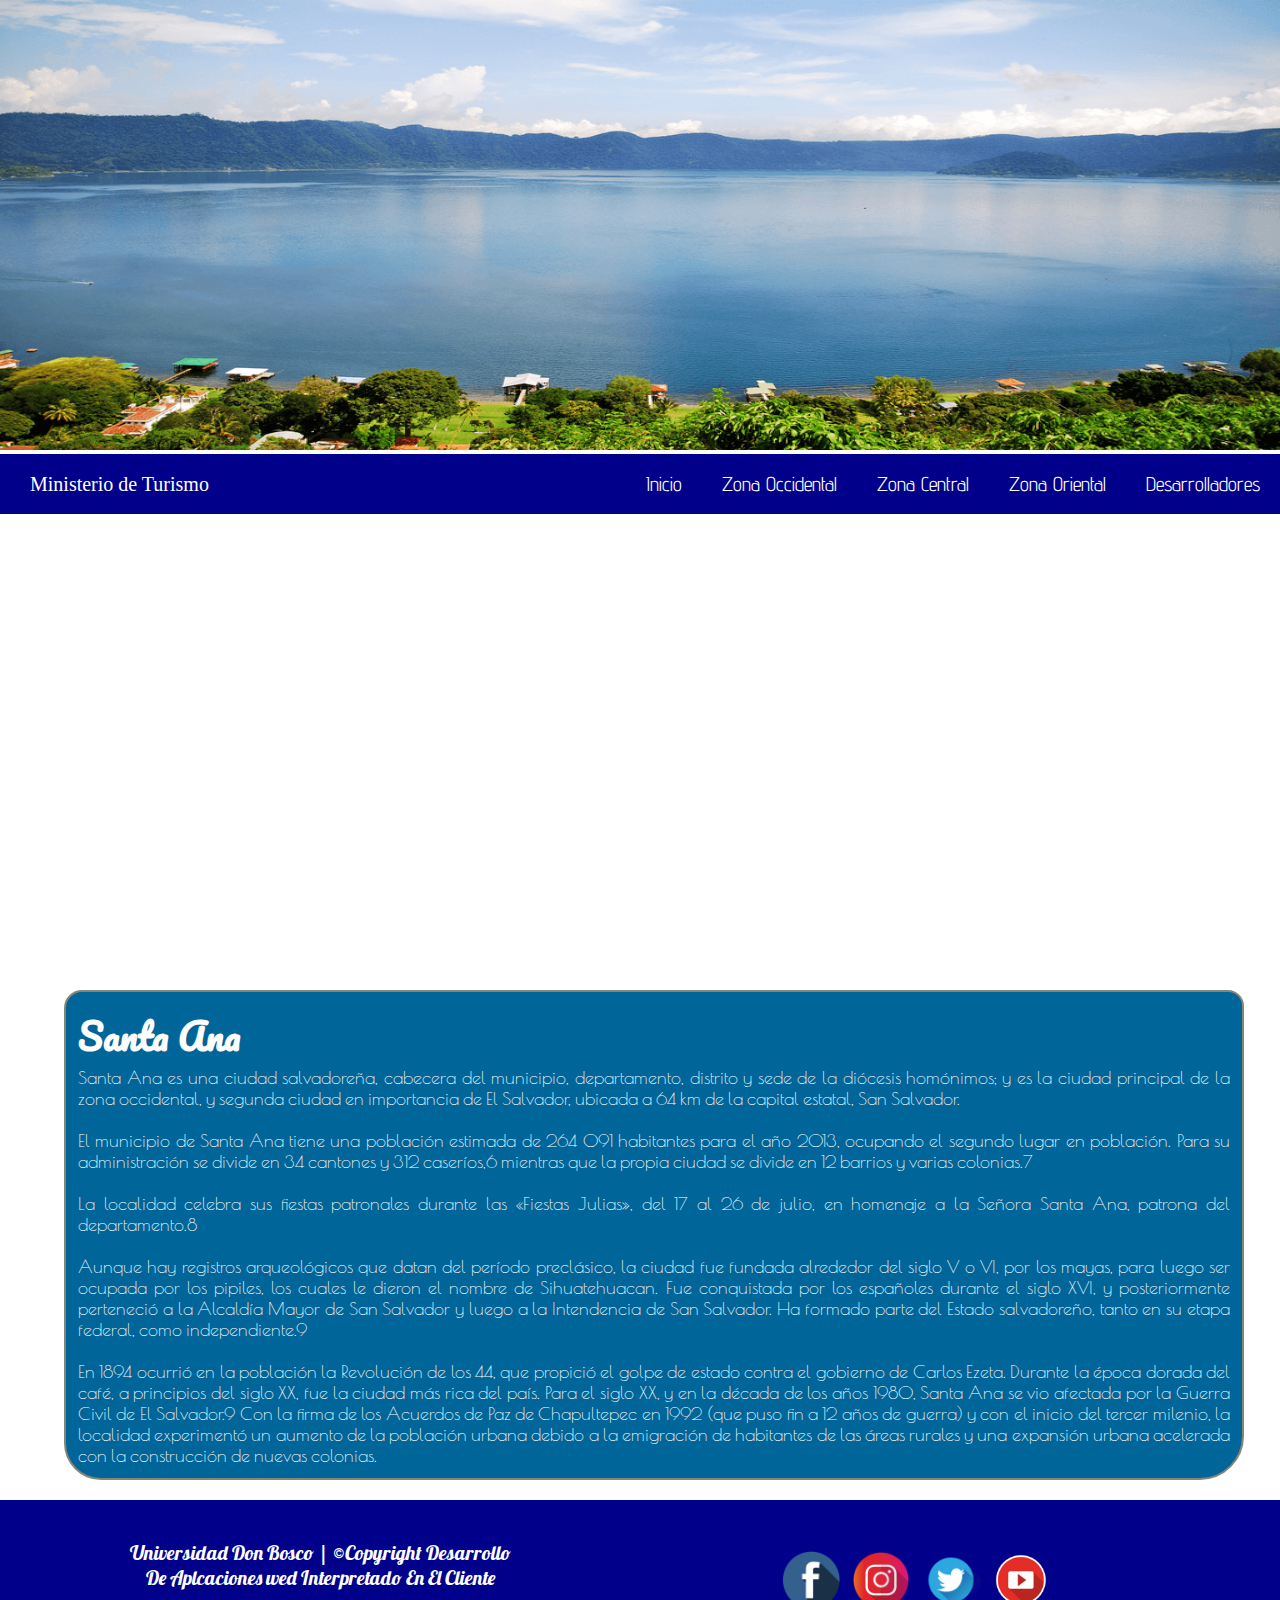
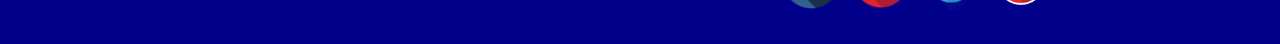
<file: SantaAna.html>
<!DOCTYPE html>
<html lang="es">
<meta charset="utf-8">
<meta name="viewport" content="width=device-width, initial-scale=1.0, user-scalable=no">
<head>
	<title>Ministerio de Turismo</title>
	<link rel="stylesheet" type="text/css" href="css/style.css">
	<link rel="stylesheet" href="https://maxcdn.bootstrapcdn.com/bootstrap/4.0.0-beta/css/bootstrap.min.css" integrity="sha384-/Y6pD6FV/Vv2HJnA6t+vslU6fwYXjCFtcEpHbNJ0lyAFsXTsjBbfaDjzALeQsN6M" crossorigin="anonymous">
	<link href="https://fonts.googleapis.com/css?family=Advent+Pro" rel="stylesheet">
	<link href="https://fonts.googleapis.com/css?family=Poiret+One" rel="stylesheet">
	<link href="https://fonts.googleapis.com/css?family=Lobster" rel="stylesheet">
	<link href="https://fonts.googleapis.com/css?family=Pacifico" rel="stylesheet">
</head>
<body>
<header>
<div id="imgpag">
<img src="img/santaana1.png">
</div>
		<nav>
		<div id="logo">Ministerio de Turismo</div>
		<label for="drop" class="toggle icono">
			<i class="fa fa-bars" aria-hidden="true"></i>
		</label>
		<input type="checkbox" id="drop">
		<ul class="menu">
			<li><a href="index.html">Inicio</a></li>
			<li>
				
				<label for="drop-1" class="toggle">Zona Occidental</label>
				<a href="#">Zona Occidental</a>
				<input type="checkbox" id="drop-1"/>
				<ul>
					<li><a href="SantaAna.html">Santa Ana</a></li>
					<li><a href="Ahuachapan.html">Ahuachapan</a></li>
					<li><a href="Sonsonate.html">Sonsonate</a></li>
				</ul>
			</li>
			<li>
				<!--Elemento desplegable del segundo nivel -->
				<label for="drop-2" class="toggle">Zona Central</label>
				<a href="#">Zona Central</a>
				<input type="checkbox" id="drop-2"/>
				<ul>
					<li><a href="SanSalvador.html">San Salvador</a></li>
						<li><a href="LaLibertad.html">La libertad</a></li>
						<li><a href="Cuscatlan.html">Cuscatlán</a></li>
						<li><a href="Chalatenango.html">Chalatenango</a></li>
					</li>
				</ul>
			<li>
				<!-- Elemento desplegable de segundo nivel -->
				<label for="drop-3" class="toggle">Zona Oriental</label>
				<a href="#">Zona Oriental</a>
				<input type="checkbox" id="drop-3"/>
				<ul>
						<li><a href="Usulutan.html">Usulután</a></li>
						<li><a href="SanMiguel.html">San Miguel</a></li>
						<li><a href="Morazan.html">Morazán</a></li>
						<li><a href="LaUnion.html">La Unión</a></li>
				</ul>
			</li>
			<li><a href="desarolladores.html">Desarrolladores</a></li>
				</ul>
			
		</ul>
	</nav>
</header>
<iframe src="https://www.google.com/maps/embed?pb=!1m18!1m12!1m3!1d495287.1070510199!2d-89.77568983103762!3d14.110760449093572!2m3!1f0!2f0!3f0!3m2!1i1024!2i768!4f13.1!3m3!1m2!1s0x8f62e8a88f74c611%3A0x48b589c843abc95d!2sSanta+Ana!5e0!3m2!1ses-419!2ssv!4v1505495806548" width="600" height="450" frameborder="0" style="border:0" allowfullscreen></iframe>

<div id="contenido">
<h1>Santa Ana</h1>
Santa Ana es una ciudad salvadoreña, cabecera del municipio, departamento, distrito y sede de la diócesis homónimos; y es la ciudad principal de la zona occidental, y segunda ciudad en importancia de El Salvador, ubicada a 64 km de la capital estatal, San Salvador.
<br>
<br>
El municipio de Santa Ana tiene una población estimada de 264 091 habitantes para el año 2013, ocupando el segundo lugar en población. Para su administración se divide en 34 cantones y 312 caseríos,6​ mientras que la propia ciudad se divide en 12 barrios y varias colonias.7​
<br>
<br>
La localidad celebra sus fiestas patronales durante las «Fiestas Julias», del 17 al 26 de julio, en homenaje a la Señora Santa Ana, patrona del departamento.8​
<br>
<br>
Aunque hay registros arqueológicos que datan del período preclásico, la ciudad fue fundada alrededor del siglo V o VI, por los mayas, para luego ser ocupada por los pipiles, los cuales le dieron el nombre de Sihuatehuacan. Fue conquistada por los españoles durante el siglo XVI, y posteriormente perteneció a la Alcaldía Mayor de San Salvador y luego a la Intendencia de San Salvador. Ha formado parte del Estado salvadoreño, tanto en su etapa federal, como independiente.9​
<br>
<br>
En 1894 ocurrió en la población la Revolución de los 44, que propició el golpe de estado contra el gobierno de Carlos Ezeta. Durante la época dorada del café, a principios del siglo XX, fue la ciudad más rica del país. Para el siglo XX, y en la década de los años 1980, Santa Ana se vio afectada por la Guerra Civil de El Salvador.9​ Con la firma de los Acuerdos de Paz de Chapultepec en 1992 (que puso fin a 12 años de guerra) y con el inicio del tercer milenio, la localidad experimentó un aumento de la población urbana debido a la emigración de habitantes de las áreas rurales y una expansión urbana acelerada con la construcción de nuevas colonias.
</div>
	<footer>
	<p>Universidad Don Bosco | &copy;Copyright Desarrollo De Aplcaciones wed Interpretado En El Cliente</p>
		<div><a href="https://www.facebook.com/MITURElSalvador/" target=_"black"><img src="img/fb.png"></a><a href="https://www.instagram.com/elsalvadortravel/" target="_black"><img src="img/ins.png"></a><a href="https://twitter.com/miturelsalvador?lang=es" target="_black"><img src="img/tw.png"></a><a href="https://www.youtube.com/channel/UCdXJsUchhGTySSflB9fONNQ" target=":_black"><img src="img/you.png"></a></div>
	</footer>
</body>
</html>
</file>
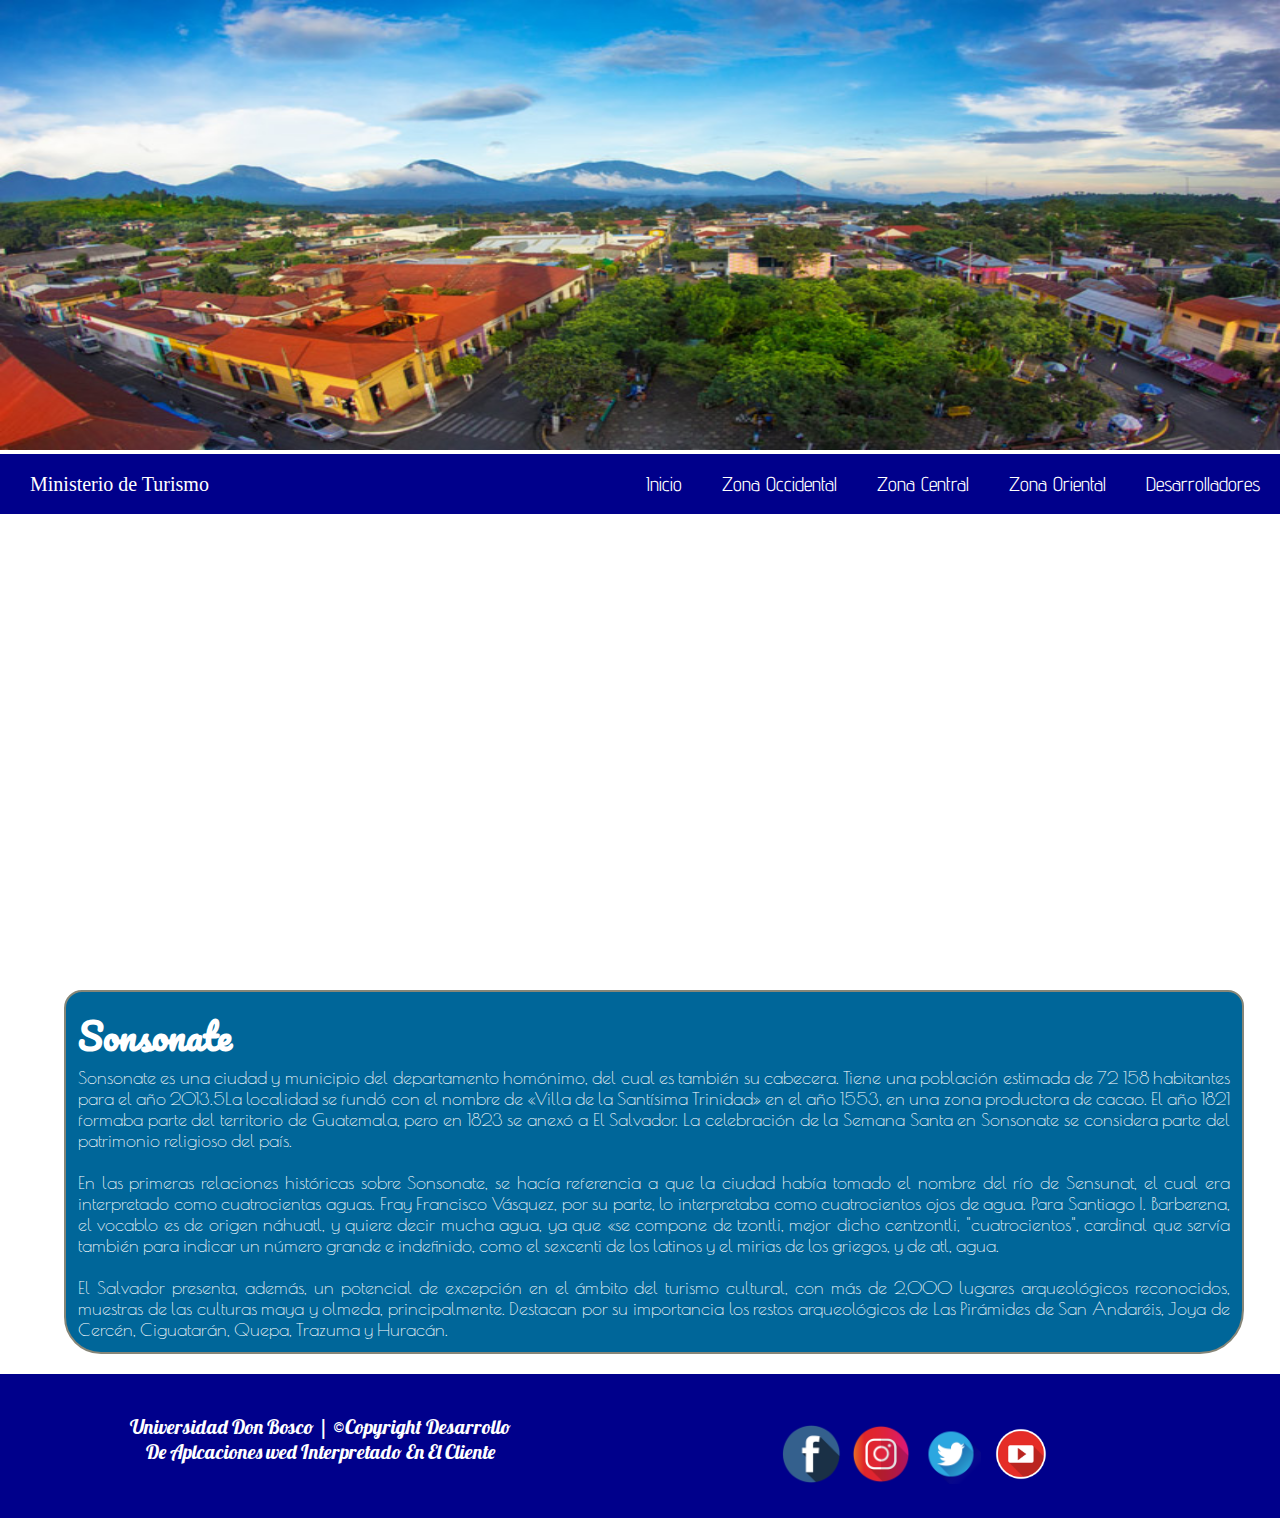
<file: Sonsonate.html>
<!DOCTYPE html>
<html lang="es">
<meta charset="utf-8">
<meta name="viewport" content="width=device-width, initial-scale=1.0, user-scalable=no">
<head>
	<title>Ministerio de Turismo</title>
	<link rel="stylesheet" type="text/css" href="css/style.css">
	<link rel="stylesheet" href="https://maxcdn.bootstrapcdn.com/bootstrap/4.0.0-beta/css/bootstrap.min.css" integrity="sha384-/Y6pD6FV/Vv2HJnA6t+vslU6fwYXjCFtcEpHbNJ0lyAFsXTsjBbfaDjzALeQsN6M" crossorigin="anonymous">
	<link href="https://fonts.googleapis.com/css?family=Advent+Pro" rel="stylesheet">
	<link href="https://fonts.googleapis.com/css?family=Poiret+One" rel="stylesheet">
	<link href="https://fonts.googleapis.com/css?family=Lobster" rel="stylesheet">
	<link href="https://fonts.googleapis.com/css?family=Pacifico" rel="stylesheet">
</head>
<body>
<header>
<div id="imgpag">
<img src="img/juayua1.jpg">
</div>
<nav>
		<div id="logo">Ministerio de Turismo</div>
		<label for="drop" class="toggle icono">
			<i class="fa fa-bars" aria-hidden="true"></i>
		</label>
		<input type="checkbox" id="drop">
		<ul class="menu">
			<li><a href="index.html">Inicio</a></li>
			<li>
				
				<label for="drop-1" class="toggle">Zona Occidental</label>
				<a href="#">Zona Occidental</a>
				<input type="checkbox" id="drop-1"/>
				<ul>
					<li><a href="SantaAna.html">Santa Ana</a></li>
					<li><a href="Ahuachapan.html">Ahuachapan</a></li>
					<li><a href="Sonsonate.html">Sonsonate</a></li>
				</ul>
			</li>
			<li>
				<!--Elemento desplegable del segundo nivel -->
				<label for="drop-2" class="toggle">Zona Central</label>
				<a href="#">Zona Central</a>
				<input type="checkbox" id="drop-2"/>
				<ul>
					<li><a href="SanSalvador.html">San Salvador</a></li>
						<li><a href="LaLibertad.html">La libertad</a></li>
						<li><a href="Cuscatlan.html">Cuscatlán</a></li>
						<li><a href="Chalatenango.html">Chalatenango</a></li>
					</li>
				</ul>
			<li>
				<!-- Elemento desplegable de segundo nivel -->
				<label for="drop-3" class="toggle">Zona Oriental</label>
				<a href="#">Zona Oriental</a>
				<input type="checkbox" id="drop-3"/>
				<ul>
						<li><a href="Usulutan.html">Usulután</a></li>
						<li><a href="SanMiguel.html">San Miguel</a></li>
						<li><a href="Morazan.html">Morazán</a></li>
						<li><a href="LaUnion.html">La Unión</a></li>
				</ul>
			</li>
			<li><a href="desarolladores.html">Desarrolladores</a></li>
				</ul>
			
		</ul>
	</nav>

</header>
<iframe src="https://www.google.com/maps/embed?pb=!1m18!1m12!1m3!1d248076.84322693502!2d-89.84143133079557!3d13.706292576724833!2m3!1f0!2f0!3f0!3m2!1i1024!2i768!4f13.1!3m3!1m2!1s0x8f62c83002269eed%3A0xec72effc07cf67db!2sSonsonate!5e0!3m2!1ses-419!2ssv!4v1505495741671" width="600" height="450" frameborder="0" style="border:0" allowfullscreen></iframe>

<div id="contenido">
<h1>Sonsonate</h1>
Sonsonate es una ciudad y municipio del departamento homónimo, del cual es también su cabecera. Tiene una población estimada de 72 158 habitantes para el año 2013.5​La localidad se fundó con el nombre de «Villa de la Santísima Trinidad» en el año 1553, en una zona productora de cacao. El año 1821 formaba parte del territorio de Guatemala, pero en 1823 se anexó a El Salvador. La celebración de la Semana Santa en Sonsonate se considera parte del patrimonio religioso del país.
	<br>
    <br>
  En las primeras relaciones históricas sobre Sonsonate, se hacía referencia a que la ciudad había tomado el nombre del río de Sensunat, el cual era interpretado como cuatrocientas aguas. Fray Francisco Vásquez, por su parte, lo interpretaba como cuatrocientos ojos de agua. Para Santiago I. Barberena, el vocablo es de origen náhuatl, y quiere decir mucha agua, ya que «se compone de tzontli, mejor dicho centzontli, "cuatrocientos", cardinal que servía también para indicar un número grande e indefinido, como el sexcenti de los latinos y el mirias de los griegos, y de atl, agua.
<br>
    <br>
El Salvador presenta, además, un potencial de excepción en el ámbito del turismo cultural, con más de 2,000 lugares arqueológicos reconocidos, muestras de las culturas maya y olmeda, principalmente. Destacan por su importancia los restos arqueológicos de Las Pirámides de San Andaréis, Joya de Cercén, Ciguatarán, Quepa, Trazuma y Huracán.
</div>
	<footer>
	<p>Universidad Don Bosco | &copy;Copyright Desarrollo De Aplcaciones wed Interpretado En El Cliente</p>
		<div><a href="https://www.facebook.com/MITURElSalvador/" target=_"black"><img src="img/fb.png"></a><a href="https://www.instagram.com/elsalvadortravel/" target="_black"><img src="img/ins.png"></a><a href="https://twitter.com/miturelsalvador?lang=es" target="_black"><img src="img/tw.png"></a><a href="https://www.youtube.com/channel/UCdXJsUchhGTySSflB9fONNQ" target=":_black"><img src="img/you.png"></a></div>
	</footer>
</body>
</html>
</file>
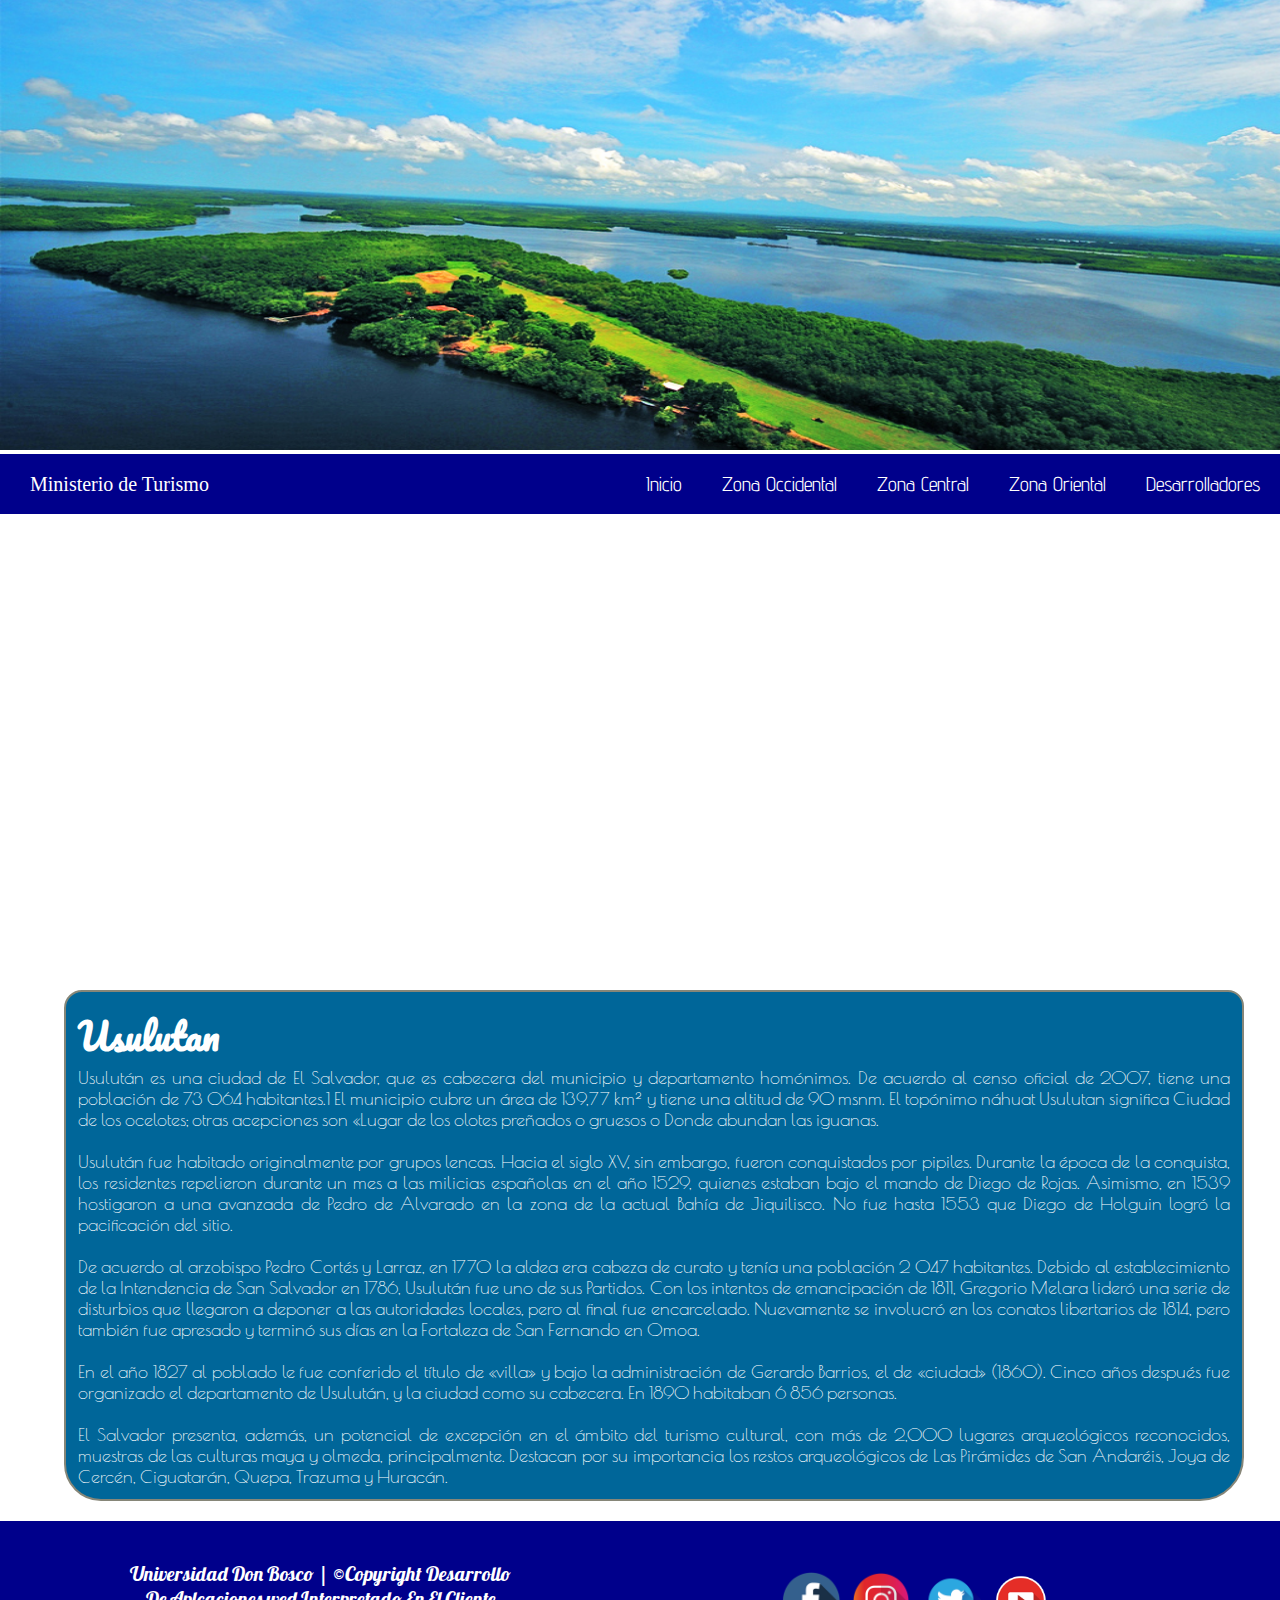
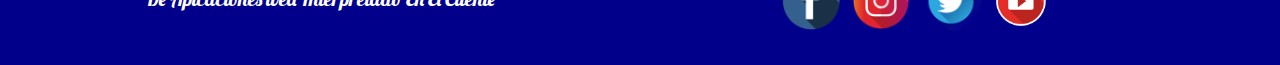
<file: Usulutan.html>
<!DOCTYPE html>
<html lang="es">
<meta charset="utf-8">
<meta name="viewport" content="width=device-width, initial-scale=1.0, user-scalable=no">
<head>
	<title>Ministerio de Turismo</title>
	<link rel="stylesheet" type="text/css" href="css/style.css">
	<link rel="stylesheet" href="https://maxcdn.bootstrapcdn.com/bootstrap/4.0.0-beta/css/bootstrap.min.css" integrity="sha384-/Y6pD6FV/Vv2HJnA6t+vslU6fwYXjCFtcEpHbNJ0lyAFsXTsjBbfaDjzALeQsN6M" crossorigin="anonymous">
	<link href="https://fonts.googleapis.com/css?family=Advent+Pro" rel="stylesheet">
	<link href="https://fonts.googleapis.com/css?family=Poiret+One" rel="stylesheet">
	<link href="https://fonts.googleapis.com/css?family=Lobster" rel="stylesheet">
	<link href="https://fonts.googleapis.com/css?family=Pacifico" rel="stylesheet">
</head>
<body>
<header>
<div id="imgpag">
<img src="img/bah1.jpg">
</div>
<nav>
		<div id="logo">Ministerio de Turismo</div>
		<label for="drop" class="toggle icono">
			<i class="fa fa-bars" aria-hidden="true"></i>
		</label>
		<input type="checkbox" id="drop">
		<ul class="menu">
			<li><a href="index.html">Inicio</a></li>
			<li>
				
				<label for="drop-1" class="toggle">Zona Occidental</label>
				<a href="#">Zona Occidental</a>
				<input type="checkbox" id="drop-1"/>
				<ul>
					<li><a href="SantaAna.html">Santa Ana</a></li>
					<li><a href="Ahuachapan.html">Ahuachapan</a></li>
					<li><a href="Sonsonate.html">Sonsonate</a></li>
				</ul>
			</li>
			<li>
				<!--Elemento desplegable del segundo nivel -->
				<label for="drop-2" class="toggle">Zona Central</label>
				<a href="#">Zona Central</a>
				<input type="checkbox" id="drop-2"/>
				<ul>
					<li><a href="SanSalvador.html">San Salvador</a></li>
						<li><a href="LaLibertad.html">La libertad</a></li>
						<li><a href="Cuscatlan.html">Cuscatlán</a></li>
						<li><a href="Chalatenango.html">Chalatenango</a></li>
					</li>
				</ul>
			<li>
				<!-- Elemento desplegable de segundo nivel -->
				<label for="drop-3" class="toggle">Zona Oriental</label>
				<a href="#">Zona Oriental</a>
				<input type="checkbox" id="drop-3"/>
				<ul>
						<li><a href="Usulutan.html">Usulután</a></li>
						<li><a href="SanMiguel.html">San Miguel</a></li>
						<li><a href="Morazan.html">Morazán</a></li>
						<li><a href="LaUnion.html">La Unión</a></li>
				</ul>
			</li>
			<li><a href="desarolladores.html">Desarrolladores</a></li>
				</ul>
			
		</ul>
	</nav>
</header>
<iframe src="https://www.google.com/maps/embed?pb=!1m18!1m12!1m3!1d496747.9525535662!2d-88.74832723658206!3d13.422019910234752!2m3!1f0!2f0!3f0!3m2!1i1024!2i768!4f13.1!3m3!1m2!1s0x8f7b3314e2c229e7%3A0xe11dceb8abbd1432!2zVXN1bHV0w6Fu!5e0!3m2!1ses-419!2ssv!4v1505495540688" width="600" height="450" frameborder="0" style="border:0" allowfullscreen></iframe>

<div id="contenido">
<h1>Usulutan</h1>
Usulután es una ciudad de El Salvador, que es cabecera del municipio y departamento homónimos. De acuerdo al censo oficial de 2007, tiene una población de 73 064 habitantes.1​ El municipio cubre un área de 139,77 km² y tiene una altitud de 90 msnm. El topónimo náhuat Usulutan significa Ciudad de los ocelotes; otras acepciones son «Lugar de los olotes preñados o gruesos o Donde abundan las iguanas.
	<br>
    <br>
    Usulután fue habitado originalmente por grupos lencas. Hacia el siglo XV, sin embargo, fueron conquistados por pipiles. Durante la época de la conquista, los residentes repelieron durante un mes a las milicias españolas en el año 1529, quienes estaban bajo el mando de Diego de Rojas. Asimismo, en 1539 hostigaron a una avanzada de Pedro de Alvarado en la zona de la actual Bahía de Jiquilisco. No fue hasta 1553 que Diego de Holguin logró la pacificación del sitio.
    <br>
    <br>
De acuerdo al arzobispo Pedro Cortés y Larraz, en 1770 la aldea era cabeza de curato y tenía una población 2 047 habitantes. Debido al establecimiento de la Intendencia de San Salvador en 1786, Usulután fue uno de sus Partidos. Con los intentos de emancipación de 1811, Gregorio Melara lideró una serie de disturbios que llegaron a deponer a las autoridades locales, pero al final fue encarcelado. Nuevamente se involucró en los conatos libertarios de 1814, pero también fue apresado y terminó sus días en la Fortaleza de San Fernando en Omoa.
<br>
<br>
En el año 1827 al poblado le fue conferido el título de «villa» y bajo la administración de Gerardo Barrios, el de «ciudad» (1860). Cinco años después fue organizado el departamento de Usulután, y la ciudad como su cabecera. En 1890 habitaban 6 856 personas.
<br>
    <br>
El Salvador presenta, además, un potencial de excepción en el ámbito del turismo cultural, con más de 2,000 lugares arqueológicos reconocidos, muestras de las culturas maya y olmeda, principalmente. Destacan por su importancia los restos arqueológicos de Las Pirámides de San Andaréis, Joya de Cercén, Ciguatarán, Quepa, Trazuma y Huracán.
</div>
	<footer>
	<p>Universidad Don Bosco | &copy;Copyright Desarrollo De Aplcaciones wed Interpretado En El Cliente</p>
		<div><a href="https://www.facebook.com/MITURElSalvador/" target=_"black"><img src="img/fb.png"></a><a href="https://www.instagram.com/elsalvadortravel/" target="_black"><img src="img/ins.png"></a><a href="https://twitter.com/miturelsalvador?lang=es" target="_black"><img src="img/tw.png"></a><a href="https://www.youtube.com/channel/UCdXJsUchhGTySSflB9fONNQ" target=":_black"><img src="img/you.png"></a></div>
	</footer>
</body>
</html>
</file>
<file: css/style.css>
*{
	margin:0px;
	padding:0px;
	}
			
			label ,.toggle, [id^=drop]{
	display: none;
}
/*Reglas de estilo para el menu*/
nav{
	margin: 0;
	padding: 0;
	background-color: darkblue;
	/*Obligo a que el nav cubra a los elementos que floten dentro de él*/
}
#logo{
	display: block;
	padding: 0 30px;
	float: left;
	font-size: 20px;
	line-height: 60px;
	color: white;
}
nav ul{
	float: right;
	padding: 0;
	margin: 0;
	list-style: none;
	position: relative;
	font-family: 'Advent Pro', sans-serif;
}
nav ul li{
	margin: 0px;
	display: inline-block;
	float: left;
	background-color: darkblue;
}
nav a{
	display: block;
	padding: 0 20px;
	color: #fff;
	font-size: 20px;
	line-height: 60px;
	text-decoration: none;
}
nav a:hover{
	background-color: #81DAF5;
}
nav ul ul{
	display: none;
	position: absolute;
	top: 60px;
	font-family: 'Advent Pro', sans-serif;
}
nav ul li:hover>ul{
	display: block;
}
/*Elementos del segundo nivel*/
nav ul ul li{
	width: 170px;
	float: none;
	display: block;
	position: relative;
	/*Se muestran abajo del padre*/
}
/*Elementos tercer nivel*/
nav ul ul ul li{
	position: relative;
	top: -60px;
	left: 170px;
	/*El primer elemento se muestra a la misma altura del padre y
	a la derecha de él*/
}
nav:after{
	content: "";
	display: block;
	clear: both;
}

/*Media Queries
----------------------------------*/
@media all and (max-width: 768px){

	/*Media queries para tablet y smartphones.*/
	#imgpag{
		width: 100%;
		height: 30%;
	}
	nav{ margin: 0;	}
	#logo{
		display: inline-block;
		padding: 0 0 0 20px;
		text-align: center;
	}
	nav ul li{
		display: block;
		width: 100%;
		border-top: 1px solid white;
		font-family: 'Advent Pro', sans-serif;
	}
	label.toggle{
		display: block;
		background-color: #06769E;
		padding: 0 20px;
		color: #fff;
		font-size: 20px;
		line-height: 60px;
		text-decoration: none;
		border: none;
		cursor: pointer;
	}
	label.icono{
		background-color: #06769E;
		border-left: 1px solid white;
		display: inline-block;
		float: right;
	}
	.menu{
		/*Oculto el menu de navegacion*/
		display: none;
	}
	[id^=drop]:checked + ul{
		/*Muestro la lista adyacente al checkbox activo
		El checkbox debe tener un id que comience con "drop"*/
		display: block;
		width: 100%;
	}
	.toggle + a{
		display: none;
	}
	/*Para la lista de los niveles internos*/
	nav ul ul{
		float: none;
		position: static;
		color: #ffffff;
	}
	/*Para los elementos de los niveles internos*/
	nav ul ul li{
		display: block;
		width: 100%;
	}
	/*Para los elementos del tercer nivel*/
	nav ul ul ul li{
		position: static;
	}
	/*Los niveles internos ya no se desplegaran cuando se haga hover sobre
	el elemento padre sino solo cuando se active el checkbox*/
	nav ul ul li:hover>ul,
	nav ul li:hover>ul{display: none;}
	/*Rellenos para los elementos del segundo nivel*/
	nav ul ul .toggle,
	nav ul ul a{
		padding: 0 40px;
	}
	/*Rellenos para los elementos del tercer nivel*/
	nav ul ul ul a{
		padding: 0 80px;
	}
	nav a:hover,
	nav ul ul ul a{
		background-color: #81DAF5;
	}
	nav ul li ul li .toggle,
	nav ul ul a{
		background-color: #212121;
	}
}
	#imgpag img{
		width: 100%;
		height: 450px;
	}


#contenido{
	margin-top: 20px;
	margin-bottom: 20px;
	margin-left: 5%;
	width: 90%;
	text-align: justify;
	background: #006699;
	color: white;
	font-size: 18px;
	font-family: 'Poiret One', cursive;
	padding: 12px;
	
border-radius: 18px 16px 44px 37px;
-moz-border-radius: 18px 16px 44px 37px;
-webkit-border-radius: 18px 16px 44px 37px;
border: 2px solid #868678;
}



iframe{
	margin-top:2px;
	margin-left: 0px;
	width: 100%;
	
}
footer{
	margin: 0 auto;
	text-align: center;
	width: 100%;
	margin-left: 0px;
	padding-bottom: 30px;
	float: left;
	background: darkblue;
	background-size: 100%;
}
footer img{
	margin-right: 10px;
	width: 60px;
	height: 60px;
	margin-top: 50px;
}


footer p{
	width: 30%;
	height: 40%;
	color: white;
	text-align: center;
	font-size: 20px;
	margin-left: 10%;
	margin-right: 50px;
	margin-top: 40px;
	float: left;
	font-family: 'Lobster', cursive;

}
footer img:hover{
	transform: scale(1.5);
	transition: all 1s;

}

#contenido h1{
	font-family: 'Pacifico', cursive;
	color: white;

}
.auto{
	width: 100%;
	height: 90%;
	margin-top: 0%;
	padding-top: 0%;
	overflow: hidden;

	box-sizing: border-box;
}

.auto ul {
	display: flex;
	padding: 0px;
	width: 300%;
	height: 300%;
	animation: cambio 10s infinite alternate;
}

.auto li {
	width: 100%;
	list-style: none;
}

.auto img {
	width: 100%;
	height: 103.5%;
}
.auto img{
	width: 100%;
	height: 100%;
}
@keyframes cambio{
	0% {margin-left: 0;}
	20% {margin-left: 0;}

	25% {margin-left: -100%;}
	45% {margin-left: -100%;}

	50% {margin-left: -200%;}
	70% {margin-left: -200%;}

	75% {margin-left: -200%;}
	100% {margin-left: -200%;}
}

}
/*!
 *  Font Awesome 4.6.1 by @davegandy - http://fontawesome.io - @fontawesome
 *  License - http://fontawesome.io/license (Font: SIL OFL 1.1, CSS: MIT License)
 */
/* FONT PATH
 * -------------------------- */
@font-face {
  font-family: 'FontAwesome';
  src: url('../fonts/fontawesome-webfont.eot?v=4.6.1');
  src: url('../fonts/fontawesome-webfont.eot?#iefix&v=4.6.1') format('embedded-opentype'), url('../fonts/fontawesome-webfont.woff2?v=4.6.1') format('woff2'), url('../fonts/fontawesome-webfont.woff?v=4.6.1') format('woff'), url('../fonts/fontawesome-webfont.ttf?v=4.6.1') format('truetype'), url('../fonts/fontawesome-webfont.svg?v=4.6.1#fontawesomeregular') format('svg');
  font-weight: normal;
  font-style: normal;
}
.fa {
  display: inline-block;
  font: normal normal normal 14px/1 FontAwesome;
  font-size: inherit;
  text-rendering: auto;
  -webkit-font-smoothing: antialiased;
  -moz-osx-font-smoothing: grayscale;
}
/* makes the font 33% larger relative to the icon container */
.fa-lg {
  font-size: 1.33333333em;
  line-height: 0.75em;
  vertical-align: -15%;
}
.fa-2x {
  font-size: 2em;
}
.fa-3x {
  font-size: 3em;
}
.fa-4x {
  font-size: 4em;
}
.fa-5x {
  font-size: 5em;
}
.fa-fw {
  width: 1.28571429em;
  text-align: center;
}
.fa-ul {
  padding-left: 0;
  margin-left: 2.14285714em;
  list-style-type: none;
}
.fa-ul > li {
  position: relative;
}
.fa-li {
  position: absolute;
  left: -2.14285714em;
  width: 2.14285714em;
  top: 0.14285714em;
  text-align: center;
}
.fa-li.fa-lg {
  left: -1.85714286em;
}
.fa-border {
  padding: .2em .25em .15em;
  border: solid 0.08em #eeeeee;
  border-radius: .1em;
}
.fa-pull-left {
  float: left;
}
.fa-pull-right {
  float: right;
}
.fa.fa-pull-left {
  margin-right: .3em;
}
.fa.fa-pull-right {
  margin-left: .3em;
}
/* Deprecated as of 4.4.0 */
.pull-right {
  float: right;
}
.pull-left {
  float: left;
}
.fa.pull-left {
  margin-right: .3em;
}
.fa.pull-right {
  margin-left: .3em;
}
.fa-spin {
  -webkit-animation: fa-spin 2s infinite linear;
  animation: fa-spin 2s infinite linear;
}
.fa-pulse {
  -webkit-animation: fa-spin 1s infinite steps(8);
  animation: fa-spin 1s infinite steps(8);
}
@-webkit-keyframes fa-spin {
  0% {
    -webkit-transform: rotate(0deg);
    transform: rotate(0deg);
  }
  100% {
    -webkit-transform: rotate(359deg);
    transform: rotate(359deg);
  }
}
@keyframes fa-spin {
  0% {
    -webkit-transform: rotate(0deg);
    transform: rotate(0deg);
  }
  100% {
    -webkit-transform: rotate(359deg);
    transform: rotate(359deg);
  }
}
.fa-rotate-90 {
  -ms-filter: "progid:DXImageTransform.Microsoft.BasicImage(rotation=1)";
  -webkit-transform: rotate(90deg);
  -ms-transform: rotate(90deg);
  transform: rotate(90deg);
}
.fa-rotate-180 {
  -ms-filter: "progid:DXImageTransform.Microsoft.BasicImage(rotation=2)";
  -webkit-transform: rotate(180deg);
  -ms-transform: rotate(180deg);
  transform: rotate(180deg);
}
.fa-rotate-270 {
  -ms-filter: "progid:DXImageTransform.Microsoft.BasicImage(rotation=3)";
  -webkit-transform: rotate(270deg);
  -ms-transform: rotate(270deg);
  transform: rotate(270deg);
}
.fa-flip-horizontal {
  -ms-filter: "progid:DXImageTransform.Microsoft.BasicImage(rotation=0, mirror=1)";
  -webkit-transform: scale(-1, 1);
  -ms-transform: scale(-1, 1);
  transform: scale(-1, 1);
}
.fa-flip-vertical {
  -ms-filter: "progid:DXImageTransform.Microsoft.BasicImage(rotation=2, mirror=1)";
  -webkit-transform: scale(1, -1);
  -ms-transform: scale(1, -1);
  transform: scale(1, -1);
}
:root .fa-rotate-90,
:root .fa-rotate-180,
:root .fa-rotate-270,
:root .fa-flip-horizontal,
:root .fa-flip-vertical {
  filter: none;
}
.fa-stack {
  position: relative;
  display: inline-block;
  width: 2em;
  height: 2em;
  line-height: 2em;
  vertical-align: middle;
}
.fa-stack-1x,
.fa-stack-2x {
  position: absolute;
  left: 0;
  width: 100%;
  text-align: center;
}
.fa-stack-1x {
  line-height: inherit;
}
.fa-stack-2x {
  font-size: 2em;
}
.fa-inverse {
  color: #ffffff;
}
/* Font Awesome uses the Unicode Private Use Area (PUA) to ensure screen
   readers do not read off random characters that represent icons */
.fa-glass:before {
  content: "\f000";
}
.fa-music:before {
  content: "\f001";
}
.fa-search:before {
  content: "\f002";
}
.fa-envelope-o:before {
  content: "\f003";
}
.fa-heart:before {
  content: "\f004";
}
.fa-star:before {
  content: "\f005";
}
.fa-star-o:before {
  content: "\f006";
}
.fa-user:before {
  content: "\f007";
}
.fa-film:before {
  content: "\f008";
}
.fa-th-large:before {
  content: "\f009";
}
.fa-th:before {
  content: "\f00a";
}
.fa-th-list:before {
  content: "\f00b";
}
.fa-check:before {
  content: "\f00c";
}
.fa-remove:before,
.fa-close:before,
.fa-times:before {
  content: "\f00d";
}
.fa-search-plus:before {
  content: "\f00e";
}
.fa-search-minus:before {
  content: "\f010";
}
.fa-power-off:before {
  content: "\f011";
}
.fa-signal:before {
  content: "\f012";
}
.fa-gear:before,
.fa-cog:before {
  content: "\f013";
}
.fa-trash-o:before {
  content: "\f014";
}
.fa-home:before {
  content: "\f015";
}
.fa-file-o:before {
  content: "\f016";
}
.fa-clock-o:before {
  content: "\f017";
}
.fa-road:before {
  content: "\f018";
}
.fa-download:before {
  content: "\f019";
}
.fa-arrow-circle-o-down:before {
  content: "\f01a";
}
.fa-arrow-circle-o-up:before {
  content: "\f01b";
}
.fa-inbox:before {
  content: "\f01c";
}
.fa-play-circle-o:before {
  content: "\f01d";
}
.fa-rotate-right:before,
.fa-repeat:before {
  content: "\f01e";
}
.fa-refresh:before {
  content: "\f021";
}
.fa-list-alt:before {
  content: "\f022";
}
.fa-lock:before {
  content: "\f023";
}
.fa-flag:before {
  content: "\f024";
}
.fa-headphones:before {
  content: "\f025";
}
.fa-volume-off:before {
  content: "\f026";
}
.fa-volume-down:before {
  content: "\f027";
}
.fa-volume-up:before {
  content: "\f028";
}
.fa-qrcode:before {
  content: "\f029";
}
.fa-barcode:before {
  content: "\f02a";
}
.fa-tag:before {
  content: "\f02b";
}
.fa-tags:before {
  content: "\f02c";
}
.fa-book:before {
  content: "\f02d";
}
.fa-bookmark:before {
  content: "\f02e";
}
.fa-print:before {
  content: "\f02f";
}
.fa-camera:before {
  content: "\f030";
}
.fa-font:before {
  content: "\f031";
}
.fa-bold:before {
  content: "\f032";
}
.fa-italic:before {
  content: "\f033";
}
.fa-text-height:before {
  content: "\f034";
}
.fa-text-width:before {
  content: "\f035";
}
.fa-align-left:before {
  content: "\f036";
}
.fa-align-center:before {
  content: "\f037";
}
.fa-align-right:before {
  content: "\f038";
}
.fa-align-justify:before {
  content: "\f039";
}
.fa-list:before {
  content: "\f03a";
}
.fa-dedent:before,
.fa-outdent:before {
  content: "\f03b";
}
.fa-indent:before {
  content: "\f03c";
}
.fa-video-camera:before {
  content: "\f03d";
}
.fa-photo:before,
.fa-image:before,
.fa-picture-o:before {
  content: "\f03e";
}
.fa-pencil:before {
  content: "\f040";
}
.fa-map-marker:before {
  content: "\f041";
}
.fa-adjust:before {
  content: "\f042";
}
.fa-tint:before {
  content: "\f043";
}
.fa-edit:before,
.fa-pencil-square-o:before {
  content: "\f044";
}
.fa-share-square-o:before {
  content: "\f045";
}
.fa-check-square-o:before {
  content: "\f046";
}
.fa-arrows:before {
  content: "\f047";
}
.fa-step-backward:before {
  content: "\f048";
}
.fa-fast-backward:before {
  content: "\f049";
}
.fa-backward:before {
  content: "\f04a";
}
.fa-play:before {
  content: "\f04b";
}
.fa-pause:before {
  content: "\f04c";
}
.fa-stop:before {
  content: "\f04d";
}
.fa-forward:before {
  content: "\f04e";
}
.fa-fast-forward:before {
  content: "\f050";
}
.fa-step-forward:before {
  content: "\f051";
}
.fa-eject:before {
  content: "\f052";
}
.fa-chevron-left:before {
  content: "\f053";
}
.fa-chevron-right:before {
  content: "\f054";
}
.fa-plus-circle:before {
  content: "\f055";
}
.fa-minus-circle:before {
  content: "\f056";
}
.fa-times-circle:before {
  content: "\f057";
}
.fa-check-circle:before {
  content: "\f058";
}
.fa-question-circle:before {
  content: "\f059";
}
.fa-info-circle:before {
  content: "\f05a";
}
.fa-crosshairs:before {
  content: "\f05b";
}
.fa-times-circle-o:before {
  content: "\f05c";
}
.fa-check-circle-o:before {
  content: "\f05d";
}
.fa-ban:before {
  content: "\f05e";
}
.fa-arrow-left:before {
  content: "\f060";
}
.fa-arrow-right:before {
  content: "\f061";
}
.fa-arrow-up:before {
  content: "\f062";
}
.fa-arrow-down:before {
  content: "\f063";
}
.fa-mail-forward:before,
.fa-share:before {
  content: "\f064";
}
.fa-expand:before {
  content: "\f065";
}
.fa-compress:before {
  content: "\f066";
}
.fa-plus:before {
  content: "\f067";
}
.fa-minus:before {
  content: "\f068";
}
.fa-asterisk:before {
  content: "\f069";
}
.fa-exclamation-circle:before {
  content: "\f06a";
}
.fa-gift:before {
  content: "\f06b";
}
.fa-leaf:before {
  content: "\f06c";
}
.fa-fire:before {
  content: "\f06d";
}
.fa-eye:before {
  content: "\f06e";
}
.fa-eye-slash:before {
  content: "\f070";
}
.fa-warning:before,
.fa-exclamation-triangle:before {
  content: "\f071";
}
.fa-plane:before {
  content: "\f072";
}
.fa-calendar:before {
  content: "\f073";
}
.fa-random:before {
  content: "\f074";
}
.fa-comment:before {
  content: "\f075";
}
.fa-magnet:before {
  content: "\f076";
}
.fa-chevron-up:before {
  content: "\f077";
}
.fa-chevron-down:before {
  content: "\f078";
}
.fa-retweet:before {
  content: "\f079";
}
.fa-shopping-cart:before {
  content: "\f07a";
}
.fa-folder:before {
  content: "\f07b";
}
.fa-folder-open:before {
  content: "\f07c";
}
.fa-arrows-v:before {
  content: "\f07d";
}
.fa-arrows-h:before {
  content: "\f07e";
}
.fa-bar-chart-o:before,
.fa-bar-chart:before {
  content: "\f080";
}
.fa-twitter-square:before {
  content: "\f081";
}
.fa-facebook-square:before {
  content: "\f082";
}
.fa-camera-retro:before {
  content: "\f083";
}
.fa-key:before {
  content: "\f084";
}
.fa-gears:before,
.fa-cogs:before {
  content: "\f085";
}
.fa-comments:before {
  content: "\f086";
}
.fa-thumbs-o-up:before {
  content: "\f087";
}
.fa-thumbs-o-down:before {
  content: "\f088";
}
.fa-star-half:before {
  content: "\f089";
}
.fa-heart-o:before {
  content: "\f08a";
}
.fa-sign-out:before {
  content: "\f08b";
}
.fa-linkedin-square:before {
  content: "\f08c";
}
.fa-thumb-tack:before {
  content: "\f08d";
}
.fa-external-link:before {
  content: "\f08e";
}
.fa-sign-in:before {
  content: "\f090";
}
.fa-trophy:before {
  content: "\f091";
}
.fa-github-square:before {
  content: "\f092";
}
.fa-upload:before {
  content: "\f093";
}
.fa-lemon-o:before {
  content: "\f094";
}
.fa-phone:before {
  content: "\f095";
}
.fa-square-o:before {
  content: "\f096";
}
.fa-bookmark-o:before {
  content: "\f097";
}
.fa-phone-square:before {
  content: "\f098";
}
.fa-twitter:before {
  content: "\f099";
}
.fa-facebook-f:before,
.fa-facebook:before {
  content: "\f09a";
}
.fa-github:before {
  content: "\f09b";
}
.fa-unlock:before {
  content: "\f09c";
}
.fa-credit-card:before {
  content: "\f09d";
}
.fa-feed:before,
.fa-rss:before {
  content: "\f09e";
}
.fa-hdd-o:before {
  content: "\f0a0";
}
.fa-bullhorn:before {
  content: "\f0a1";
}
.fa-bell:before {
  content: "\f0f3";
}
.fa-certificate:before {
  content: "\f0a3";
}
.fa-hand-o-right:before {
  content: "\f0a4";
}
.fa-hand-o-left:before {
  content: "\f0a5";
}
.fa-hand-o-up:before {
  content: "\f0a6";
}
.fa-hand-o-down:before {
  content: "\f0a7";
}
.fa-arrow-circle-left:before {
  content: "\f0a8";
}
.fa-arrow-circle-right:before {
  content: "\f0a9";
}
.fa-arrow-circle-up:before {
  content: "\f0aa";
}
.fa-arrow-circle-down:before {
  content: "\f0ab";
}
.fa-globe:before {
  content: "\f0ac";
}
.fa-wrench:before {
  content: "\f0ad";
}
.fa-tasks:before {
  content: "\f0ae";
}
.fa-filter:before {
  content: "\f0b0";
}
.fa-briefcase:before {
  content: "\f0b1";
}
.fa-arrows-alt:before {
  content: "\f0b2";
}
.fa-group:before,
.fa-users:before {
  content: "\f0c0";
}
.fa-chain:before,
.fa-link:before {
  content: "\f0c1";
}
.fa-cloud:before {
  content: "\f0c2";
}
.fa-flask:before {
  content: "\f0c3";
}
.fa-cut:before,
.fa-scissors:before {
  content: "\f0c4";
}
.fa-copy:before,
.fa-files-o:before {
  content: "\f0c5";
}
.fa-paperclip:before {
  content: "\f0c6";
}
.fa-save:before,
.fa-floppy-o:before {
  content: "\f0c7";
}
.fa-square:before {
  content: "\f0c8";
}
.fa-navicon:before,
.fa-reorder:before,
.fa-bars:before {
  content: "\f0c9";
}
.fa-list-ul:before {
  content: "\f0ca";
}
.fa-list-ol:before {
  content: "\f0cb";
}
.fa-strikethrough:before {
  content: "\f0cc";
}
.fa-underline:before {
  content: "\f0cd";
}
.fa-table:before {
  content: "\f0ce";
}
.fa-magic:before {
  content: "\f0d0";
}
.fa-truck:before {
  content: "\f0d1";
}
.fa-pinterest:before {
  content: "\f0d2";
}
.fa-pinterest-square:before {
  content: "\f0d3";
}
.fa-google-plus-square:before {
  content: "\f0d4";
}
.fa-google-plus:before {
  content: "\f0d5";
}
.fa-money:before {
  content: "\f0d6";
}
.fa-caret-down:before {
  content: "\f0d7";
}
.fa-caret-up:before {
  content: "\f0d8";
}
.fa-caret-left:before {
  content: "\f0d9";
}
.fa-caret-right:before {
  content: "\f0da";
}
.fa-columns:before {
  content: "\f0db";
}
.fa-unsorted:before,
.fa-sort:before {
  content: "\f0dc";
}
.fa-sort-down:before,
.fa-sort-desc:before {
  content: "\f0dd";
}
.fa-sort-up:before,
.fa-sort-asc:before {
  content: "\f0de";
}
.fa-envelope:before {
  content: "\f0e0";
}
.fa-linkedin:before {
  content: "\f0e1";
}
.fa-rotate-left:before,
.fa-undo:before {
  content: "\f0e2";
}
.fa-legal:before,
.fa-gavel:before {
  content: "\f0e3";
}
.fa-dashboard:before,
.fa-tachometer:before {
  content: "\f0e4";
}
.fa-comment-o:before {
  content: "\f0e5";
}
.fa-comments-o:before {
  content: "\f0e6";
}
.fa-flash:before,
.fa-bolt:before {
  content: "\f0e7";
}
.fa-sitemap:before {
  content: "\f0e8";
}
.fa-umbrella:before {
  content: "\f0e9";
}
.fa-paste:before,
.fa-clipboard:before {
  content: "\f0ea";
}
.fa-lightbulb-o:before {
  content: "\f0eb";
}
.fa-exchange:before {
  content: "\f0ec";
}
.fa-cloud-download:before {
  content: "\f0ed";
}
.fa-cloud-upload:before {
  content: "\f0ee";
}
.fa-user-md:before {
  content: "\f0f0";
}
.fa-stethoscope:before {
  content: "\f0f1";
}
.fa-suitcase:before {
  content: "\f0f2";
}
.fa-bell-o:before {
  content: "\f0a2";
}
.fa-coffee:before {
  content: "\f0f4";
}
.fa-cutlery:before {
  content: "\f0f5";
}
.fa-file-text-o:before {
  content: "\f0f6";
}
.fa-building-o:before {
  content: "\f0f7";
}
.fa-hospital-o:before {
  content: "\f0f8";
}
.fa-ambulance:before {
  content: "\f0f9";
}
.fa-medkit:before {
  content: "\f0fa";
}
.fa-fighter-jet:before {
  content: "\f0fb";
}
.fa-beer:before {
  content: "\f0fc";
}
.fa-h-square:before {
  content: "\f0fd";
}
.fa-plus-square:before {
  content: "\f0fe";
}
.fa-angle-double-left:before {
  content: "\f100";
}
.fa-angle-double-right:before {
  content: "\f101";
}
.fa-angle-double-up:before {
  content: "\f102";
}
.fa-angle-double-down:before {
  content: "\f103";
}
.fa-angle-left:before {
  content: "\f104";
}
.fa-angle-right:before {
  content: "\f105";
}
.fa-angle-up:before {
  content: "\f106";
}
.fa-angle-down:before {
  content: "\f107";
}
.fa-desktop:before {
  content: "\f108";
}
.fa-laptop:before {
  content: "\f109";
}
.fa-tablet:before {
  content: "\f10a";
}
.fa-mobile-phone:before,
.fa-mobile:before {
  content: "\f10b";
}
.fa-circle-o:before {
  content: "\f10c";
}
.fa-quote-left:before {
  content: "\f10d";
}
.fa-quote-right:before {
  content: "\f10e";
}
.fa-spinner:before {
  content: "\f110";
}
.fa-circle:before {
  content: "\f111";
}
.fa-mail-reply:before,
.fa-reply:before {
  content: "\f112";
}
.fa-github-alt:before {
  content: "\f113";
}
.fa-folder-o:before {
  content: "\f114";
}
.fa-folder-open-o:before {
  content: "\f115";
}
.fa-smile-o:before {
  content: "\f118";
}
.fa-frown-o:before {
  content: "\f119";
}
.fa-meh-o:before {
  content: "\f11a";
}
.fa-gamepad:before {
  content: "\f11b";
}
.fa-keyboard-o:before {
  content: "\f11c";
}
.fa-flag-o:before {
  content: "\f11d";
}
.fa-flag-checkered:before {
  content: "\f11e";
}
.fa-terminal:before {
  content: "\f120";
}
.fa-code:before {
  content: "\f121";
}
.fa-mail-reply-all:before,
.fa-reply-all:before {
  content: "\f122";
}
.fa-star-half-empty:before,
.fa-star-half-full:before,
.fa-star-half-o:before {
  content: "\f123";
}
.fa-location-arrow:before {
  content: "\f124";
}
.fa-crop:before {
  content: "\f125";
}
.fa-code-fork:before {
  content: "\f126";
}
.fa-unlink:before,
.fa-chain-broken:before {
  content: "\f127";
}
.fa-question:before {
  content: "\f128";
}
.fa-info:before {
  content: "\f129";
}
.fa-exclamation:before {
  content: "\f12a";
}
.fa-superscript:before {
  content: "\f12b";
}
.fa-subscript:before {
  content: "\f12c";
}
.fa-eraser:before {
  content: "\f12d";
}
.fa-puzzle-piece:before {
  content: "\f12e";
}
.fa-microphone:before {
  content: "\f130";
}
.fa-microphone-slash:before {
  content: "\f131";
}
.fa-shield:before {
  content: "\f132";
}
.fa-calendar-o:before {
  content: "\f133";
}
.fa-fire-extinguisher:before {
  content: "\f134";
}
.fa-rocket:before {
  content: "\f135";
}
.fa-maxcdn:before {
  content: "\f136";
}
.fa-chevron-circle-left:before {
  content: "\f137";
}
.fa-chevron-circle-right:before {
  content: "\f138";
}
.fa-chevron-circle-up:before {
  content: "\f139";
}
.fa-chevron-circle-down:before {
  content: "\f13a";
}
.fa-html5:before {
  content: "\f13b";
}
.fa-css3:before {
  content: "\f13c";
}
.fa-anchor:before {
  content: "\f13d";
}
.fa-unlock-alt:before {
  content: "\f13e";
}
.fa-bullseye:before {
  content: "\f140";
}
.fa-ellipsis-h:before {
  content: "\f141";
}
.fa-ellipsis-v:before {
  content: "\f142";
}
.fa-rss-square:before {
  content: "\f143";
}
.fa-play-circle:before {
  content: "\f144";
}
.fa-ticket:before {
  content: "\f145";
}
.fa-minus-square:before {
  content: "\f146";
}
.fa-minus-square-o:before {
  content: "\f147";
}
.fa-level-up:before {
  content: "\f148";
}
.fa-level-down:before {
  content: "\f149";
}
.fa-check-square:before {
  content: "\f14a";
}
.fa-pencil-square:before {
  content: "\f14b";
}
.fa-external-link-square:before {
  content: "\f14c";
}
.fa-share-square:before {
  content: "\f14d";
}
.fa-compass:before {
  content: "\f14e";
}
.fa-toggle-down:before,
.fa-caret-square-o-down:before {
  content: "\f150";
}
.fa-toggle-up:before,
.fa-caret-square-o-up:before {
  content: "\f151";
}
.fa-toggle-right:before,
.fa-caret-square-o-right:before {
  content: "\f152";
}
.fa-euro:before,
.fa-eur:before {
  content: "\f153";
}
.fa-gbp:before {
  content: "\f154";
}
.fa-dollar:before,
.fa-usd:before {
  content: "\f155";
}
.fa-rupee:before,
.fa-inr:before {
  content: "\f156";
}
.fa-cny:before,
.fa-rmb:before,
.fa-yen:before,
.fa-jpy:before {
  content: "\f157";
}
.fa-ruble:before,
.fa-rouble:before,
.fa-rub:before {
  content: "\f158";
}
.fa-won:before,
.fa-krw:before {
  content: "\f159";
}
.fa-bitcoin:before,
.fa-btc:before {
  content: "\f15a";
}
.fa-file:before {
  content: "\f15b";
}
.fa-file-text:before {
  content: "\f15c";
}
.fa-sort-alpha-asc:before {
  content: "\f15d";
}
.fa-sort-alpha-desc:before {
  content: "\f15e";
}
.fa-sort-amount-asc:before {
  content: "\f160";
}
.fa-sort-amount-desc:before {
  content: "\f161";
}
.fa-sort-numeric-asc:before {
  content: "\f162";
}
.fa-sort-numeric-desc:before {
  content: "\f163";
}
.fa-thumbs-up:before {
  content: "\f164";
}
.fa-thumbs-down:before {
  content: "\f165";
}
.fa-youtube-square:before {
  content: "\f166";
}
.fa-youtube:before {
  content: "\f167";
}
.fa-xing:before {
  content: "\f168";
}
.fa-xing-square:before {
  content: "\f169";
}
.fa-youtube-play:before {
  content: "\f16a";
}
.fa-dropbox:before {
  content: "\f16b";
}
.fa-stack-overflow:before {
  content: "\f16c";
}
.fa-instagram:before {
  content: "\f16d";
}
.fa-flickr:before {
  content: "\f16e";
}
.fa-adn:before {
  content: "\f170";
}
.fa-bitbucket:before {
  content: "\f171";
}
.fa-bitbucket-square:before {
  content: "\f172";
}
.fa-tumblr:before {
  content: "\f173";
}
.fa-tumblr-square:before {
  content: "\f174";
}
.fa-long-arrow-down:before {
  content: "\f175";
}
.fa-long-arrow-up:before {
  content: "\f176";
}
.fa-long-arrow-left:before {
  content: "\f177";
}
.fa-long-arrow-right:before {
  content: "\f178";
}
.fa-apple:before {
  content: "\f179";
}
.fa-windows:before {
  content: "\f17a";
}
.fa-android:before {
  content: "\f17b";
}
.fa-linux:before {
  content: "\f17c";
}
.fa-dribbble:before {
  content: "\f17d";
}
.fa-skype:before {
  content: "\f17e";
}
.fa-foursquare:before {
  content: "\f180";
}
.fa-trello:before {
  content: "\f181";
}
.fa-female:before {
  content: "\f182";
}
.fa-male:before {
  content: "\f183";
}
.fa-gittip:before,
.fa-gratipay:before {
  content: "\f184";
}
.fa-sun-o:before {
  content: "\f185";
}
.fa-moon-o:before {
  content: "\f186";
}
.fa-archive:before {
  content: "\f187";
}
.fa-bug:before {
  content: "\f188";
}
.fa-vk:before {
  content: "\f189";
}
.fa-weibo:before {
  content: "\f18a";
}
.fa-renren:before {
  content: "\f18b";
}
.fa-pagelines:before {
  content: "\f18c";
}
.fa-stack-exchange:before {
  content: "\f18d";
}
.fa-arrow-circle-o-right:before {
  content: "\f18e";
}
.fa-arrow-circle-o-left:before {
  content: "\f190";
}
.fa-toggle-left:before,
.fa-caret-square-o-left:before {
  content: "\f191";
}
.fa-dot-circle-o:before {
  content: "\f192";
}
.fa-wheelchair:before {
  content: "\f193";
}
.fa-vimeo-square:before {
  content: "\f194";
}
.fa-turkish-lira:before,
.fa-try:before {
  content: "\f195";
}
.fa-plus-square-o:before {
  content: "\f196";
}
.fa-space-shuttle:before {
  content: "\f197";
}
.fa-slack:before {
  content: "\f198";
}
.fa-envelope-square:before {
  content: "\f199";
}
.fa-wordpress:before {
  content: "\f19a";
}
.fa-openid:before {
  content: "\f19b";
}
.fa-institution:before,
.fa-bank:before,
.fa-university:before {
  content: "\f19c";
}
.fa-mortar-board:before,
.fa-graduation-cap:before {
  content: "\f19d";
}
.fa-yahoo:before {
  content: "\f19e";
}
.fa-google:before {
  content: "\f1a0";
}
.fa-reddit:before {
  content: "\f1a1";
}
.fa-reddit-square:before {
  content: "\f1a2";
}
.fa-stumbleupon-circle:before {
  content: "\f1a3";
}
.fa-stumbleupon:before {
  content: "\f1a4";
}
.fa-delicious:before {
  content: "\f1a5";
}
.fa-digg:before {
  content: "\f1a6";
}
.fa-pied-piper:before {
  content: "\f1a7";
}
.fa-pied-piper-alt:before {
  content: "\f1a8";
}
.fa-drupal:before {
  content: "\f1a9";
}
.fa-joomla:before {
  content: "\f1aa";
}
.fa-language:before {
  content: "\f1ab";
}
.fa-fax:before {
  content: "\f1ac";
}
.fa-building:before {
  content: "\f1ad";
}
.fa-child:before {
  content: "\f1ae";
}
.fa-paw:before {
  content: "\f1b0";
}
.fa-spoon:before {
  content: "\f1b1";
}
.fa-cube:before {
  content: "\f1b2";
}
.fa-cubes:before {
  content: "\f1b3";
}
.fa-behance:before {
  content: "\f1b4";
}
.fa-behance-square:before {
  content: "\f1b5";
}
.fa-steam:before {
  content: "\f1b6";
}
.fa-steam-square:before {
  content: "\f1b7";
}
.fa-recycle:before {
  content: "\f1b8";
}
.fa-automobile:before,
.fa-car:before {
  content: "\f1b9";
}
.fa-cab:before,
.fa-taxi:before {
  content: "\f1ba";
}
.fa-tree:before {
  content: "\f1bb";
}
.fa-spotify:before {
  content: "\f1bc";
}
.fa-deviantart:before {
  content: "\f1bd";
}
.fa-soundcloud:before {
  content: "\f1be";
}
.fa-database:before {
  content: "\f1c0";
}
.fa-file-pdf-o:before {
  content: "\f1c1";
}
.fa-file-word-o:before {
  content: "\f1c2";
}
.fa-file-excel-o:before {
  content: "\f1c3";
}
.fa-file-powerpoint-o:before {
  content: "\f1c4";
}
.fa-file-photo-o:before,
.fa-file-picture-o:before,
.fa-file-image-o:before {
  content: "\f1c5";
}
.fa-file-zip-o:before,
.fa-file-archive-o:before {
  content: "\f1c6";
}
.fa-file-sound-o:before,
.fa-file-audio-o:before {
  content: "\f1c7";
}
.fa-file-movie-o:before,
.fa-file-video-o:before {
  content: "\f1c8";
}
.fa-file-code-o:before {
  content: "\f1c9";
}
.fa-vine:before {
  content: "\f1ca";
}
.fa-codepen:before {
  content: "\f1cb";
}
.fa-jsfiddle:before {
  content: "\f1cc";
}
.fa-life-bouy:before,
.fa-life-buoy:before,
.fa-life-saver:before,
.fa-support:before,
.fa-life-ring:before {
  content: "\f1cd";
}
.fa-circle-o-notch:before {
  content: "\f1ce";
}
.fa-ra:before,
.fa-rebel:before {
  content: "\f1d0";
}
.fa-ge:before,
.fa-empire:before {
  content: "\f1d1";
}
.fa-git-square:before {
  content: "\f1d2";
}
.fa-git:before {
  content: "\f1d3";
}
.fa-y-combinator-square:before,
.fa-yc-square:before,
.fa-hacker-news:before {
  content: "\f1d4";
}
.fa-tencent-weibo:before {
  content: "\f1d5";
}
.fa-qq:before {
  content: "\f1d6";
}
.fa-wechat:before,
.fa-weixin:before {
  content: "\f1d7";
}
.fa-send:before,
.fa-paper-plane:before {
  content: "\f1d8";
}
.fa-send-o:before,
.fa-paper-plane-o:before {
  content: "\f1d9";
}
.fa-history:before {
  content: "\f1da";
}
.fa-circle-thin:before {
  content: "\f1db";
}
.fa-header:before {
  content: "\f1dc";
}
.fa-paragraph:before {
  content: "\f1dd";
}
.fa-sliders:before {
  content: "\f1de";
}
.fa-share-alt:before {
  content: "\f1e0";
}
.fa-share-alt-square:before {
  content: "\f1e1";
}
.fa-bomb:before {
  content: "\f1e2";
}
.fa-soccer-ball-o:before,
.fa-futbol-o:before {
  content: "\f1e3";
}
.fa-tty:before {
  content: "\f1e4";
}
.fa-binoculars:before {
  content: "\f1e5";
}
.fa-plug:before {
  content: "\f1e6";
}
.fa-slideshare:before {
  content: "\f1e7";
}
.fa-twitch:before {
  content: "\f1e8";
}
.fa-yelp:before {
  content: "\f1e9";
}
.fa-newspaper-o:before {
  content: "\f1ea";
}
.fa-wifi:before {
  content: "\f1eb";
}
.fa-calculator:before {
  content: "\f1ec";
}
.fa-paypal:before {
  content: "\f1ed";
}
.fa-google-wallet:before {
  content: "\f1ee";
}
.fa-cc-visa:before {
  content: "\f1f0";
}
.fa-cc-mastercard:before {
  content: "\f1f1";
}
.fa-cc-discover:before {
  content: "\f1f2";
}
.fa-cc-amex:before {
  content: "\f1f3";
}
.fa-cc-paypal:before {
  content: "\f1f4";
}
.fa-cc-stripe:before {
  content: "\f1f5";
}
.fa-bell-slash:before {
  content: "\f1f6";
}
.fa-bell-slash-o:before {
  content: "\f1f7";
}
.fa-trash:before {
  content: "\f1f8";
}
.fa-copyright:before {
  content: "\f1f9";
}
.fa-at:before {
  content: "\f1fa";
}
.fa-eyedropper:before {
  content: "\f1fb";
}
.fa-paint-brush:before {
  content: "\f1fc";
}
.fa-birthday-cake:before {
  content: "\f1fd";
}
.fa-area-chart:before {
  content: "\f1fe";
}
.fa-pie-chart:before {
  content: "\f200";
}
.fa-line-chart:before {
  content: "\f201";
}
.fa-lastfm:before {
  content: "\f202";
}
.fa-lastfm-square:before {
  content: "\f203";
}
.fa-toggle-off:before {
  content: "\f204";
}
.fa-toggle-on:before {
  content: "\f205";
}
.fa-bicycle:before {
  content: "\f206";
}
.fa-bus:before {
  content: "\f207";
}
.fa-ioxhost:before {
  content: "\f208";
}
.fa-angellist:before {
  content: "\f209";
}
.fa-cc:before {
  content: "\f20a";
}
.fa-shekel:before,
.fa-sheqel:before,
.fa-ils:before {
  content: "\f20b";
}
.fa-meanpath:before {
  content: "\f20c";
}
.fa-buysellads:before {
  content: "\f20d";
}
.fa-connectdevelop:before {
  content: "\f20e";
}
.fa-dashcube:before {
  content: "\f210";
}
.fa-forumbee:before {
  content: "\f211";
}
.fa-leanpub:before {
  content: "\f212";
}
.fa-sellsy:before {
  content: "\f213";
}
.fa-shirtsinbulk:before {
  content: "\f214";
}
.fa-simplybuilt:before {
  content: "\f215";
}
.fa-skyatlas:before {
  content: "\f216";
}
.fa-cart-plus:before {
  content: "\f217";
}
.fa-cart-arrow-down:before {
  content: "\f218";
}
.fa-diamond:before {
  content: "\f219";
}
.fa-ship:before {
  content: "\f21a";
}
.fa-user-secret:before {
  content: "\f21b";
}
.fa-motorcycle:before {
  content: "\f21c";
}
.fa-street-view:before {
  content: "\f21d";
}
.fa-heartbeat:before {
  content: "\f21e";
}
.fa-venus:before {
  content: "\f221";
}
.fa-mars:before {
  content: "\f222";
}
.fa-mercury:before {
  content: "\f223";
}
.fa-intersex:before,
.fa-transgender:before {
  content: "\f224";
}
.fa-transgender-alt:before {
  content: "\f225";
}
.fa-venus-double:before {
  content: "\f226";
}
.fa-mars-double:before {
  content: "\f227";
}
.fa-venus-mars:before {
  content: "\f228";
}
.fa-mars-stroke:before {
  content: "\f229";
}
.fa-mars-stroke-v:before {
  content: "\f22a";
}
.fa-mars-stroke-h:before {
  content: "\f22b";
}
.fa-neuter:before {
  content: "\f22c";
}
.fa-genderless:before {
  content: "\f22d";
}
.fa-facebook-official:before {
  content: "\f230";
}
.fa-pinterest-p:before {
  content: "\f231";
}
.fa-whatsapp:before {
  content: "\f232";
}
.fa-server:before {
  content: "\f233";
}
.fa-user-plus:before {
  content: "\f234";
}
.fa-user-times:before {
  content: "\f235";
}
.fa-hotel:before,
.fa-bed:before {
  content: "\f236";
}
.fa-viacoin:before {
  content: "\f237";
}
.fa-train:before {
  content: "\f238";
}
.fa-subway:before {
  content: "\f239";
}
.fa-medium:before {
  content: "\f23a";
}
.fa-yc:before,
.fa-y-combinator:before {
  content: "\f23b";
}
.fa-optin-monster:before {
  content: "\f23c";
}
.fa-opencart:before {
  content: "\f23d";
}
.fa-expeditedssl:before {
  content: "\f23e";
}
.fa-battery-4:before,
.fa-battery-full:before {
  content: "\f240";
}
.fa-battery-3:before,
.fa-battery-three-quarters:before {
  content: "\f241";
}
.fa-battery-2:before,
.fa-battery-half:before {
  content: "\f242";
}
.fa-battery-1:before,
.fa-battery-quarter:before {
  content: "\f243";
}
.fa-battery-0:before,
.fa-battery-empty:before {
  content: "\f244";
}
.fa-mouse-pointer:before {
  content: "\f245";
}
.fa-i-cursor:before {
  content: "\f246";
}
.fa-object-group:before {
  content: "\f247";
}
.fa-object-ungroup:before {
  content: "\f248";
}
.fa-sticky-note:before {
  content: "\f249";
}
.fa-sticky-note-o:before {
  content: "\f24a";
}
.fa-cc-jcb:before {
  content: "\f24b";
}
.fa-cc-diners-club:before {
  content: "\f24c";
}
.fa-clone:before {
  content: "\f24d";
}
.fa-balance-scale:before {
  content: "\f24e";
}
.fa-hourglass-o:before {
  content: "\f250";
}
.fa-hourglass-1:before,
.fa-hourglass-start:before {
  content: "\f251";
}
.fa-hourglass-2:before,
.fa-hourglass-half:before {
  content: "\f252";
}
.fa-hourglass-3:before,
.fa-hourglass-end:before {
  content: "\f253";
}
.fa-hourglass:before {
  content: "\f254";
}
.fa-hand-grab-o:before,
.fa-hand-rock-o:before {
  content: "\f255";
}
.fa-hand-stop-o:before,
.fa-hand-paper-o:before {
  content: "\f256";
}
.fa-hand-scissors-o:before {
  content: "\f257";
}
.fa-hand-lizard-o:before {
  content: "\f258";
}
.fa-hand-spock-o:before {
  content: "\f259";
}
.fa-hand-pointer-o:before {
  content: "\f25a";
}
.fa-hand-peace-o:before {
  content: "\f25b";
}
.fa-trademark:before {
  content: "\f25c";
}
.fa-registered:before {
  content: "\f25d";
}
.fa-creative-commons:before {
  content: "\f25e";
}
.fa-gg:before {
  content: "\f260";
}
.fa-gg-circle:before {
  content: "\f261";
}
.fa-tripadvisor:before {
  content: "\f262";
}
.fa-odnoklassniki:before {
  content: "\f263";
}
.fa-odnoklassniki-square:before {
  content: "\f264";
}
.fa-get-pocket:before {
  content: "\f265";
}
.fa-wikipedia-w:before {
  content: "\f266";
}
.fa-safari:before {
  content: "\f267";
}
.fa-chrome:before {
  content: "\f268";
}
.fa-firefox:before {
  content: "\f269";
}
.fa-opera:before {
  content: "\f26a";
}
.fa-internet-explorer:before {
  content: "\f26b";
}
.fa-tv:before,
.fa-television:before {
  content: "\f26c";
}
.fa-contao:before {
  content: "\f26d";
}
.fa-500px:before {
  content: "\f26e";
}
.fa-amazon:before {
  content: "\f270";
}
.fa-calendar-plus-o:before {
  content: "\f271";
}
.fa-calendar-minus-o:before {
  content: "\f272";
}
.fa-calendar-times-o:before {
  content: "\f273";
}
.fa-calendar-check-o:before {
  content: "\f274";
}
.fa-industry:before {
  content: "\f275";
}
.fa-map-pin:before {
  content: "\f276";
}
.fa-map-signs:before {
  content: "\f277";
}
.fa-map-o:before {
  content: "\f278";
}
.fa-map:before {
  content: "\f279";
}
.fa-commenting:before {
  content: "\f27a";
}
.fa-commenting-o:before {
  content: "\f27b";
}
.fa-houzz:before {
  content: "\f27c";
}
.fa-vimeo:before {
  content: "\f27d";
}
.fa-black-tie:before {
  content: "\f27e";
}
.fa-fonticons:before {
  content: "\f280";
}
.fa-reddit-alien:before {
  content: "\f281";
}
.fa-edge:before {
  content: "\f282";
}
.fa-credit-card-alt:before {
  content: "\f283";
}
.fa-codiepie:before {
  content: "\f284";
}
.fa-modx:before {
  content: "\f285";
}
.fa-fort-awesome:before {
  content: "\f286";
}
.fa-usb:before {
  content: "\f287";
}
.fa-product-hunt:before {
  content: "\f288";
}
.fa-mixcloud:before {
  content: "\f289";
}
.fa-scribd:before {
  content: "\f28a";
}
.fa-pause-circle:before {
  content: "\f28b";
}
.fa-pause-circle-o:before {
  content: "\f28c";
}
.fa-stop-circle:before {
  content: "\f28d";
}
.fa-stop-circle-o:before {
  content: "\f28e";
}
.fa-shopping-bag:before {
  content: "\f290";
}
.fa-shopping-basket:before {
  content: "\f291";
}
.fa-hashtag:before {
  content: "\f292";
}
.fa-bluetooth:before {
  content: "\f293";
}
.fa-bluetooth-b:before {
  content: "\f294";
}
.fa-percent:before {
  content: "\f295";
}
.fa-gitlab:before {
  content: "\f296";
}
.fa-wpbeginner:before {
  content: "\f297";
}
.fa-wpforms:before {
  content: "\f298";
}
.fa-envira:before {
  content: "\f299";
}
.fa-universal-access:before {
  content: "\f29a";
}
.fa-wheelchair-alt:before {
  content: "\f29b";
}
.fa-question-circle-o:before {
  content: "\f29c";
}
.fa-blind:before {
  content: "\f29d";
}
.fa-audio-description:before {
  content: "\f29e";
}
.fa-volume-control-phone:before {
  content: "\f2a0";
}
.fa-braille:before {
  content: "\f2a1";
}
.fa-assistive-listening-systems:before {
  content: "\f2a2";
}
.fa-asl-interpreting:before,
.fa-american-sign-language-interpreting:before {
  content: "\f2a3";
}
.fa-deafness:before,
.fa-hard-of-hearing:before,
.fa-deaf:before {
  content: "\f2a4";
}
.fa-glide:before {
  content: "\f2a5";
}
.fa-glide-g:before {
  content: "\f2a6";
}
.fa-signing:before,
.fa-sign-language:before {
  content: "\f2a7";
}
.fa-low-vision:before {
  content: "\f2a8";
}
.fa-viadeo:before {
  content: "\f2a9";
}
.fa-viadeo-square:before {
  content: "\f2aa";
}
.fa-snapchat:before {
  content: "\f2ab";
}
.fa-snapchat-ghost:before {
  content: "\f2ac";
}
.fa-snapchat-square:before {
  content: "\f2ad";
}
.sr-only {
  position: absolute;
  width: 1px;
  height: 1px;
  padding: 0;
  margin: -1px;
  overflow: hidden;
  clip: rect(0, 0, 0, 0);
  border: 0;
}
.sr-only-focusable:active,
.sr-only-focusable:focus {
  position: static;
  width: auto;
  height: auto;
  margin: 0;
  overflow: visible;
  clip: auto;
}

#mapa
{
  padding-top: 20px;
  padding-bottom: 50px;
}

.wrap
{
  width:80%;
  margin-top: 3%;
  margin-left: 8%;
}

#texto
{
  position:absolute;
  display: none; 
  border: solid  #81DAF5 4px;
  border-radius: 44px 0px 44px 0px;
  font-family: 'Advent Pro', sans-serif;

  background-color: #006699;
  color:white;
  padding: 0.5em 1em;


  -webkit-transition: 0.9s;
  -moz-transition: 0.9s;
  -o-transition: 0.9s;
  transition: 0.9s;
}
</file>
